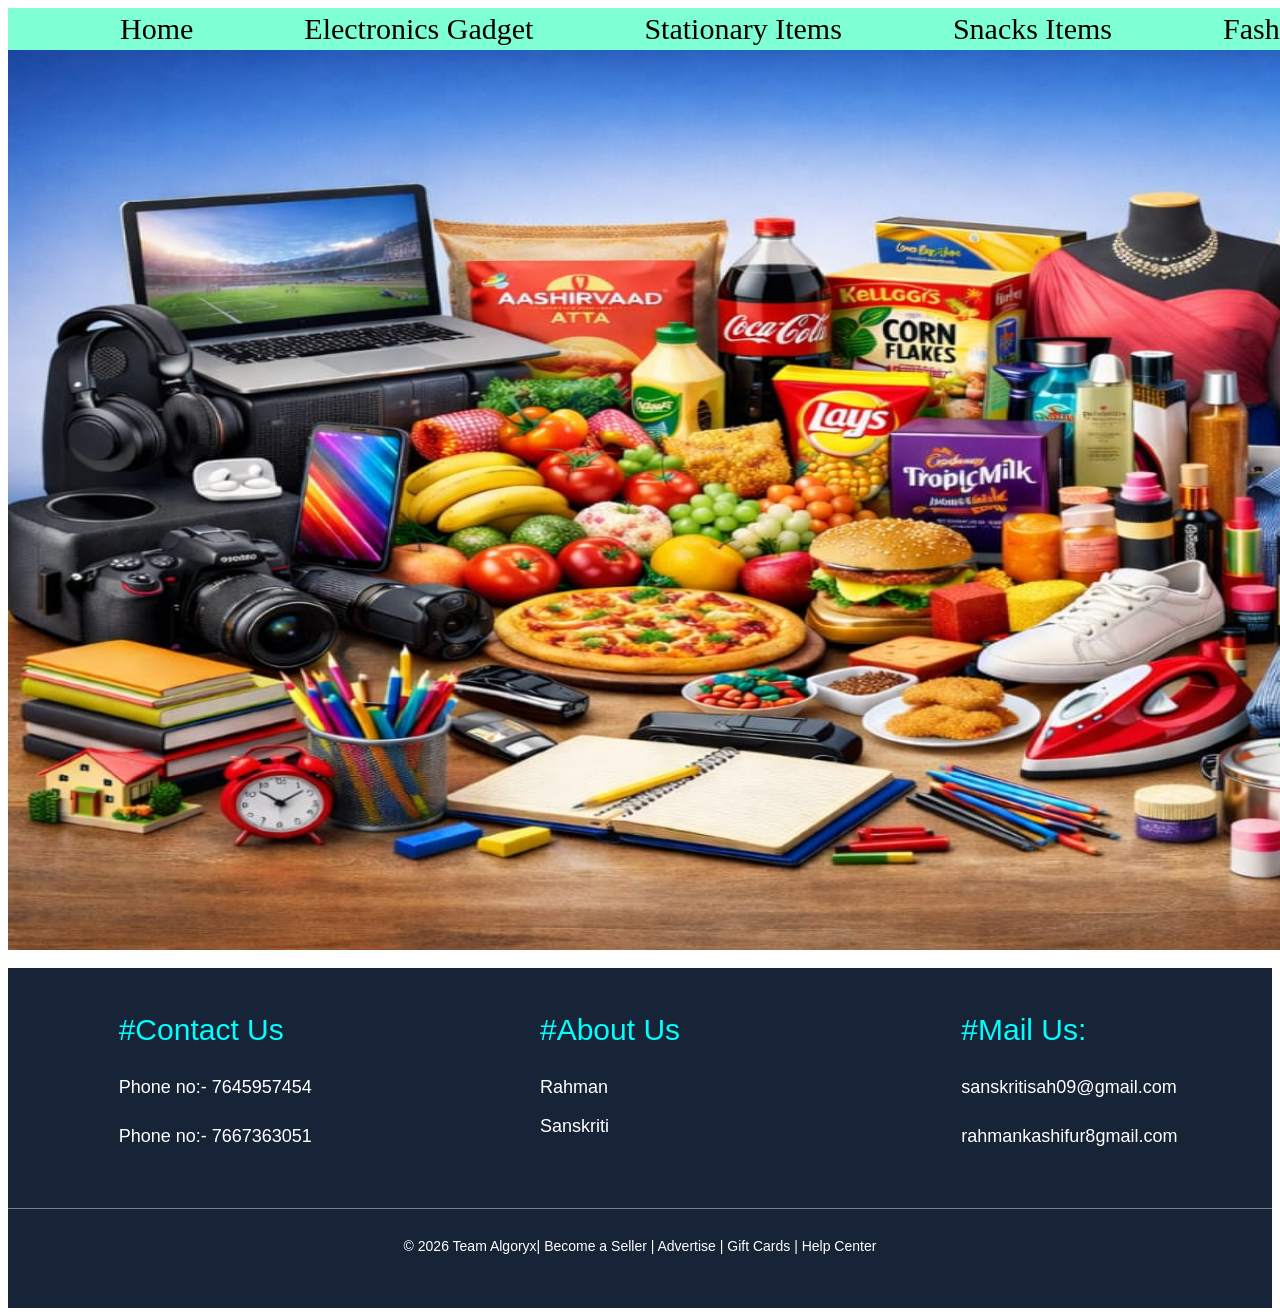
<file: index.html>
<!DOCTYPE html>
<html lang="en">
<head>
    <meta charset="UTF-8">
    <meta name="viewport" content="width=device-width, initial-scale=1.0">
    <title>Ecom Website</title>
    <link rel="stylesheet"href="s.css">
</head>
<body>
    <header>       

<nav class="rahman">
    
    <ul>  
<li><a href ="index.html" id="h">Home</a></li>
<li><a href="electonics.html" >Electronics Gadget</a></li>
<li><a href="stationary.html">Stationary Items</a></li>
<li><a href="Snacks.html">Snacks Items</a></li>
<li><a href="fashion.html">Fashion Items</a></li>
<li><a href="toys.html">Toys</a></li>
<li><a href="phone.html">Phone</a></li>
<li><a href="Laptop.html">Laptop</a></li>
</ul>
   <nav class="ka"><img src="GROCERY.jpg"alt="heading">
</nav></nav>
    </header>
<br>


<footer class="footer">

<div class="footer-container">

<div class="footer-column">
<p id="main">#Contact Us</p>
<p id="r">Phone no:- 7645957454</p>
<br>
<p id="r">Phone no:- 7667363051</p>
</div>
<div class="footer-column">
<p id="main">#About Us</p>
<a href="rahman.html"id="r">Rahman</a>
<br><br>
<a href="Sanskriti.html"id="r">Sanskriti</a>
</div>




<div class="footer-column">
<p id="main">#Mail Us:</p>
<p id="r">
sanskritisah09@gmail.com
</p><br>
<p id="r">
rahmankashifur8gmail.com
</p>
<br><br>
</div>

</div>

<div class="footer-bottom">
<p>© 2026 Team Algoryx| Become a Seller | Advertise | Gift Cards | Help Center</p>
</div>

</footer>





</body>
</html>
</file>
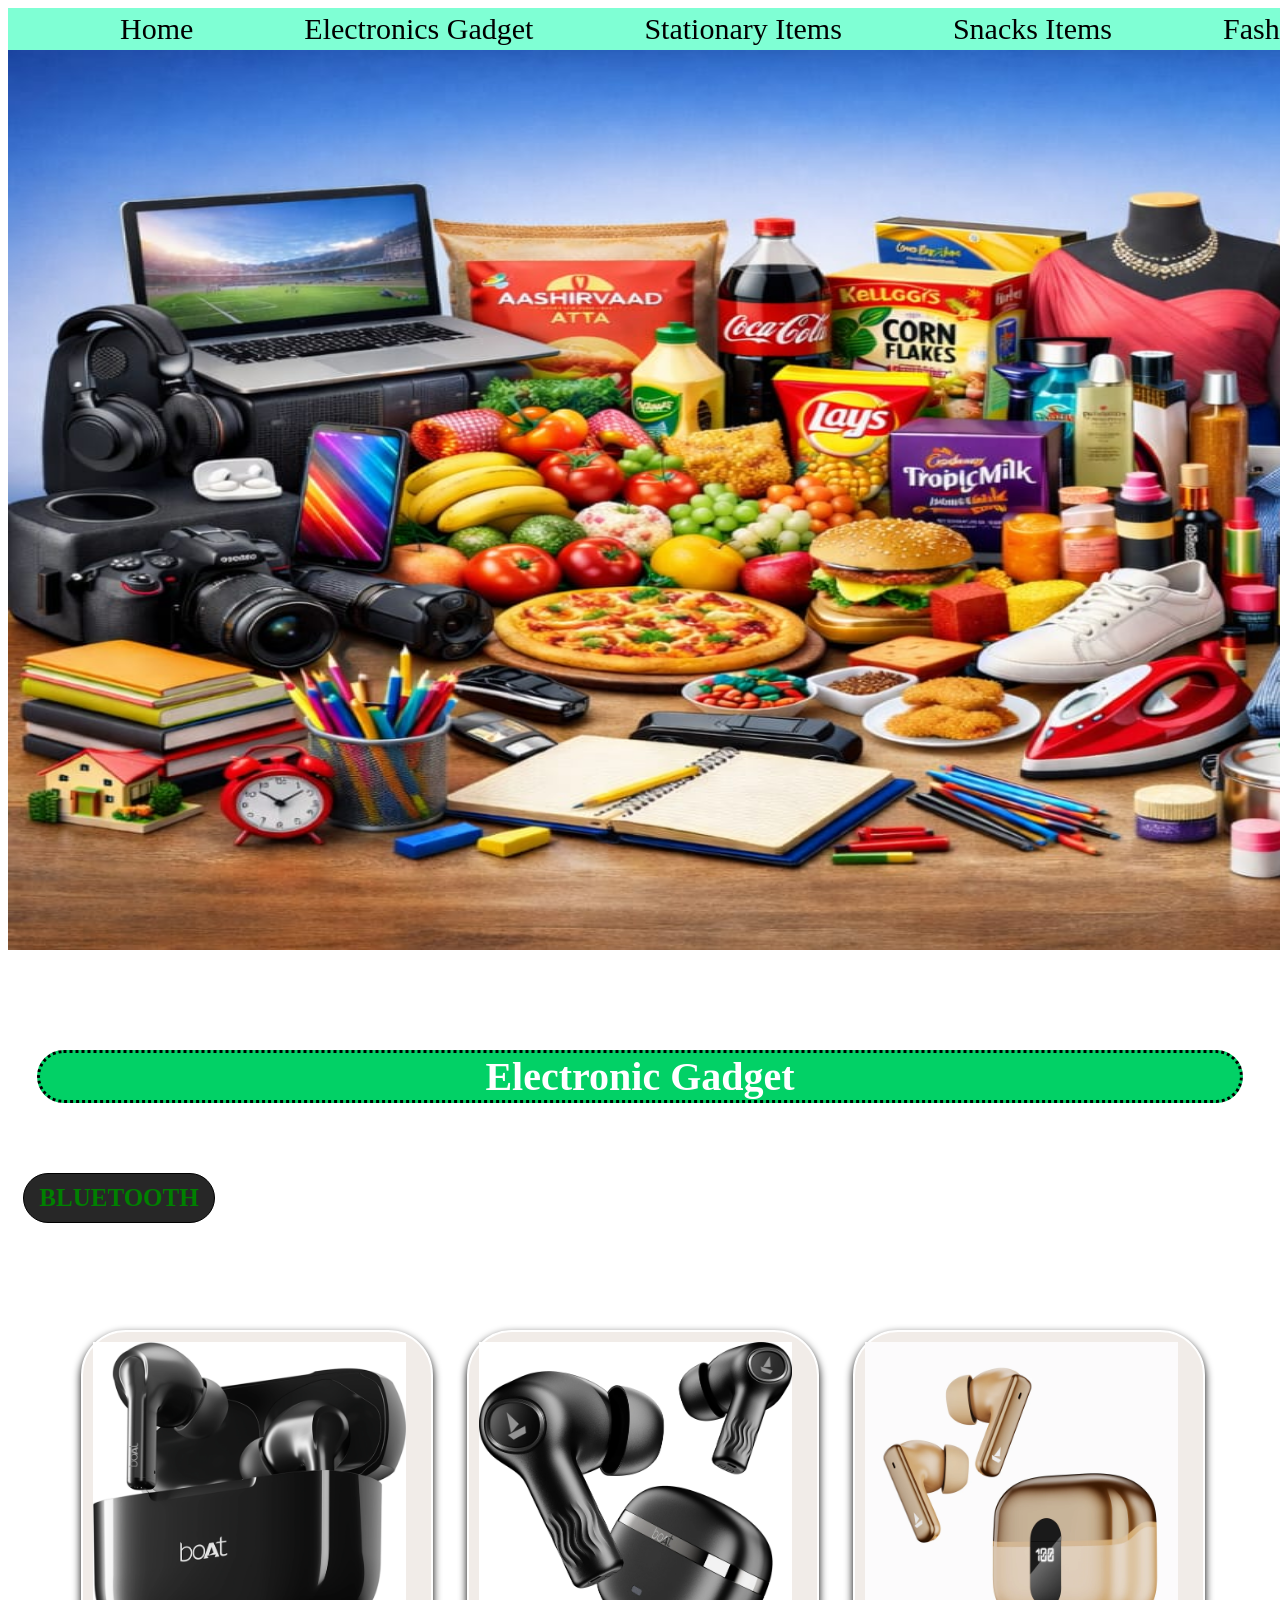
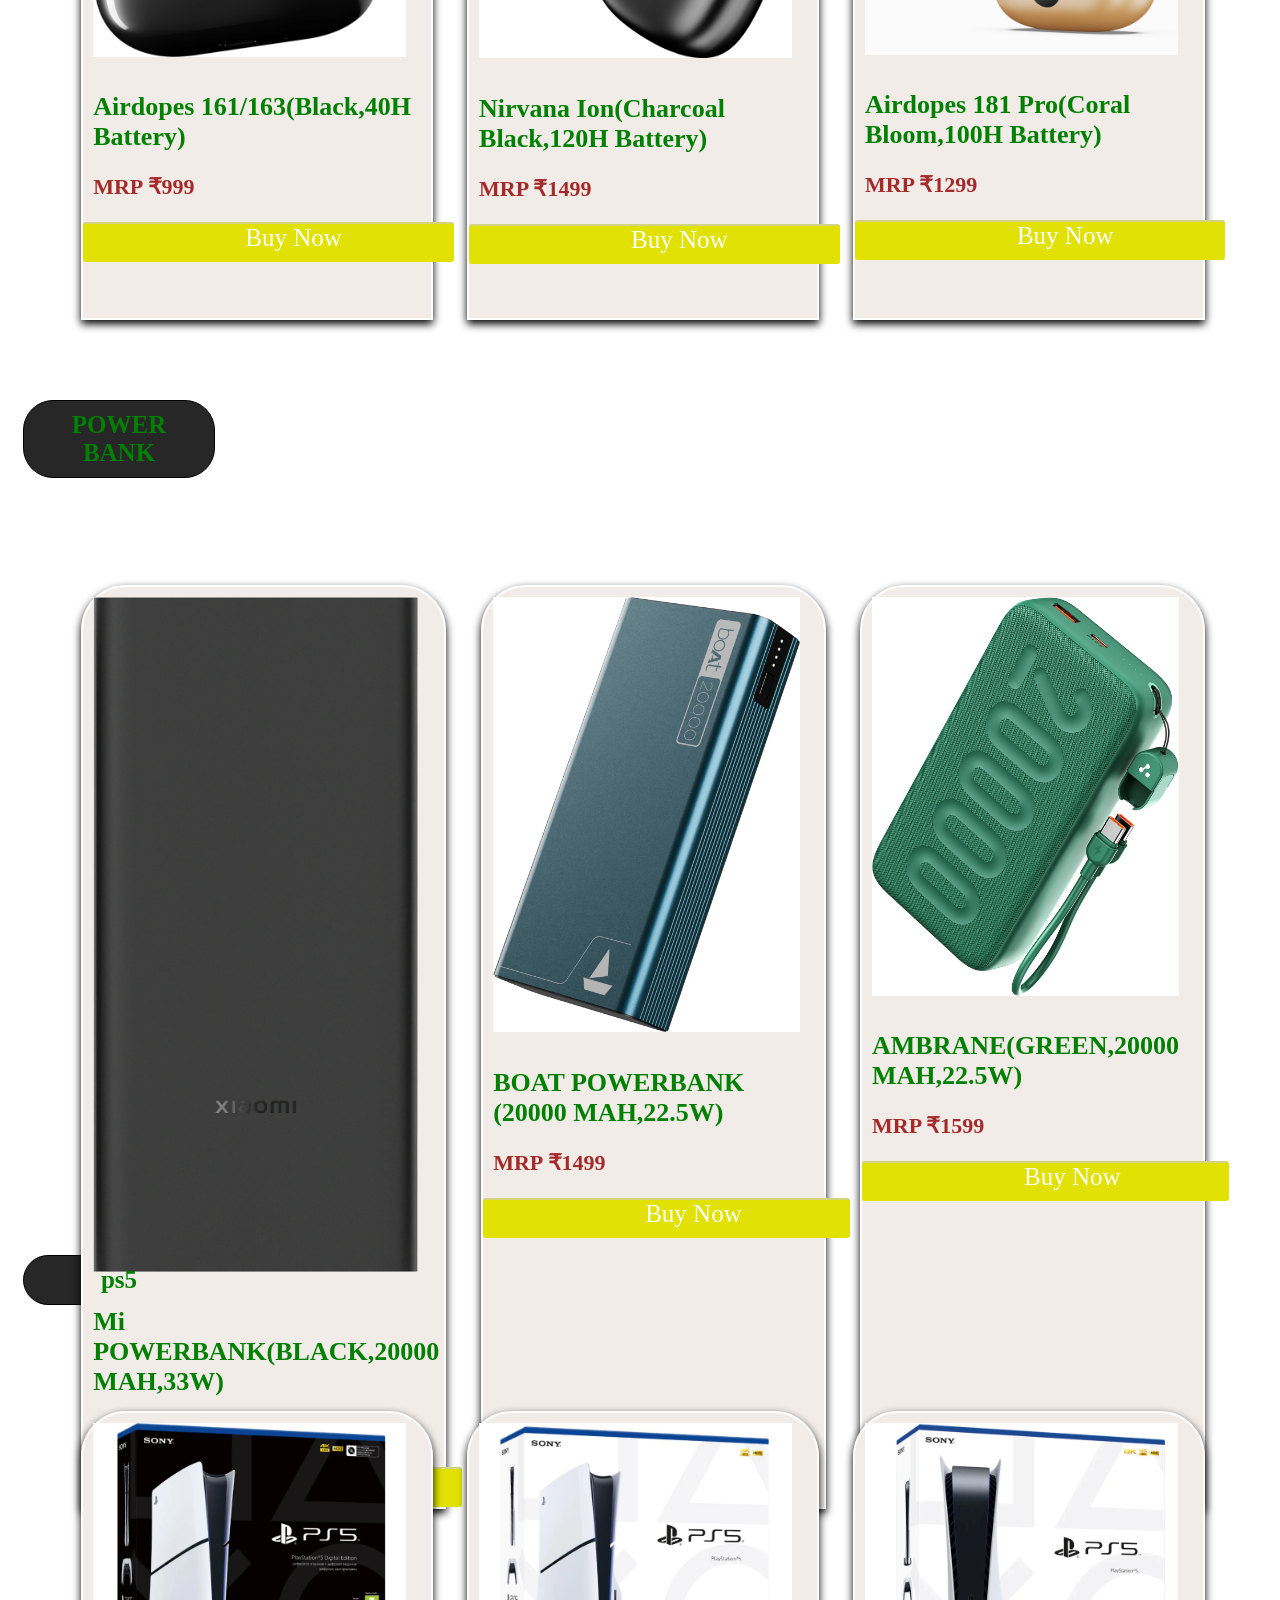
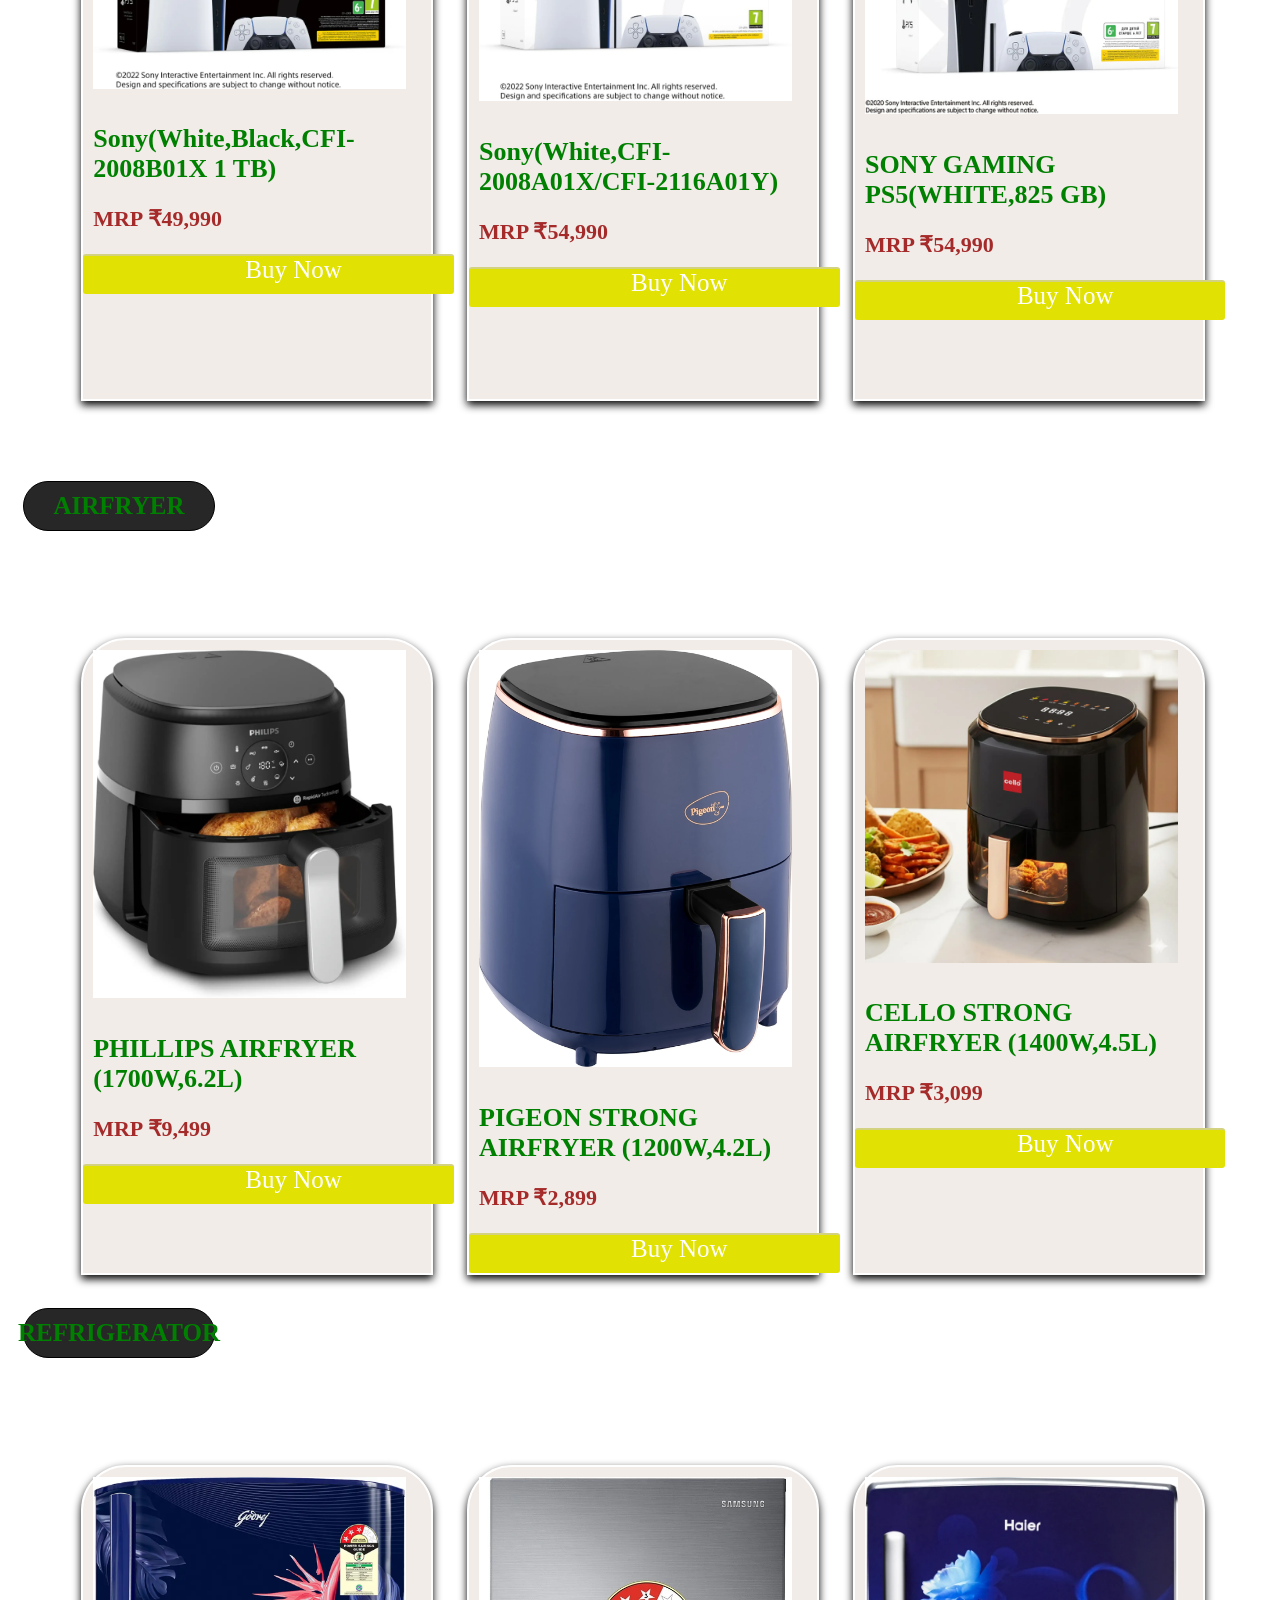
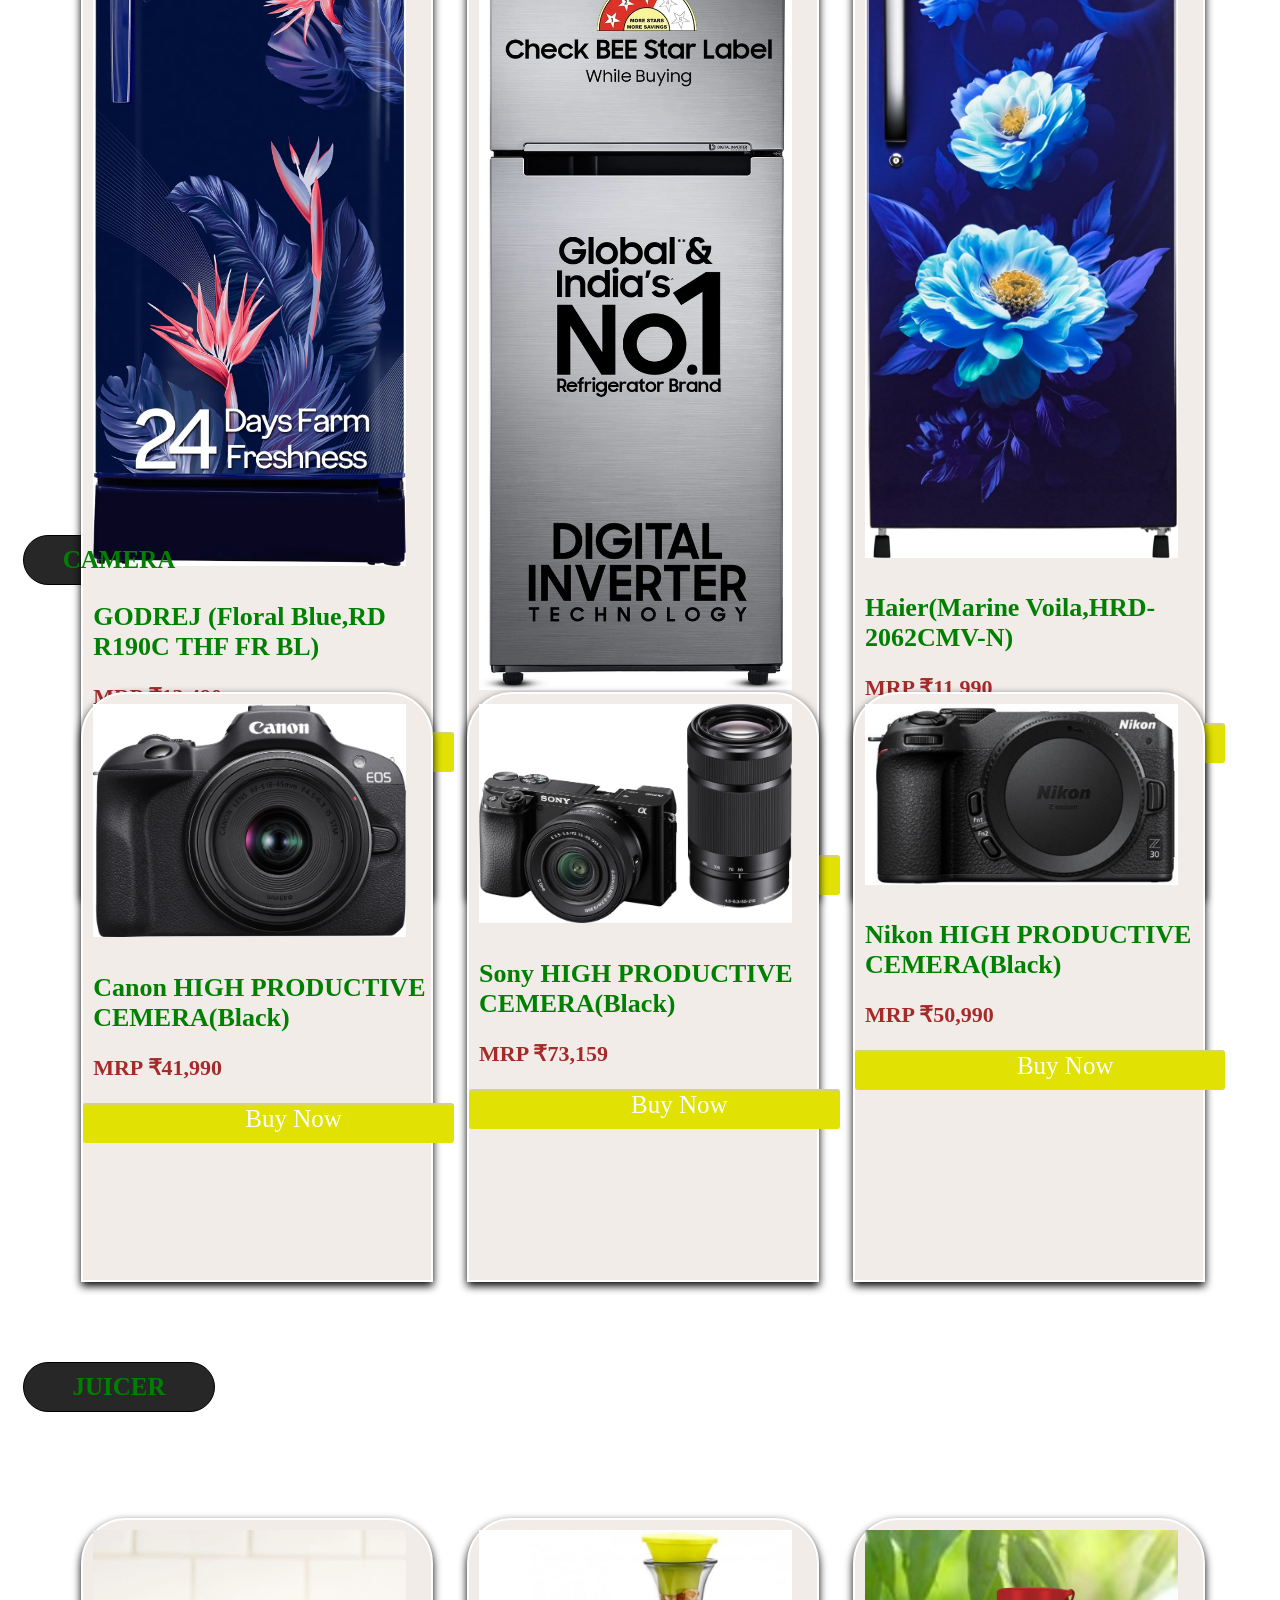
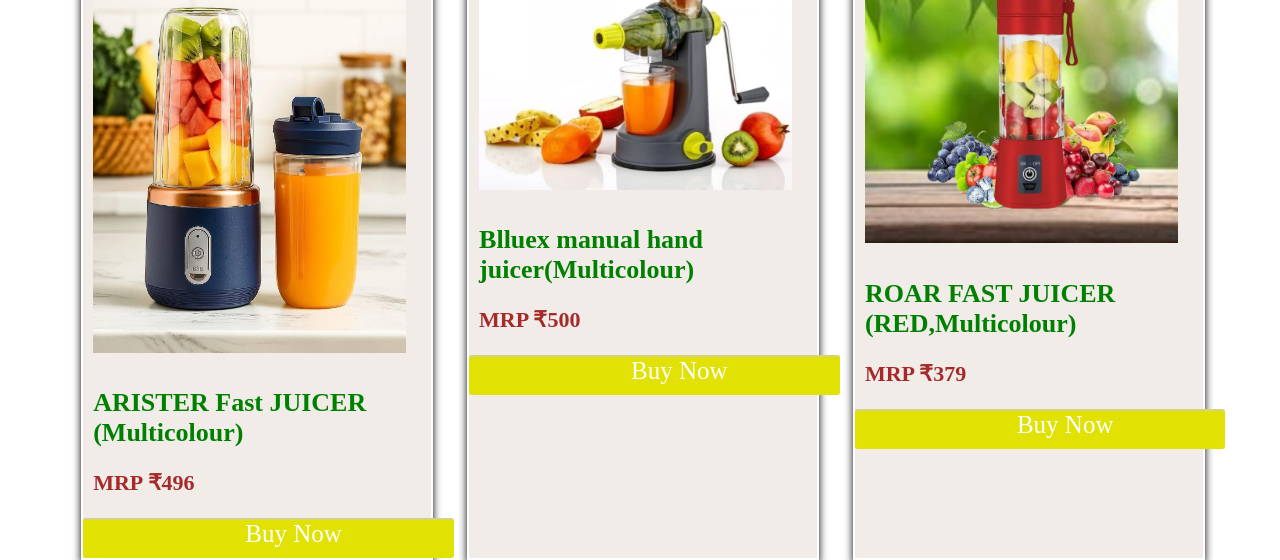
<file: electonics.html>
<!DOCTYPE html>
<html lang="en">
<head>
    <meta charset="UTF-8">
    <meta name="viewport" content="width=device-width, initial-scale=1.0">
    <title>Document</title>
    <link rel="stylesheet"href="s.css">
</head>
<body>
    
    <header>       
    




<nav class="rahman">
    <ul>  
<li><a href ="index.html" id="h">Home</a></li>
<li><a href="electonics.html" >Electronics Gadget</a></li>
<li><a href="stationary.html">Stationary Items</a></li>
<li><a href="Snacks.html">Snacks Items</a></li>
<li><a href="fashion.html">Fashion Items</a></li>
<li><a href="toys.html">Toys</a></li>
<li><a href="phone.html">Phone</a></li>
<li><a href="Laptop.html">Laptop</a></li>
</ul>
   <nav class="ka"><img src="GROCERY.jpg"alt="heading">
</nav></nav>
    </header>
    
<div class="section">
    <h1 id="Electronics">Electronic Gadget
<h2 id="Bluetooth">BLUETOOTH</h2>
<br><br>
<div class="FOLDER2">

<div class="CONTANT1">
<img src="blutooth1.webp"alt="view">
<h2>Airdopes 161/163(Black,40H Battery)</h2>
<h3>MRP ₹999</h3>
<a href="https://www.flipkart.com/boat-airdopes-161-163-asap-charge-40-h-battery-stream-ad-free-music-via-app-support-bluetooth/p/itmee33cb4f8c0b2?pid=ACCG6DS7WDJHGWSH&lid=LSTACCG6DS7WDJHGWSHSTPKJT&marketplace=FLIPKART&q=airdopes+161%2F163&store=0pm%2Ffcn%2F821&spotlightTagId=default_BestsellerId_0pm%2Ffcn%2F821&srno=s_1_3&otracker=search&otracker1=search&fm=Search&iid=b4a8086b-4464-4652-ab74-b43e31a8dd55.ACCG6DS7WDJHGWSH.SEARCH&ppt=sp&ppn=sp&ssid=qvk77ofwe80000001773483424226&qH=f44d36210a3021df&ov_redirect=true&ov_redirect=true">Buy Now</a>
</div>

<div class="CONTANT1">
<img src="BLUTOOTH 2.webp"alt="view">
<h2>Nirvana Ion(Charcoal Black,120H Battery)</h2>
<h3>MRP ₹1499</h3>
<a href="https://www.flipkart.com/boat-nirvana-ion-120-hours-playback-crystal-bionic-sound-hifi-dsp-5-bluetooth/p/itmdae6642f66385?pid=ACCGNFV3VGRBUHTQ&lid=LSTACCGNFV3VGRBUHTQOBQKG7&marketplace=FLIPKART&q=bluetooth+boat+noise&store=0pm%2Ffcn%2F821&srno=s_1_2&otracker=search&otracker1=search&fm=Search&iid=en_gNUQJ1MU302Le4iowhqphmFeAlz81jP-C2YNbYdLguWCIT5_UVjBq5twF-gbLry21AE2-s4DVeMfBrxhxy9AzvUFjCTyOHoHZs-Z5_PS_w0%3D&ppt=sp&ppn=sp&qH=a85261991ad97e08&ov_redirect=true&ov_redirect=true">Buy Now</a>
</div>

<div class="CONTANT1">
<img src="B3.webp"alt="view">
<h2>Airdopes 181 Pro(Coral Bloom,100H Battery)</h2>
<h3>MRP ₹1299</h3>
<a href="https://www.flipkart.com/boat-airdopes-181-pro-100h-battery-enx-led-display-stream-ad-free-music-via-app-bluetooth/p/itma33bead0b5129?pid=ACCHYVEQHZZ35PJ7&lid=LSTACCHYVEQHZZ35PJ7DSTGXU&marketplace=FLIPKART&q=bluetooth+boat+noise&store=0pm%2Ffcn%2F821&srno=s_1_18&otracker=search&otracker1=search&fm=Search&iid=en_gNUQJ1MU302Le4iowhqphmFeAlz81jP-C2YNbYdLguUd8qM5WacnneVNZOVGLdcJohkDdeYkJapioYuPrNZQwcsrgPW5YLzJU0_H6_RHKR0%3D&ppt=sp&ppn=sp&qH=a85261991ad97e08&ov_redirect=true&ov_redirect=true">Buy Now</a>
</div>
</div>

<h2 id="PowerBank">POWER BANK</h2>
<br><br>
<div class="FOLDER2">

<div class="CONTANT1">
<img src="P1.webp"alt="view">
<h2>Mi POWERBANK(BLACK,20000 MAH,33W)</h2>
<h3>MRP ₹1999</h3>
<a href="https://www.flipkart.com/mi-20000-mah-33-w-power-bank/p/itme2dae8e64d942?pid=PWBH3VWYZDWTYBYS&lid=LSTPWBH3VWYZDWTYBYSUBRFWM&marketplace=FLIPKART&q=Power+Bank&store=tyy%2F4mr%2Ffu6&srno=s_1_2&otracker=search&otracker1=search&fm=Search&iid=en_PAI6WLqtcoWtBEl1zgsInzEZjsN3Bz-MytkgtTuxttV8NV5psxyYI2EWqKC7XcQXpNOcS-45eKKJAWeFPldKY4QEIsITtCzc4bHaOMTqL08%3D&ppt=sp&ppn=sp&ssid=ki9ypixlsg0000001773482563836&qH=de84d710c8957c5e&ov_redirect=true&ov_redirect=true">Buy Now</a>
</div>

<div class="CONTANT1">
<img src="P2.webp"alt="view">
<h2>BOAT POWERBANK (20000 MAH,22.5W)</h2>
<h3>MRP ₹1499</h3>
<a href="https://www.flipkart.com/boat-20000-mah-22-5-w-power-bank/p/itmb6c0559ccdab6?pid=PWBGR4KGUMSZQMFZ&lid=LSTPWBGR4KGUMSZQMFZWHXGZE&marketplace=FLIPKART&q=Power+Bank&store=tyy%2F4mr%2Ffu6&srno=s_1_5&otracker=search&otracker1=search&fm=Search&iid=c4259e45-dce7-4c4a-96eb-0dca1f69f541.PWBGR4KGUMSZQMFZ.SEARCH&ppt=sp&ppn=sp&ssid=ki9ypixlsg0000001773482563836&qH=de84d710c8957c5e&ov_redirect=true&ov_redirect=true">Buy Now</a>
</div>

<div class="CONTANT1">
<img src="P3.webp"alt="view">
<h2>AMBRANE(GREEN,20000 MAH,22.5W)</h2>
<h3>MRP ₹1599</h3>
<a href="https://www.flipkart.com/ambrane-20000-mah-22-5-w-power-bank/p/itm1099e5d667635?pid=PWBHAYMGCNB8YTVK&marketplace=FLIPKART&lid=LSTPWBHAYMGCNB8YTVKUHQ8MN&q=power+bank&fm=Search&pageUID=1773484890033">Buy Now</a>
</div>
</div>


<h2 id="ps5">ps5</h2>
<br><br>
<div class="FOLDER2">

<div class="CONTANT1">
<img src="c1.webp"alt="view">
<h2>Sony(White,Black,CFI-2008B01X 1 TB)</h2>
<h3>MRP ₹49,990</h3>
<a href="https://www.flipkart.com/sony-playstation5-digital-edition-slim-cfi-2008b01x-1-tb/p/itm801c70f02f720?pid=GMCHDPYPYV5YWUPZ&lid=LSTGMCHDPYPYV5YWUPZPZ01V9&marketplace=FLIPKART&q=ps5+console&store=4rr%2Fx1m&spotlightTagId=default_BestsellerId_4rr%2Fx1m&srno=s_1_3&otracker=AS_QueryStore_OrganicAutoSuggest_1_3_na_na_na&otracker1=AS_QueryStore_OrganicAutoSuggest_1_3_na_na_na&fm=search-autosuggest&iid=0d42bef9-b5ad-4a7b-9025-7238cf4f050c.GMCHDPYPYV5YWUPZ.SEARCH&ppt=sp&ppn=sp&ssid=47qhjwec5c0000001773483708408&qH=63cbe5d6e6345fd8&ov_redirect=true&ov_redirect=true">Buy Now</a>
</div>

<div class="CONTANT1">
<img src="c2.webp"alt="view">
<h2>Sony(White,CFI-2008A01X/CFI-2116A01Y)</h2>
<h3>MRP ₹54,990</h3>
<a href="https://www.flipkart.com/sony-playstation5-console-slim-cfi-2008a01x-cfi-2116a01y-1024-gb/p/itm89489e2adcd2c?pid=GMCGZCYPAFYBUNAR&lid=LSTGMCGZCYPAFYBUNARLIR5LG&marketplace=FLIPKART&q=ps5+console&store=4rr%2Fx1m&spotlightTagId=default_FkPickId_4rr%2Fx1m&srno=s_1_1&otracker=AS_QueryStore_OrganicAutoSuggest_1_3_na_na_na&otracker1=AS_QueryStore_OrganicAutoSuggest_1_3_na_na_na&fm=search-autosuggest&iid=0d42bef9-b5ad-4a7b-9025-7238cf4f050c.GMCGZCYPAFYBUNAR.SEARCH&ppt=sp&ppn=sp&ssid=47qhjwec5c0000001773483708408&qH=63cbe5d6e6345fd8&ov_redirect=true&ov_redirect=true">Buy Now</a>
</div>

<div class="CONTANT1">
<img src="c3.webp"alt="view">
<h2>SONY GAMING PS5(WHITE,825 GB)</h2>
<h3>MRP ₹54,990</h3>
<a href="https://www.flipkart.com/sony-playstation-5-console-825-gb/p/itm62f0f8b3c0bfb?pid=GMCGHMTYZ8BUBMFB&lid=LSTGMCGHMTYZ8BUBMFBE2W9DE&marketplace=FLIPKART&q=ps5+console&store=4rr%2Fx1m&srno=s_1_4&otracker=AS_QueryStore_OrganicAutoSuggest_1_3_na_na_na&otracker1=AS_QueryStore_OrganicAutoSuggest_1_3_na_na_na&fm=organic&iid=0d42bef9-b5ad-4a7b-9025-7238cf4f050c.GMCGHMTYZ8BUBMFB.SEARCH&ppt=pp&ppn=pp&ssid=47qhjwec5c0000001773483708408&qH=63cbe5d6e6345fd8&ov_redirect=true&ov_redirect=true">Buy Now</a>
</div>
</div>


<h2 id="Airfryer">AIRFRYER</h2>
<br><br>
<div class="FOLDER2">

<div class="CONTANT1">
<img src="a1.webp"alt="view">
<h2>PHILLIPS AIRFRYER (1700W,6.2L)</h2>
<h3>MRP ₹9,499</h3>
<a href="https://www.flipkart.com/philips-na231-00-touch-panel-cooking-window-uses-up-90-less-fat-1700w-rapid-air-technology-fryer/p/itm219580008b7d6?pid=AFRHY864NDANB2M2&lid=LSTAFRHY864NDANB2M2WDQOWZ&marketplace=FLIPKART&q=Airfryer&store=j9e%2Fm38%2Fj1e&srno=s_1_2&otracker=search&otracker1=search&fm=Search&iid=en_59-7wnpmqkdvZLz-YZNiW7A8Z91scBXaz8B0TvsPuIvJ-99jZrbQOdPL25iIxozCdZ1tg3ScYBdzsyjN4mYOGoQEIsITtCzc4bHaOMTqL08%3D&ppt=sp&ppn=sp&ssid=npljbiw0u80000001773485480699&qH=6ccfc72c9d590f01&ov_redirect=true&ov_redirect=true">Buy Now</a>
</div>

<div class="CONTANT1">
<img src="a2.webp"alt="view">
<h2>PIGEON STRONG AIRFRYER (1200W,4.2L)</h2>
<h3>MRP ₹2,899</h3>
<a href="https://www.flipkart.com/pigeon-healthifry-360-high-speed-air-circulation-technology-1200-w-non-stick-basket-blue-fryer/p/itm7295e20480928?pid=AFRHF6RSP5SRBRXT&lid=LSTAFRHF6RSP5SRBRXTHMMQN0&marketplace=FLIPKART&q=Airfryer&store=j9e%2Fm38%2Fj1e&spotlightTagId=default_FkPickId_j9e%2Fm38%2Fj1e&srno=s_1_7&otracker=search&otracker1=search&fm=Search&iid=8703c5c9-361b-4cf9-be63-51a220fa2ccb.AFRHF6RSP5SRBRXT.SEARCH&ppt=sp&ppn=sp&qH=6ccfc72c9d590f01&ov_redirect=true&ov_redirect=true">Buy Now</a>
</div>

<div class="CONTANT1">
<img src="a3.webp"alt="view">
<h2>CELLO STRONG AIRFRYER (1400W,4.5L)</h2>
<h3>MRP ₹3,099</h3>
<a href="https://www.flipkart.com/cello-smart-pro-digital-display-touch-control-panel-uses-up-90-less-fat-1400-w-air-fryer/p/itmdb7bebcb4acd9?pid=AFRHED4FKBDE4NTY&lid=LSTAFRHED4FKBDE4NTYZBVOLV&marketplace=FLIPKART&q=Airfryer&store=j9e%2Fm38%2Fj1e&srno=s_1_9&otracker=search&otracker1=search&fm=Search&iid=8703c5c9-361b-4cf9-be63-51a220fa2ccb.AFRHED4FKBDE4NTY.SEARCH&ppt=sp&ppn=sp&qH=6ccfc72c9d590f01&ov_redirect=true&ov_redirect=true">Buy Now</a>
</div>
</div>





<h2 id="Refrigerator">REFRIGERATOR</h2>
<br><br>
<div class="FOLDER2">

<div class="CONTANT1">
<img src="f1.webp"alt="view">
<h2>GODREJ (Floral Blue,RD R190C THF FR BL)</h2>
<h3>MRP ₹13,490</h3>
<a href="https://www.flipkart.com/godrej-183-l-direct-cool-single-door-3-star-refrigerator-jumbo-vegetable-tray-toughened-glass-shelves/p/itm90f2ef108b3d3?pid=RFRGZNRAW8MFVHDQ&lid=LSTRFRGZNRAW8MFVHDQMPJG6Q&marketplace=FLIPKART&q=refrigerator&store=j9e%2Fabm%2Fhzg&srno=s_1_1&otracker=AS_QueryStore_OrganicAutoSuggest_1_5_na_na_na&otracker1=AS_QueryStore_OrganicAutoSuggest_1_5_na_na_na&fm=organic&iid=en_njWgpWX4d1Xyuszi0xnAA4hjDhF6AZ88fJj8z07ZqLyHaa1OIfrnWhDIPjTjuSQmXChV-r_j2-1VCIRDcwgO-E0Lqp3nUBlQeeazI_xhu1k%3D&ppt=pp&ppn=pp&ssid=4wgxn2378w0000001773488815013&qH=945c050322f005b6&ov_redirect=true">Buy Now</a>
</div>





<div class="CONTANT1">
<img src="f2.webp"alt="view">
<h2>Samsung(Elegant Inox,RT28C3053S8/HL)</h2>
<h3>MRP ₹28,990</h3>
<a href="https://www.flipkart.com/samsung-236-l-frost-free-double-door-3-star-refrigerator-digital-inverter/p/itmebd442b9443a6?pid=RFRGPHMKJCBXQTK7&lid=LSTRFRGPHMKJCBXQTK7SYJOUB&marketplace=FLIPKART&q=refrigerator&store=j9e%2Fabm%2Fhzg&srno=s_1_2&otracker=AS_QueryStore_OrganicAutoSuggest_1_5_na_na_na&otracker1=AS_QueryStore_OrganicAutoSuggest_1_5_na_na_na&fm=organic&iid=en_njWgpWX4d1Xyuszi0xnAA4hjDhF6AZ88fJj8z07ZqLy1003sHTCJWyZ0yvQPNKBKShSanuARvm5zVrHEe47jgoQEIsITtCzc4bHaOMTqL08%3D&ppt=pp&ppn=pp&ssid=4wgxn2378w0000001773488815013&qH=945c050322f005b6&ov_redirect=true">Buy Now</a>
</div>

<div class="CONTANT1">
<img src="f3.webp"alt="view">
<h2>Haier(Marine Voila,HRD-2062CMV-N)</h2>
<h3>MRP ₹11,990</h3>
<a href="https://www.flipkart.com/haier-185-l-direct-cool-single-door-2-star-refrigerator/p/itma956cb6f51440?pid=RFRHJQNW6VBZUPHK&lid=LSTRFRHJQNW6VBZUPHKJFQLXQ&marketplace=FLIPKART&q=refrigerator&store=j9e%2Fabm%2Fhzg&srno=s_1_7&otracker=AS_QueryStore_OrganicAutoSuggest_1_5_na_na_na&otracker1=AS_QueryStore_OrganicAutoSuggest_1_5_na_na_na&fm=organic&iid=fde12942-6302-4337-96c8-932f843d61fe.RFRHJQNW6VBZUPHK.SEARCH&ppt=pp&ppn=pp&ssid=4wgxn2378w0000001773488815013&qH=945c050322f005b6&ov_redirect=true">Buy Now</a>
</div>
</div>

<h2 id="Camera">CAMERA</h2>
<br><br>
<div class="FOLDER2">

<div class="CONTANT1">
<img src="s1.webp"alt="view">
<h2>Canon HIGH PRODUCTIVE CEMERA(Black)</h2>
<h3>MRP ₹41,990</h3>
<a href="https://www.flipkart.com/canon-r100-mirrorless-camera-rf-s-18-45mm-f-4-5-6-3-stm/p/itm3bc65ea11d81b?pid=DLLGQAQYNT39ZJTG&lid=LSTDLLGQAQYNT39ZJTGWF2CZS&marketplace=FLIPKART&q=Camera&store=jek&srno=s_1_1&otracker=search&otracker1=search&fm=Search&iid=en_2S4TipCVVv2A88ZF7cvxMhmPdn39WfHd6JGzmYQXcdtzGn8ABdz4Wvo4sHOJu1YIkCKi0d7uVQco5aUDpYZQ2vUFjCTyOHoHZs-Z5_PS_w0%3D&ppt=sp&ppn=sp&ssid=6lwrgttkmo0000001773495761111&qH=967d35e40f3f95b1&ov_redirect=true&ov_redirect=true">Buy Now</a>
</div>

<div class="CONTANT1">
<img src="s2.webp"alt="view">
<h2>Sony HIGH PRODUCTIVE CEMERA(Black)</h2>
<h3>MRP ₹73,159</h3>
<a href="https://www.flipkart.com/sony-ilce-6100x-mirrorless-camera-body-selp16502-sel55210/p/itm9d07ee972eeb8?pid=DLLH8PFFVWGQ4GYE&lid=LSTDLLH8PFFVWGQ4GYEQB683E&marketplace=FLIPKART&q=camera+sony&store=jek%2Fp31&srno=s_1_2&otracker=AS_QueryStore_OrganicAutoSuggest_1_12_na_na_na&otracker1=AS_QueryStore_OrganicAutoSuggest_1_12_na_na_na&fm=Search&iid=361ad710-3151-42a3-8057-e9176a25966d.DLLH8PFFVWGQ4GYE.SEARCH&ppt=sp&ppn=sp&ssid=il1043zlcw0000001773495950246&qH=769d3df079207a0d&ov_redirect=true">Buy Now</a>
</div>

<div class="CONTANT1">
<img src="s3.webp"alt="view">
<h2>Nikon HIGH PRODUCTIVE CEMERA(Black)</h2>
<h3>MRP ₹50,990</h3>
<a href="https://www.flipkart.com/nikon-z30-mirrorless-camera-body-only/p/itmd3d0d9749e63d?pid=DLLGGYSQZ7ZGD5PA&lid=LSTDLLGGYSQZ7ZGD5PAV6ZHZR&marketplace=FLIPKART&q=camera+dslr&store=jek%2Fp31%2Ftrv&srno=s_1_18&otracker=AS_QueryStore_OrganicAutoSuggest_1_6_na_na_ps&otracker1=AS_QueryStore_OrganicAutoSuggest_1_6_na_na_ps&fm=search-autosuggest&iid=cb237f65-48a4-4247-b588-382b6ecdfb80.DLLGGYSQZ7ZGD5PA.SEARCH&ppt=sp&ppn=sp&ssid=h9l156b0e80000001773496093953&qH=94bbd47d2750ef2c&ov_redirect=true">Buy Now</a>
</div>
</div>

<h2 id="Juicer">JUICER</h2>
<br><br>
<div class="FOLDER2">

<div class="CONTANT1">
<img src="j1.webp"alt="view">
<h2>ARISTER Fast JUICER (Multicolour)</h2>
<h3>MRP ₹496</h3>
<a href="https://www.flipkart.com/arister-steel-plastic-small-portable-juicer-multi-function-hand/p/itmf0e90e40ef0ca?pid=HJRHHBWPHZDH8CVE&lid=LSTHJRHHBWPHZDH8CVEOUHBJF&marketplace=FLIPKART&q=juicer+mixer&store=upp%2Fxim&spotlightTagId=default_BestsellerId_upp%2Fxim&srno=s_1_4&otracker=AS_QueryStore_OrganicAutoSuggest_1_6_na_na_ps&otracker1=AS_QueryStore_OrganicAutoSuggest_1_6_na_na_ps&fm=search-autosuggest&iid=4093c138-bf39-4a3e-80ea-e56b4e0c3eb0.HJRHHBWPHZDH8CVE.SEARCH&ppt=sp&ppn=sp&ssid=86i4bq5xgw0000001773496383671&qH=37dbafa78656fca6&ov_redirect=true&ov_redirect=true">Buy Now</a>
</div>

<div class="CONTANT1">
<img src="j2.webp"alt="view">
<h2>Blluex manual hand juicer(Multicolour)</h2>
<h3>MRP ₹500</h3>
<a href="https://www.flipkart.com/blluex-plastic-enterprises-manual-hand-juicer-mixer-blender-juice-maker/p/itmaa49e8f116492?pid=HJRGSD68XHWKQGEF&lid=LSTHJRGSD68XHWKQGEFZVJSEA&marketplace=FLIPKART&q=juicer+mixer&store=upp%2Fxim&srno=s_1_2&otracker=AS_QueryStore_OrganicAutoSuggest_1_6_na_na_ps&otracker1=AS_QueryStore_OrganicAutoSuggest_1_6_na_na_ps&fm=Search&iid=en_49f6qzBnixLYSAZ8IY4wHDPO2UX7jAlZUejABeEhQtB4gcD_NtoiR489Ln1hYpigfmEubLyKc4dvO3fJa7q2kw%3D%3D&ppt=sp&ppn=sp&ssid=86i4bq5xgw0000001773496383671&qH=37dbafa78656fca6&ov_redirect=true&ov_redirect=true">Buy Now</a>
</div>

<div class="CONTANT1">
<img src="j3.webp"alt="view">
<h2>ROAR FAST JUICER (RED,Multicolour)</h2>
<h3>MRP ₹379</h3>
<a href="https://www.flipkart.com/roar-plastic-electric-fruit-juicer-usb-rechargeable-mini-juicer-grinder-shake-juicea139-hand/p/itmbba9732d5da76?pid=HJRHF9ZRAT7AZFTC&lid=LSTHJRHF9ZRAT7AZFTCPU4TQ7&marketplace=FLIPKART&q=juicer+mixer&store=upp%2Fxim&spotlightTagId=default_BestsellerId_upp%2Fxim&srno=s_1_5&otracker=AS_QueryStore_OrganicAutoSuggest_1_6_na_na_ps&otracker1=AS_QueryStore_OrganicAutoSuggest_1_6_na_na_ps&fm=search-autosuggest&iid=4093c138-bf39-4a3e-80ea-e56b4e0c3eb0.HJRHF9ZRAT7AZFTC.SEARCH&ppt=sp&ppn=sp&qH=37dbafa78656fca6&ov_redirect=true&ov_redirect=true">Buy Now</a>
</div>
</div>





</h1>
</div>
</body>
</html>
</file>
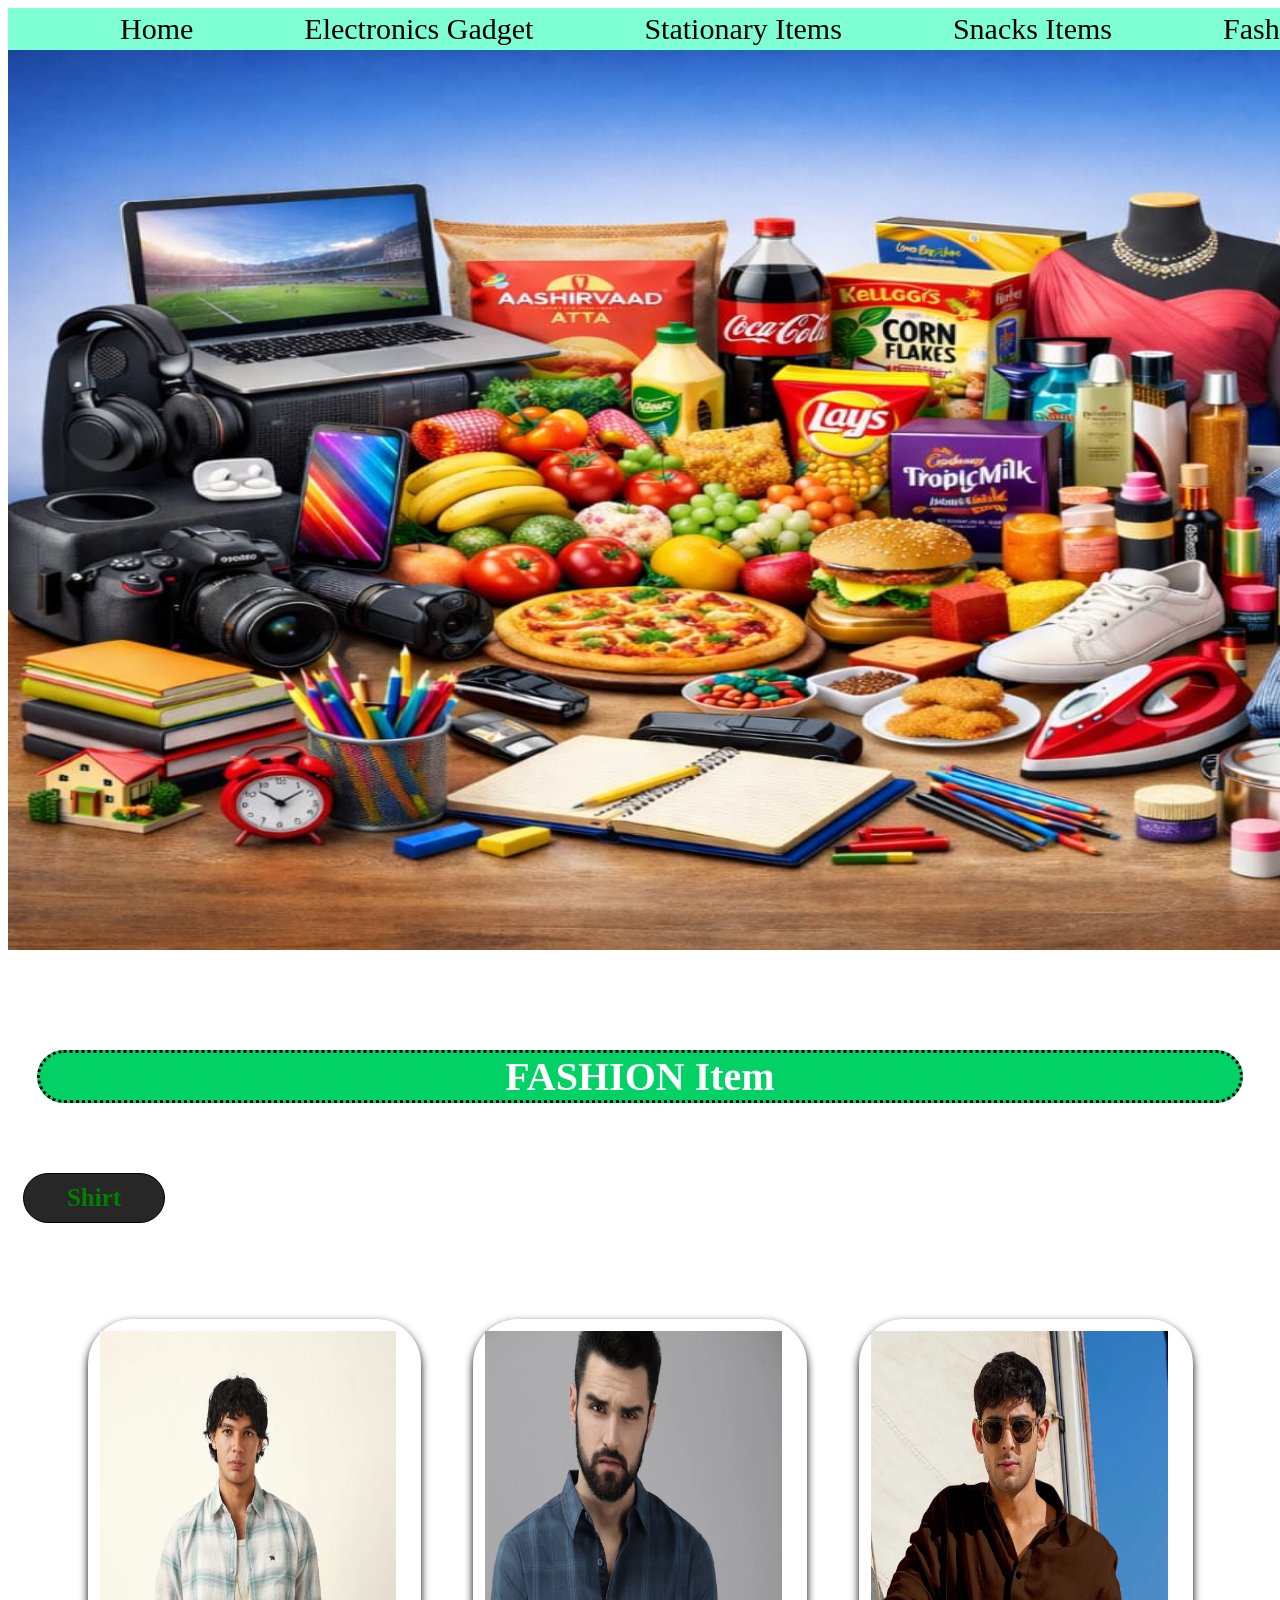
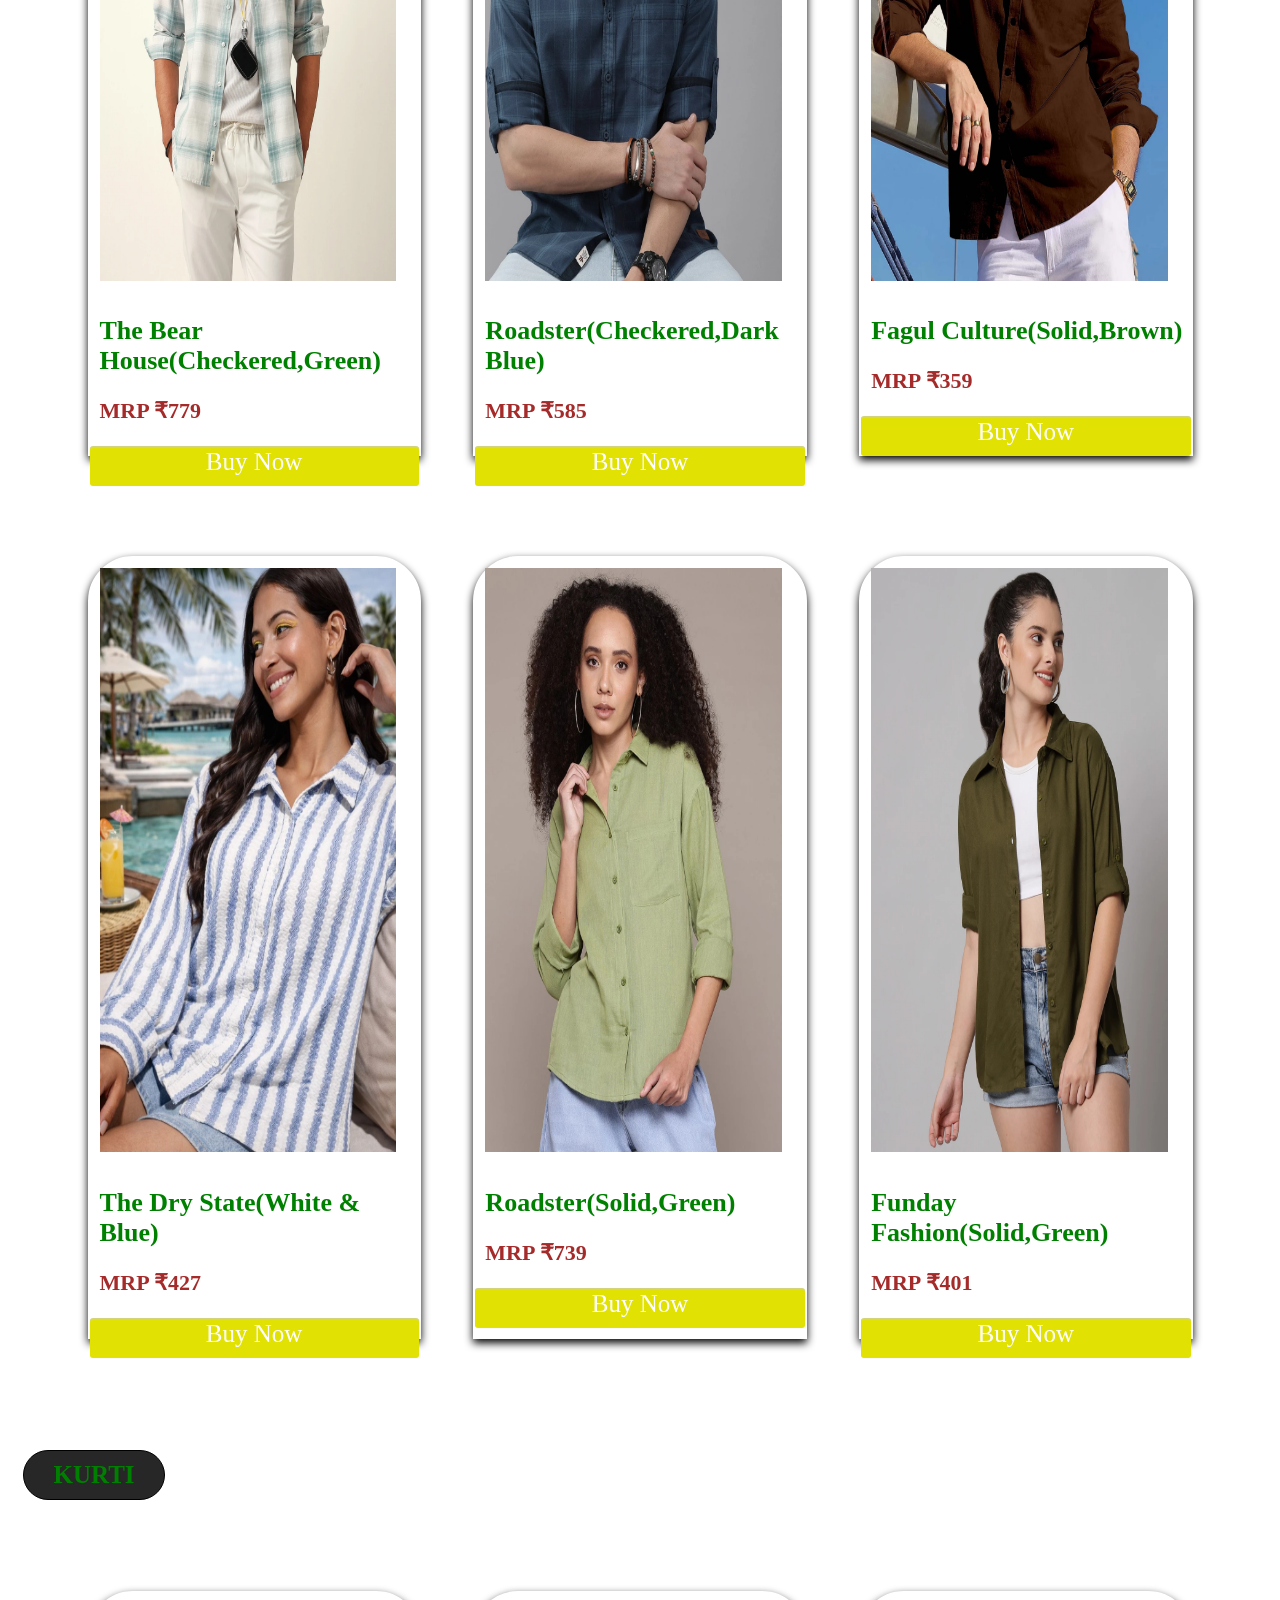
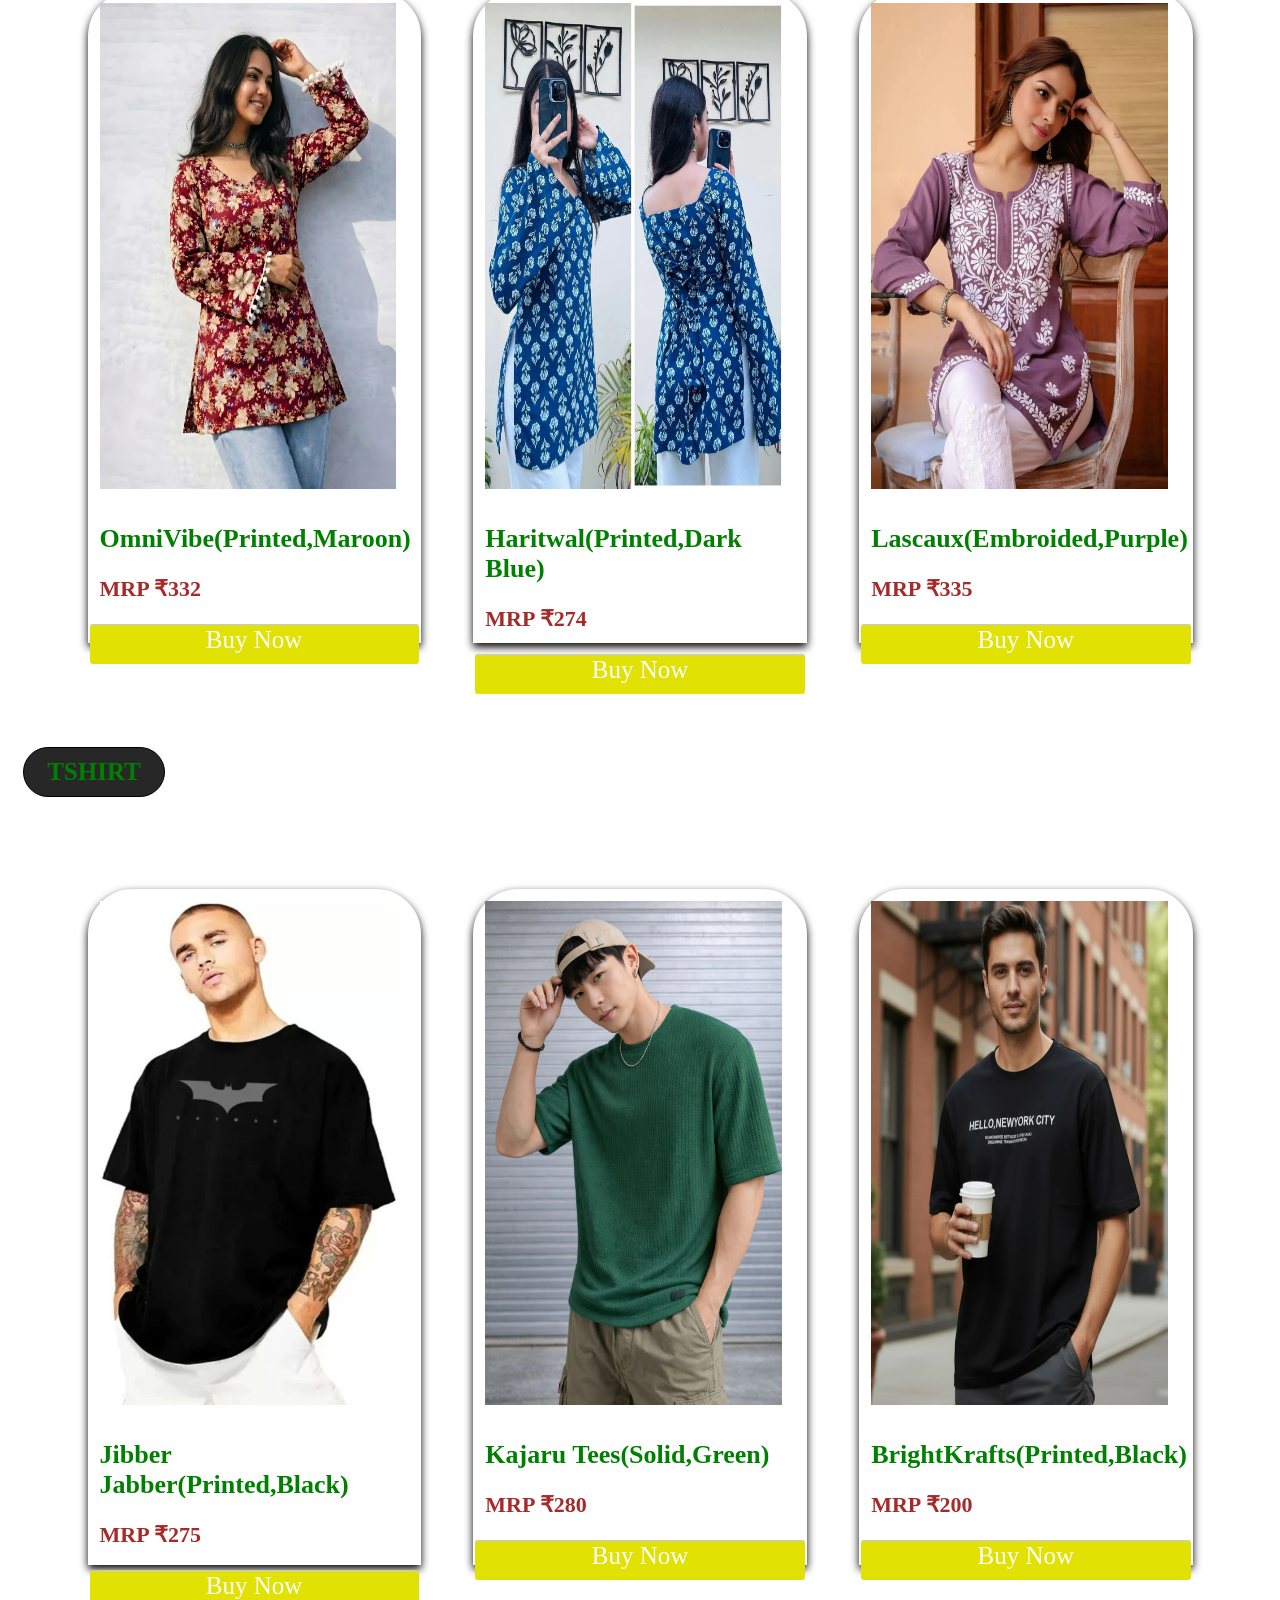
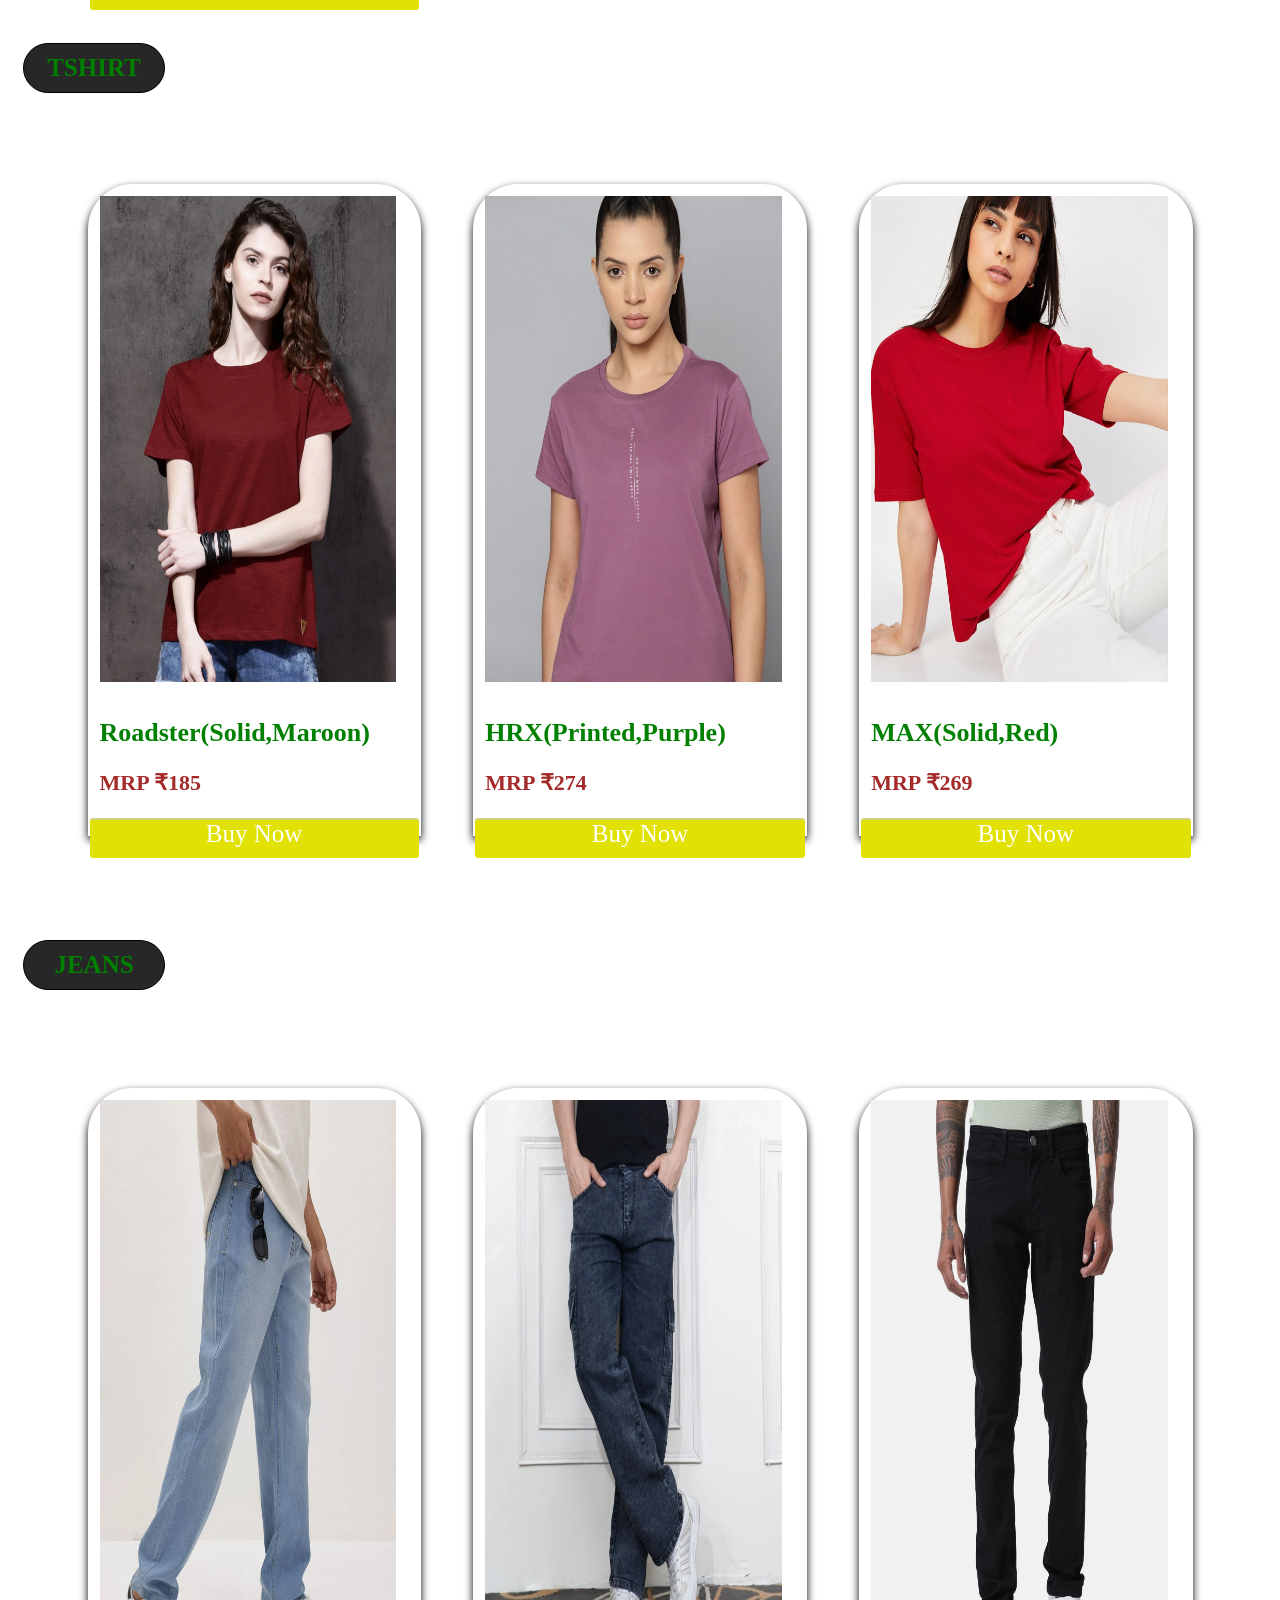
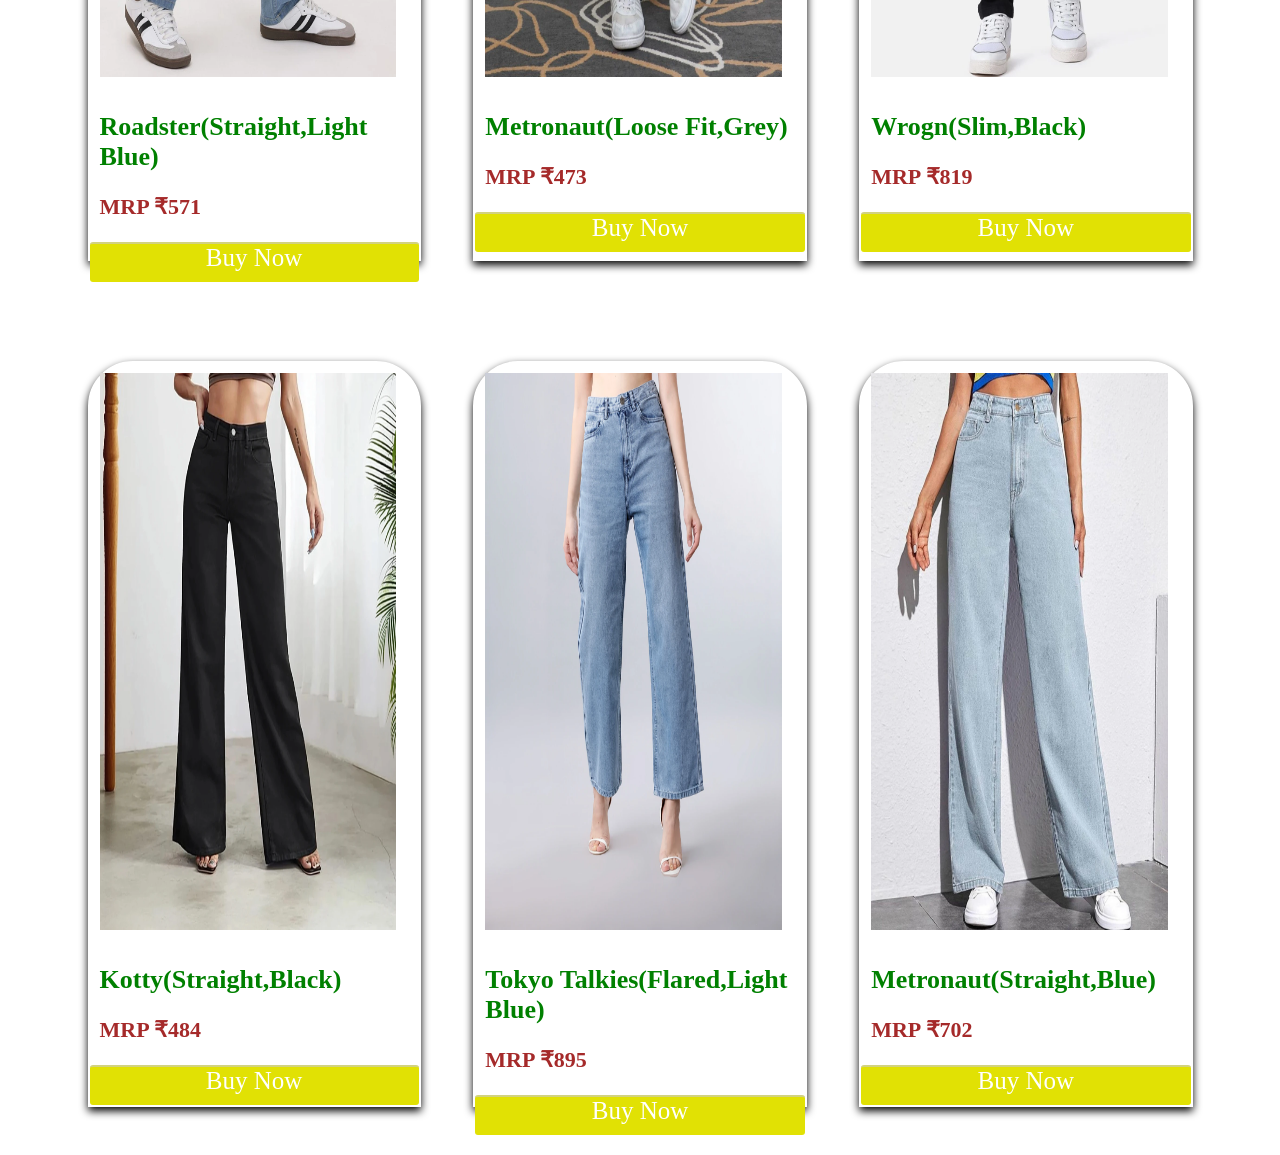
<file: fashion.html>
<!DOCTYPE html>
<html lang="en">
<head>
    <meta charset="UTF-8">
    <meta name="viewport" content="width=device-width, initial-scale=1.0">
    <title>Document</title>
    <link rel="stylesheet"href="s.css">
</head>
<body>
   
    <header>         
<nav class="rahman">
    <ul>  
<li><a href ="index.html" id="h">Home</a></li>
<li><a href="electonics.html" >Electronics Gadget</a></li>
<li><a href="stationary.html">Stationary Items</a></li>
<li><a href="Snacks.html">Snacks Items</a></li>
<li><a href="fashion.html">Fashion Items</a></li>
<li><a href="toys.html">Toys</a></li>
<li><a href="phone.html">Phone</a></li>
<li><a href="Laptop.html">Laptop</a></li>
</ul>
 <nav class="ka"><img src="GROCERY.jpg"alt="heading">
</nav></nav>
    </header>

<div class="section">
    <h1 id="FASHION">FASHION Item
        <h2 id="Shirt">Shirt</h2>
        <br><br>
<div class="NEW9">
<div class="item">
<img src="ss1.webp"alt="view">
<h2>The Bear House(Checkered,Green)</h2>
<h3>MRP ₹779</h3>
<a href="https://www.flipkart.com/bear-house-men-checkered-casual-green-shirt/p/itm46af365ec2aec?pid=SHTHG87CA9YSFKUC&lid=LSTSHTHG87CA9YSFKUCYWMRED&marketplace=FLIPKART&q=shirts+for+men&store=clo%2Fash%2Faxc%2Fmmk%2Fkp7&srno=s_1_5&otracker=AS_QueryStore_OrganicAutoSuggest_1_7_na_na_na&otracker1=AS_QueryStore_OrganicAutoSuggest_1_7_na_na_na&fm=search-autosuggest&iid=en_klDYWqAzQHCA6VcQSfCz8b5g5NcBRvBU34zPsamHH4rCfY_whHCBB_MxkkLL4yLAj3VhIf5n-G5kt7AKuYz6YDRKtQQVWB8eNWYNLe7VuyQ%3D&ppt=sp&ppn=sp&ssid=17376qc8xc0000001773497952265&qH=34a66116dcbc8136&ov_redirect=true">Buy Now</a>
</div>

<div class="item">
<img src="ss2.webp"alt="view">
<h2>Roadster(Checkered,Dark Blue)</h2>
<h3>MRP ₹585</h3>
<a href="https://www.flipkart.com/roadster-men-checkered-casual-dark-blue-shirt/p/itm7816893d776de?pid=SHTGK3EXVQEMXE76&lid=LSTSHTGK3EXVQEMXE766GCYUT&marketplace=FLIPKART&q=shirts+for+men&store=clo%2Fash%2Faxc%2Fmmk%2Fkp7&srno=s_1_27&otracker=AS_QueryStore_OrganicAutoSuggest_1_7_na_na_na&otracker1=AS_QueryStore_OrganicAutoSuggest_1_7_na_na_na&fm=search-autosuggest&iid=en_klDYWqAzQHCA6VcQSfCz8b5g5NcBRvBU34zPsamHH4qRKjxiXfRhMy3j5LvzedpHfINtFXH1i8QhB6zVqOwYf_UFjCTyOHoHZs-Z5_PS_w0%3D&ppt=sp&ppn=sp&qH=34a66116dcbc8136&ov_redirect=true">Buy Now</a>
</div>

<div class="item">
<img src="ss3.webp"alt="view">
<h2>Fagul Culture(Solid,Brown)</h2>
<h3>MRP ₹359</h3>
<a href="https://www.flipkart.com/fagul-culture-men-solid-casual-brown-shirt/p/itmc67350fbb754f?pid=SHTHH3H6M2FYFSFC&lid=LSTSHTHH3H6M2FYFSFC3DFXFD&marketplace=FLIPKART&q=shirts+for+men&store=clo%2Fash%2Faxc%2Fmmk%2Fkp7&srno=s_1_14&otracker=AS_QueryStore_OrganicAutoSuggest_1_7_na_na_na&otracker1=AS_QueryStore_OrganicAutoSuggest_1_7_na_na_na&fm=search-autosuggest&iid=277d1fdb-9d27-4b83-acfe-1c7d6723b7d2.SHTHH3H6M2FYFSFC.SEARCH&ppt=sp&ppn=sp&qH=34a66116dcbc8136&ov_redirect=true">Buy Now</a>
</div>

<div class="item">
<img src="ss4.webp"alt="view">
<h2>The Dry State(White & Blue)</h2>
<h3>MRP ₹427</h3>
<a href="https://www.flipkart.com/dry-state-women-striped-casual-blue-white-shirt/p/itm947b5d4888606?pid=SHTHBSXJTJRHXTXT&lid=LSTSHTHBSXJTJRHXTXTL1ETZ0&marketplace=FLIPKART&q=shirt+women&store=clo%2Fash%2Faxc%2Fvop&srno=s_1_1&otracker=search&otracker1=search&fm=organic&iid=en_hNjxXky0wjs4r2ipf0fMZsombdy67uWQIrDavnjGEtI_HsJJKKkjEWmX6u9kB9oABmkcaxZRewwnFEBe4YNjoQ%3D%3D&ppt=None&ppn=None&ssid=s4bsv38oio0000001773510189365&qH=0a50579c2b398ee6&ov_redirect=true">Buy Now</a>
</div>

<div class="item">
<img src="ss5.webp"alt="view">
<h2>Roadster(Solid,Green)</h2>
<h3>MRP ₹739</h3>
<a href="https://www.flipkart.com/roadster-women-solid-casual-green-shirt/p/itm31c5f26303105?pid=SHTH8NXPPVEJWHGW&lid=LSTSHTH8NXPPVEJWHGWHBZAXH&marketplace=FLIPKART&q=shirt+women&store=clo%2Fash%2Faxc%2Fvop&srno=s_1_21&otracker=search&otracker1=search&fm=Search&iid=en_hNjxXky0wjs4r2ipf0fMZsombdy67uWQIrDavnjGEtLgeg-fbYoSMh9ZlXBB_MkU-hz7lzXsmb9zt0sjA6GUng%3D%3D&ppt=sp&ppn=sp&ssid=guho8prn3k0000001773510194692&qH=0a50579c2b398ee6&ov_redirect=true">Buy Now</a>
</div>

<div class="item">
<img src="ss6.webp"alt="view">
<h2>Funday Fashion(Solid,Green)</h2>
<h3>MRP ₹401</h3>
<a href="https://www.flipkart.com/funday-fashion-women-solid-casual-green-shirt/p/itm8b84aef10b134?pid=SHTGM5ZCHKZB98TD&lid=LSTSHTGM5ZCHKZB98TDTQX60S&marketplace=FLIPKART&q=shirt+women&store=clo%2Fash%2Faxc%2Fvop&srno=s_1_39&otracker=search&otracker1=search&fm=Search&iid=ef71be4e-932d-4b88-8e8d-3d2c07f61312.SHTGM5ZCHKZB98TD.SEARCH&ppt=sp&ppn=sp&qH=0a50579c2b398ee6&ov_redirect=true">Buy Now</a>
</div>
</div>
















<h2 id="Shirt">KURTI</h2>
        <br><br>
<div class="NEW8">


<div class="item">
<img src="kk1.webp"alt="view">
<h2>OmniVibe(Printed,Maroon)</h2>
<h3>MRP ₹332</h3>
<a href="https://www.flipkart.com/omnivibe-women-floral-print-printed-a-line-kurta/p/itm0b7761273bd5b?pid=KTAHH5XS5GGTXZGZ&lid=LSTKTAHH5XS5GGTXZGZBAWLQR&marketplace=FLIPKART&q=short+kurti+for+women&store=clo%2Fcfv%2Fcib%2Frkt&srno=s_1_34&otracker=AS_QueryStore_OrganicAutoSuggest_1_6_na_na_na&otracker1=AS_QueryStore_OrganicAutoSuggest_1_6_na_na_na&fm=search-autosuggest&iid=e345a0f2-a3b9-4019-8b04-0d6234518c12.KTAHH5XS5GGTXZGZ.SEARCH&ppt=sp&ppn=sp&ssid=aqfbq635ts0000001773505024784&qH=c05a509105838047&ov_redirect=true">Buy Now</a>
</div>

<div class="item">
<img src="kk2.webp"alt="view">
<h2>Haritwal(Printed,Dark Blue)</h2>
<h3>MRP ₹274</h3>
<a href="https://www.flipkart.com/haritwal-women-printed-straight-kurta/p/itm5920506a391bf?pid=KTAHKH4QAGZBNKZD&lid=LSTKTAHKH4QAGZBNKZDEVHDEK&marketplace=FLIPKART&q=short+kurti+for+women&store=clo%2Fcfv%2Fcib%2Frkt&srno=s_1_24&otracker=AS_QueryStore_OrganicAutoSuggest_1_6_na_na_na&otracker1=AS_QueryStore_OrganicAutoSuggest_1_6_na_na_na&fm=search-autosuggest&iid=e345a0f2-a3b9-4019-8b04-0d6234518c12.KTAHKH4QAGZBNKZD.SEARCH&ppt=sp&ppn=sp&qH=c05a509105838047&ov_redirect=true">Buy Now</a>
</div>

<div class="item">
<img src="kk3.webp"alt="view">
<h2>Lascaux(Embroided,Purple)</h2>
<h3>MRP ₹335</h3>
<a href="https://www.flipkart.com/lascaux-women-floral-print-embroidered-straight-kurta/p/itm8fc9006825aab?pid=KTAHKGCZKUCFY2BF&lid=LSTKTAHKGCZKUCFY2BFA9ENUS&marketplace=FLIPKART&q=short+kurti+for+women&store=clo%2Fcfv%2Fcib%2Frkt&srno=s_1_10&otracker=AS_QueryStore_OrganicAutoSuggest_1_6_na_na_na&otracker1=AS_QueryStore_OrganicAutoSuggest_1_6_na_na_na&fm=search-autosuggest&iid=e345a0f2-a3b9-4019-8b04-0d6234518c12.KTAHKGCZKUCFY2BF.SEARCH&ppt=sp&ppn=sp&qH=c05a509105838047&ov_redirect=true">Buy Now</a>
</div>
</div>


<h2 id="Shirt">TSHIRT</h2>
<br><br>
<div class="NEW8">

<div class="item">
<img src="tt1.webp"alt="view">
<h2>Jibber Jabber(Printed,Black)</h2>
<h3>MRP ₹275</h3>
<a href="https://www.flipkart.com/jibber-jabber-printed-typography-men-round-neck-black-t-shirt/p/itm4c4a5997cc763?pid=TSHH3FRHXUYDQBFX&lid=LSTTSHH3FRHXUYDQBFX4OI6CR&marketplace=FLIPKART&q=overshirt+men+Tshirt&store=clo%2Fash%2Fank%2Fedy&srno=s_1_10&otracker=search&otracker1=search&fm=Search&iid=71e16b02-0271-49d7-b24e-8deccaaab3ba.TSHH3FRHXUYDQBFX.SEARCH&ppt=sp&ppn=sp&ssid=q3cd8k47hc0000001773505922288&qH=3f5dde1eb9080cd2&ov_redirect=true">Buy Now</a>
</div>

<div class="item">
<img src="tt2.webp"alt="view">
<h2>Kajaru Tees(Solid,Green)</h2>
<h3>MRP ₹280</h3>
<a href="https://www.flipkart.com/kajaru-tees-solid-men-round-neck-green-t-shirt/p/itmbb25ab49596e3?pid=TSHHKZ58CAVVG78E&lid=LSTTSHHKZ58CAVVG78EA7YULN&marketplace=FLIPKART&q=overshirt+men+Tshirt&store=clo%2Fash%2Fank%2Fedy&srno=s_1_15&otracker=search&otracker1=search&fm=search-autosuggest&iid=71e16b02-0271-49d7-b24e-8deccaaab3ba.TSHHKZ58CAVVG78E.SEARCH&ppt=sp&ppn=sp&ssid=q3cd8k47hc0000001773505922288&qH=3f5dde1eb9080cd2&ov_redirect=true">Buy Now</a>
</div>

<div class="item">
<img src="tt3.webp"alt="view">
<h2>BrightKrafts(Printed,Black)</h2>
<h3>MRP ₹200</h3>
<a href="https://www.flipkart.com/brightkrafts-printed-men-round-neck-black-t-shirt/p/itm07cbac05dce71?pid=TSHHGZHNXFCKGRH6&lid=LSTTSHHGZHNXFCKGRH6XOFRT2&marketplace=FLIPKART&q=overshirt+men+Tshirt&store=clo%2Fash%2Fank%2Fedy&srno=s_1_25&otracker=search&otracker1=search&fm=Search&iid=71e16b02-0271-49d7-b24e-8deccaaab3ba.TSHHGZHNXFCKGRH6.SEARCH&ppt=sp&ppn=sp&qH=3f5dde1eb9080cd2&ov_redirect=true">Buy Now</a>
</div>
</div>






<h2 id="Shirt">TSHIRT</h2>
<br><br>
<div class="NEW8">


<div class="item">
<img src="ttt3.webp"alt="view">
<h2>Roadster(Solid,Maroon)</h2>
<h3>MRP ₹185</h3>
<a href="https://www.flipkart.com/roadster-solid-women-round-neck-maroon-t-shirt/p/itmfdwgbzfwhyyng?pid=TSHFDVDVSNG4QR6M&lid=LSTTSHFDVDVSNG4QR6MG1UHO5&marketplace=FLIPKART&q=tshirt+women&store=clo%2Fash%2Fank%2Floi&srno=s_1_2&otracker=search&otracker1=search&fm=Search&iid=en_aaPOQqux91ZxQxwFVtMcxJf7MldF_rPSurC-0q5Qp5vRFsZtLU6g3cnq1CJppHyJ9YwTUi4VpcFVul7yzhJCow%3D%3D&ppt=sp&ppn=sp&ssid=riq87tqx1c0000001773509703368&qH=d8437478ef8e8f98&ov_redirect=true">Buy Now</a>
</div>

<div class="item">
<img src="ttt2.webp"alt="view">
<h2>HRX(Printed,Purple)</h2>
<h3>MRP ₹274</h3>
<a href="https://www.flipkart.com/hrx-hrithik-roshan-printed-women-round-neck-purple-t-shirt/p/itm52971f5694b05?pid=TSHGSW9DRC9APZEN&lid=LSTTSHGSW9DRC9APZEN5JYVTN&marketplace=FLIPKART&q=tshirt+women&store=clo%2Fash%2Fank%2Floi&srno=s_1_11&otracker=search&otracker1=search&fm=Search&iid=en_aaPOQqux91ZxQxwFVtMcxJf7MldF_rPSurC-0q5Qp5v37HdVrUxUq3Sl8mGClMiAm7aM7Ek6iZyicvjuUoilEvUFjCTyOHoHZs-Z5_PS_w0%3D&ppt=sp&ppn=sp&qH=d8437478ef8e8f98&ov_redirect=true">Buy Now</a>
</div>

<div class="item">
<img src="ttt1.webp"alt="view">
<h2>MAX(Solid,Red)</h2>
<h3>MRP ₹269</h3>
<a href="https://www.flipkart.com/max-solid-women-round-neck-red-t-shirt/p/itmf50574a7d3066?pid=TSHHFSF6UV8QUYUU&lid=LSTTSHHFSF6UV8QUYUU8LKBKU&marketplace=FLIPKART&q=tshirt+women&store=clo%2Fash%2Fank%2Floi&spotlightTagId=default_FkPickId_clo%2Fash%2Fank%2Floi&srno=s_1_26&otracker=search&otracker1=search&fm=Search&iid=3f3b7ec3-5e4f-4519-b39e-dd7fcc74a525.TSHHFSF6UV8QUYUU.SEARCH&ppt=sp&ppn=sp&qH=d8437478ef8e8f98&ov_redirect=true">Buy Now</a>
</div>
</div>





















<h2 id="Shirt">JEANS</h2>
<br><br>
<div class="NEW9">

<div class="item">
<img src="jj1.webp"alt="view">
<h2>Roadster(Straight,Light Blue)</h2>
<h3>MRP ₹571</h3>
<a href="https://www.flipkart.com/roadster-straight-fit-men-light-blue-jeans/p/itmd82d7c984ee26?pid=JEAHE2264FDFTGSZ&lid=LSTJEAHE2264FDFTGSZUUWJVF&marketplace=FLIPKART&q=jeans+men&store=clo%2Fvua%2Fk58%2Fi51&srno=s_1_1&otracker=search&otracker1=search&fm=Search&iid=en_HpjzNpv-zevN-RP83K7SR82xk5wFVqp1I_p0KpDKlfp3U6-ResgwoZmYnr8qR099GhR3QpzFjUsJISJODMOHng%3D%3D&ppt=sp&ppn=sp&ssid=7y2dx5dg280000001773508364325&qH=902b38f08e7eb320&ov_redirect=true">Buy Now</a>
</div>

<div class="item">
<img src="jj2.webp"alt="view">
<h2>Metronaut(Loose Fit,Grey)</h2>
<h3>MRP ₹473</h3>
<a href="https://www.flipkart.com/metronaut-loose-fit-men-grey-jeans/p/itm716b1c3783276?pid=JEAHHF4EWQHCKYR2&lid=LSTJEAHHF4EWQHCKYR279VDK7&marketplace=FLIPKART&q=jeans+men&store=clo%2Fvua%2Fk58%2Fi51&srno=s_1_4&otracker=search&otracker1=search&fm=Search&iid=2db6193d-4c55-4fef-bc6f-3798165fb58d.JEAHHF4EWQHCKYR2.SEARCH&ppt=sp&ppn=sp&qH=902b38f08e7eb320&ov_redirect=true">Buy Now</a>
</div>

<div class="item">
<img src="jj3.webp"alt="view">
<h2>Wrogn(Slim,Black)</h2>
<h3>MRP ₹819</h3>
<a href="https://www.flipkart.com/wrogn-slim-men-black-jeans/p/itm21306cb85cd37?pid=JEAHYP8U2NVEP7GJ&lid=LSTJEAHYP8U2NVEP7GJKFK4X8&marketplace=FLIPKART&q=jeans+men&store=clo%2Fvua%2Fk58%2Fi51&srno=s_1_23&otracker=search&otracker1=search&fm=Search&iid=2db6193d-4c55-4fef-bc6f-3798165fb58d.JEAHYP8U2NVEP7GJ.SEARCH&ppt=sp&ppn=sp&qH=902b38f08e7eb320&ov_redirect=true">Buy Now</a>
</div>

<div class="item">
<img src="jj4.webp"alt="view">
<h2>Kotty(Straight,Black)</h2>
<h3>MRP ₹484</h3>
<a href="https://www.flipkart.com/kotty-black-straight-fit-women-jeans/p/itm9c49bb6a7b41c?pid=JEAGGBNFQGZ9FS2Z&lid=LSTJEAGGBNFQGZ9FS2ZZATJYV&marketplace=FLIPKART&q=jeans+women&store=clo%2Fvua%2Fk58%2F4hp&srno=s_1_6&otracker=search&otracker1=search&fm=Search&iid=en_5nD_brkIvHFwKM241nMGyC1qAZh_C2SI7zc-MENPaFMeonN9LLAGYgLrLHysjRf3qVoqu_XR824RYjbpmGbvIPUFjCTyOHoHZs-Z5_PS_w0%3D&ppt=sp&ppn=sp&qH=ecade43fb3a9a819&ov_redirect=true">Buy Now</a>
</div>

<div class="item">
<img src="jj5.webp"alt="view">
<h2>Tokyo Talkies(Flared,Light Blue)</h2>
<h3>MRP ₹895</h3>
<a href="https://www.flipkart.com/tokyo-talkies-flared-women-light-blue-jeans/p/itm2cc158225d1ad?pid=JEAFX3EZA8Q2DVTK&lid=LSTJEAFX3EZA8Q2DVTKSB9ZJP&marketplace=FLIPKART&q=jeans+women&store=clo%2Fvua%2Fk58%2F4hp&spotlightTagId=default_TrendingId_clo%2Fvua%2Fk58%2F4hp&srno=s_1_13&otracker=search&otracker1=search&fm=Search&iid=aca1a3f8-c16c-43a9-8f6c-b81ece627d11.JEAFX3EZA8Q2DVTK.SEARCH&ppt=sp&ppn=sp&qH=ecade43fb3a9a819&ov_redirect=true">Buy Now</a>
</div>

<div class="item">
<img src="jj6.webp"alt="view">
<h2>Metronaut(Straight,Blue)</h2>
<h3>MRP ₹702</h3>
<a href="https://www.flipkart.com/metronaut-straight-fit-women-blue-jeans/p/itm86c7e70eeca6d?pid=JEAHJWDHJNMCK6TZ&lid=LSTJEAHJWDHJNMCK6TZFWRRK3&marketplace=FLIPKART&q=jeans+women&store=clo%2Fvua%2Fk58%2F4hp&srno=s_1_20&otracker=search&otracker1=search&fm=Search&iid=aca1a3f8-c16c-43a9-8f6c-b81ece627d11.JEAHJWDHJNMCK6TZ.SEARCH&ppt=sp&ppn=sp&ssid=say56w5agw0000001773508954419&qH=ecade43fb3a9a819&ov_redirect=true">Buy Now</a>
</div>
</div>

























</h1>
</div>
</body>
</html>
</file>
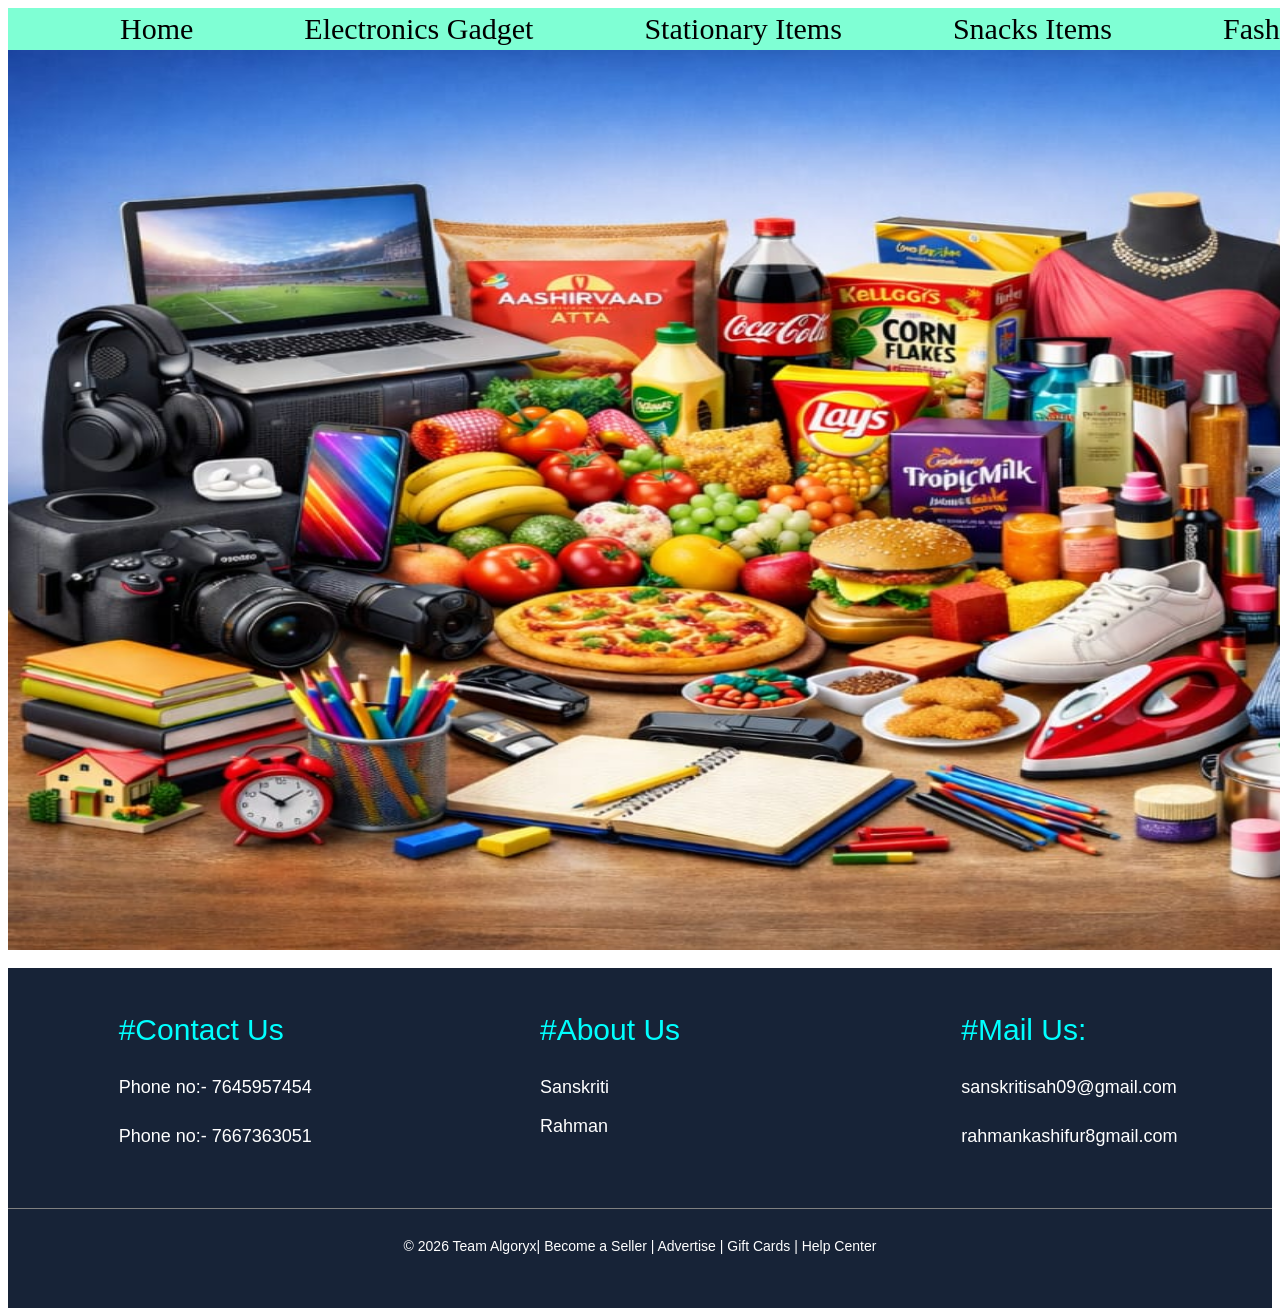
<file: index .html>
<!DOCTYPE html>
<html lang="en">
<head>
    <meta charset="UTF-8">
    <meta name="viewport" content="width=device-width, initial-scale=1.0">
    <title>Document</title>
    <link rel="stylesheet"href="s.css">
</head>
<body>
    <header>       

<nav class="rahman">
    
    <ul>  
<li><a href ="index .html" id="h">Home</a></li>
<li><a href="electonics.html" >Electronics Gadget</a></li>
<li><a href="stationary.html">Stationary Items</a></li>
<li><a href="Snacks.html">Snacks Items</a></li>
<li><a href="fashion.html">Fashion Items</a></li>
<li><a href="toys.html">Toys</a></li>
<li><a href="phone.html">Phone</a></li>
<li><a href="Laptop.html">Laptop</a></li>
</ul>
   <nav class="ka"><img src="GROCERY.jpg"alt="heading">
</nav></nav>
    </header>
<br>


<footer class="footer">

<div class="footer-container">

<div class="footer-column">
<p id="main">#Contact Us</p>
<p id="r">Phone no:- 7645957454</p>
<br>
<p id="r">Phone no:- 7667363051</p>
</div>
<div class="footer-column">
<p id="main">#About Us</p>
<a href="Sanskriti.html"id="r">Sanskriti</a>
<br><br>
<a href="rahman.html"id="r">Rahman</a>
</div>




<div class="footer-column">
<p id="main">#Mail Us:</p>
<p id="r">
sanskritisah09@gmail.com
</p><br>
<p id="r">
rahmankashifur8gmail.com
</p>
<br><br>
</div>

</div>

<div class="footer-bottom">
<p>© 2026 Team Algoryx| Become a Seller | Advertise | Gift Cards | Help Center</p>
</div>

</footer>





</body>
</html>
</file>
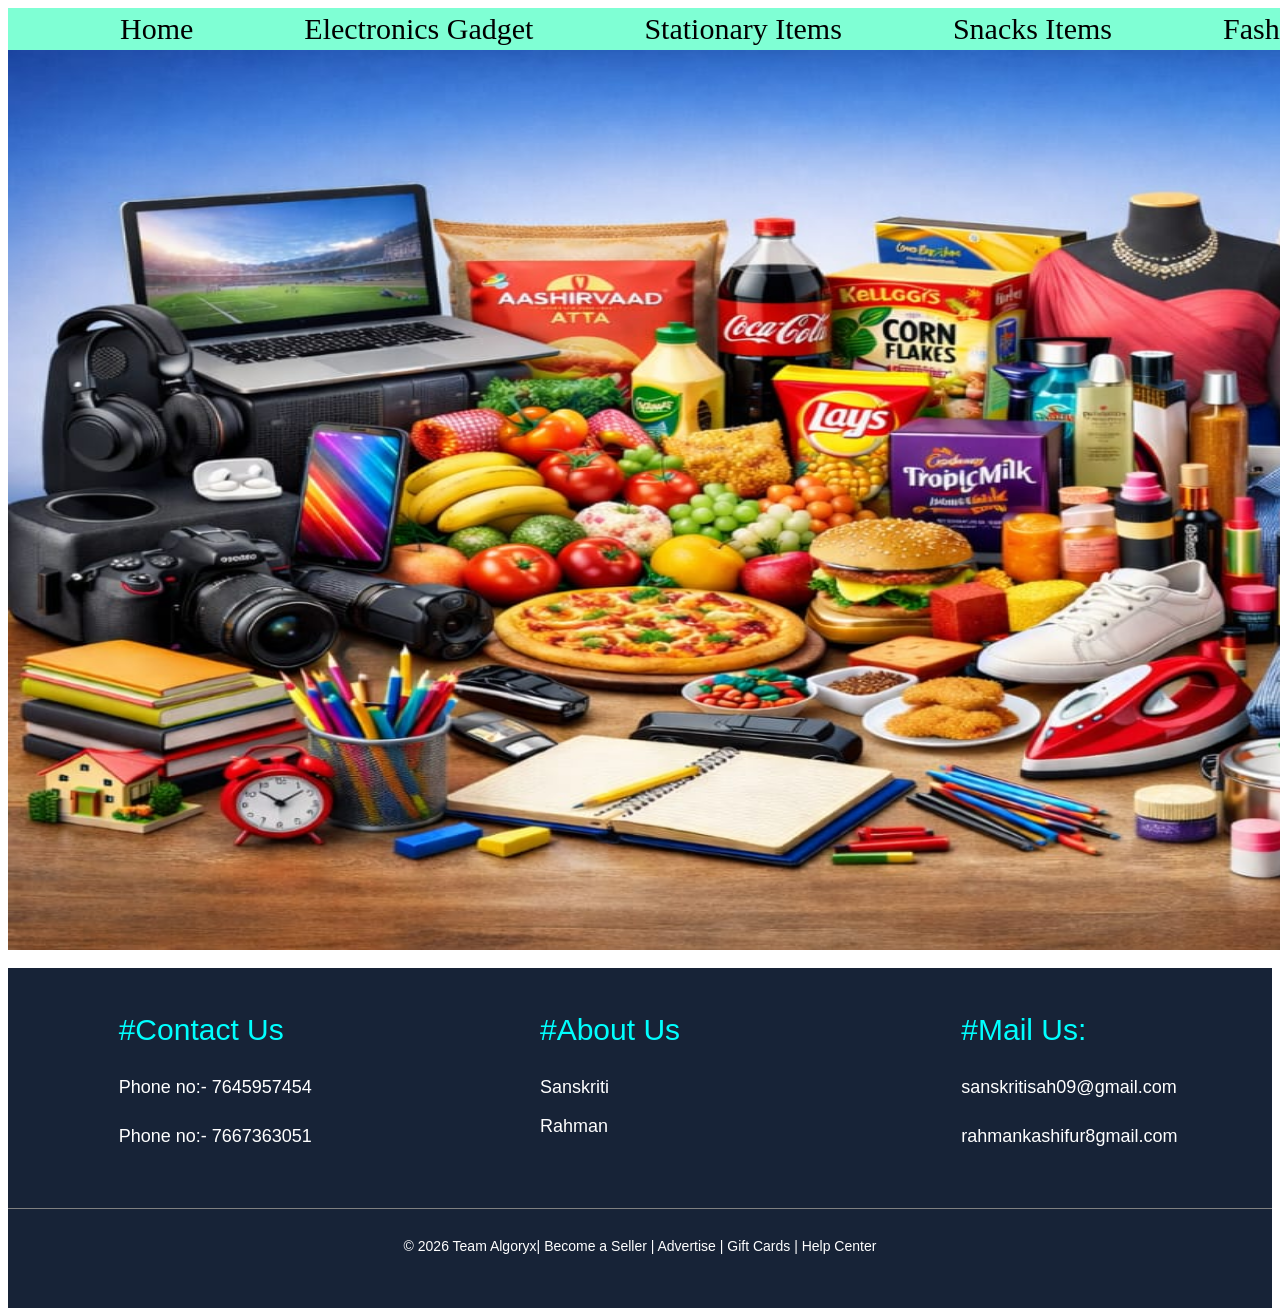
<file: index1.html>
<!DOCTYPE html>
<html lang="en">
<head>
    <meta charset="UTF-8">
    <meta name="viewport" content="width=device-width, initial-scale=1.0">
    <title>Ecom Website</title>
    <link rel="stylesheet"href="s.css">
</head>
<body>
    <header>       

<nav class="rahman">
    
    <ul>  
<li><a href ="index .html" id="h">Home</a></li>
<li><a href="electonics.html" >Electronics Gadget</a></li>
<li><a href="stationary.html">Stationary Items</a></li>
<li><a href="Snacks.html">Snacks Items</a></li>
<li><a href="fashion.html">Fashion Items</a></li>
<li><a href="toys.html">Toys</a></li>
<li><a href="phone.html">Phone</a></li>
<li><a href="Laptop.html">Laptop</a></li>
</ul>
   <nav class="ka"><img src="GROCERY.jpg"alt="heading">
</nav></nav>
    </header>
<br>


<footer class="footer">

<div class="footer-container">

<div class="footer-column">
<p id="main">#Contact Us</p>
<p id="r">Phone no:- 7645957454</p>
<br>
<p id="r">Phone no:- 7667363051</p>
</div>
<div class="footer-column">
<p id="main">#About Us</p>
<a href="Sanskriti.html"id="r">Sanskriti</a>
<br><br>
<a href="rahman.html"id="r">Rahman</a>
</div>




<div class="footer-column">
<p id="main">#Mail Us:</p>
<p id="r">
sanskritisah09@gmail.com
</p><br>
<p id="r">
rahmankashifur8gmail.com
</p>
<br><br>
</div>

</div>

<div class="footer-bottom">
<p>© 2026 Team Algoryx| Become a Seller | Advertise | Gift Cards | Help Center</p>
</div>

</footer>





</body>
</html>
</file>
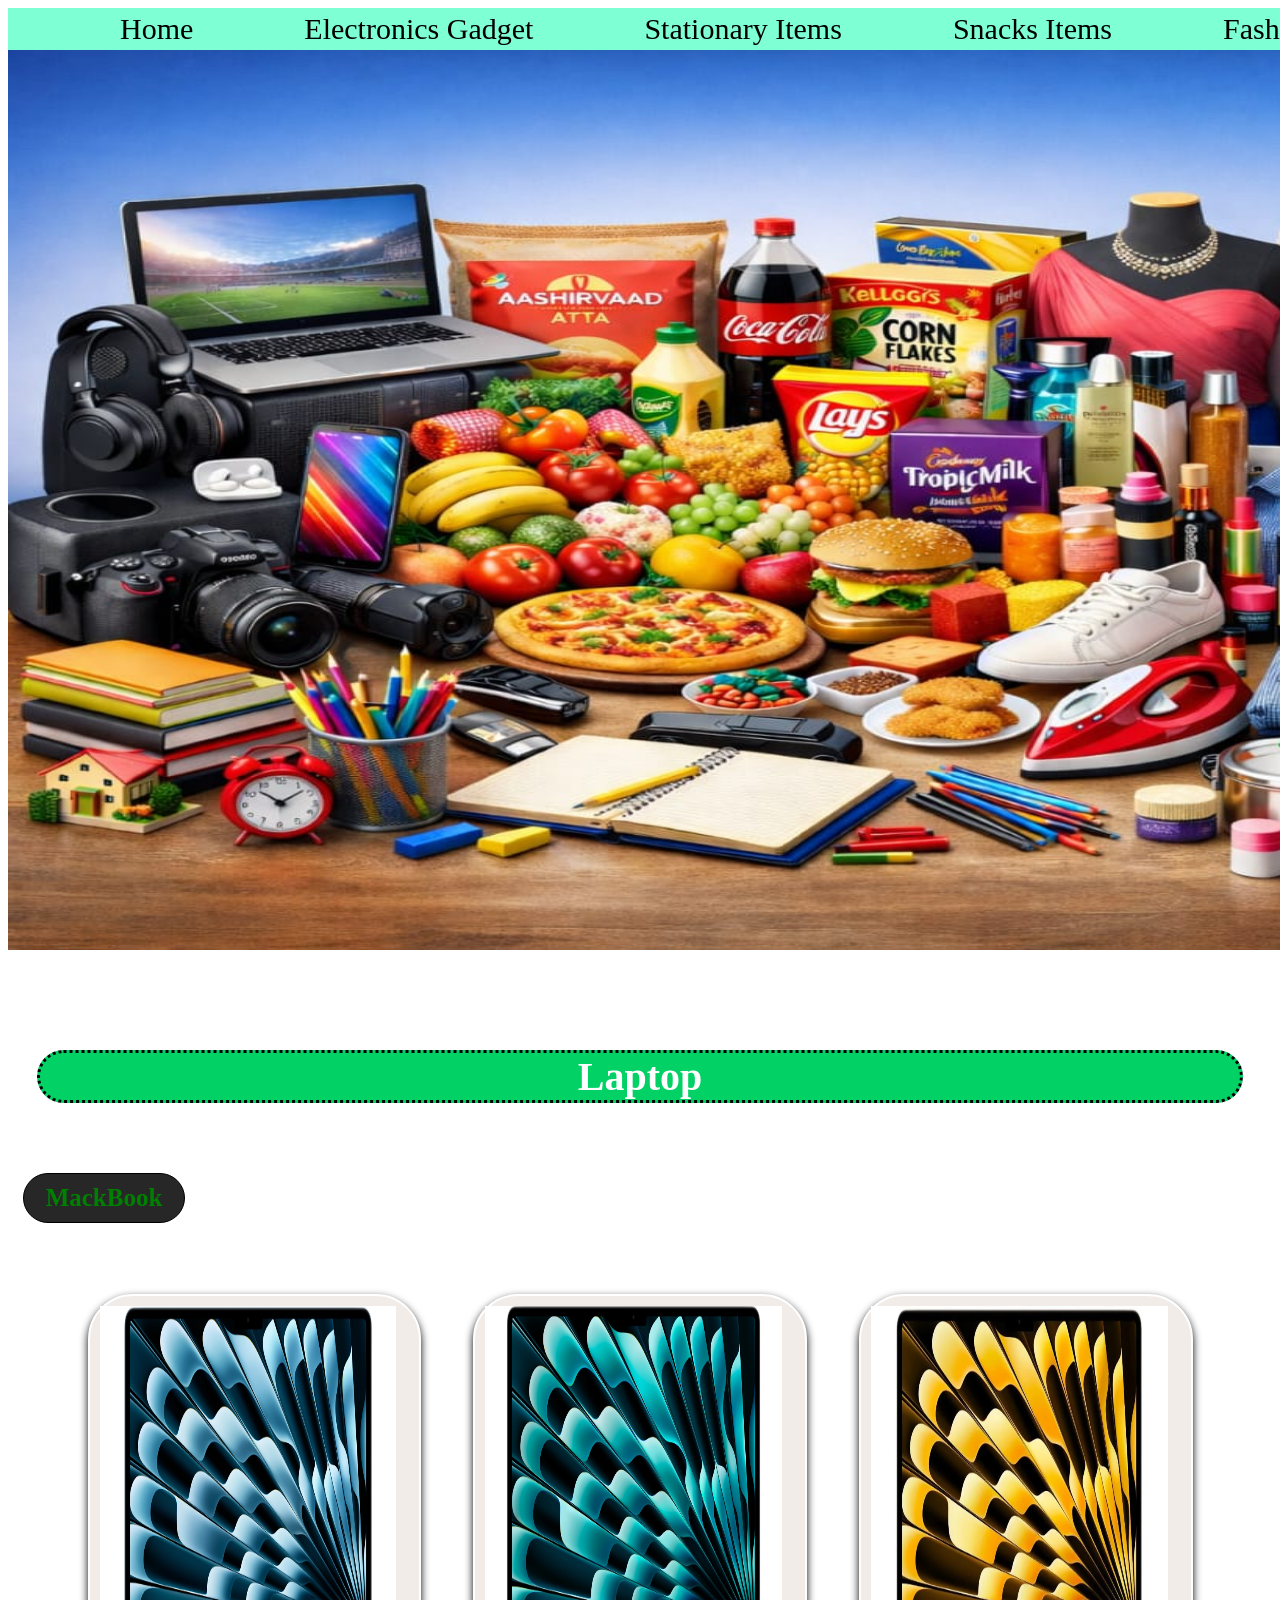
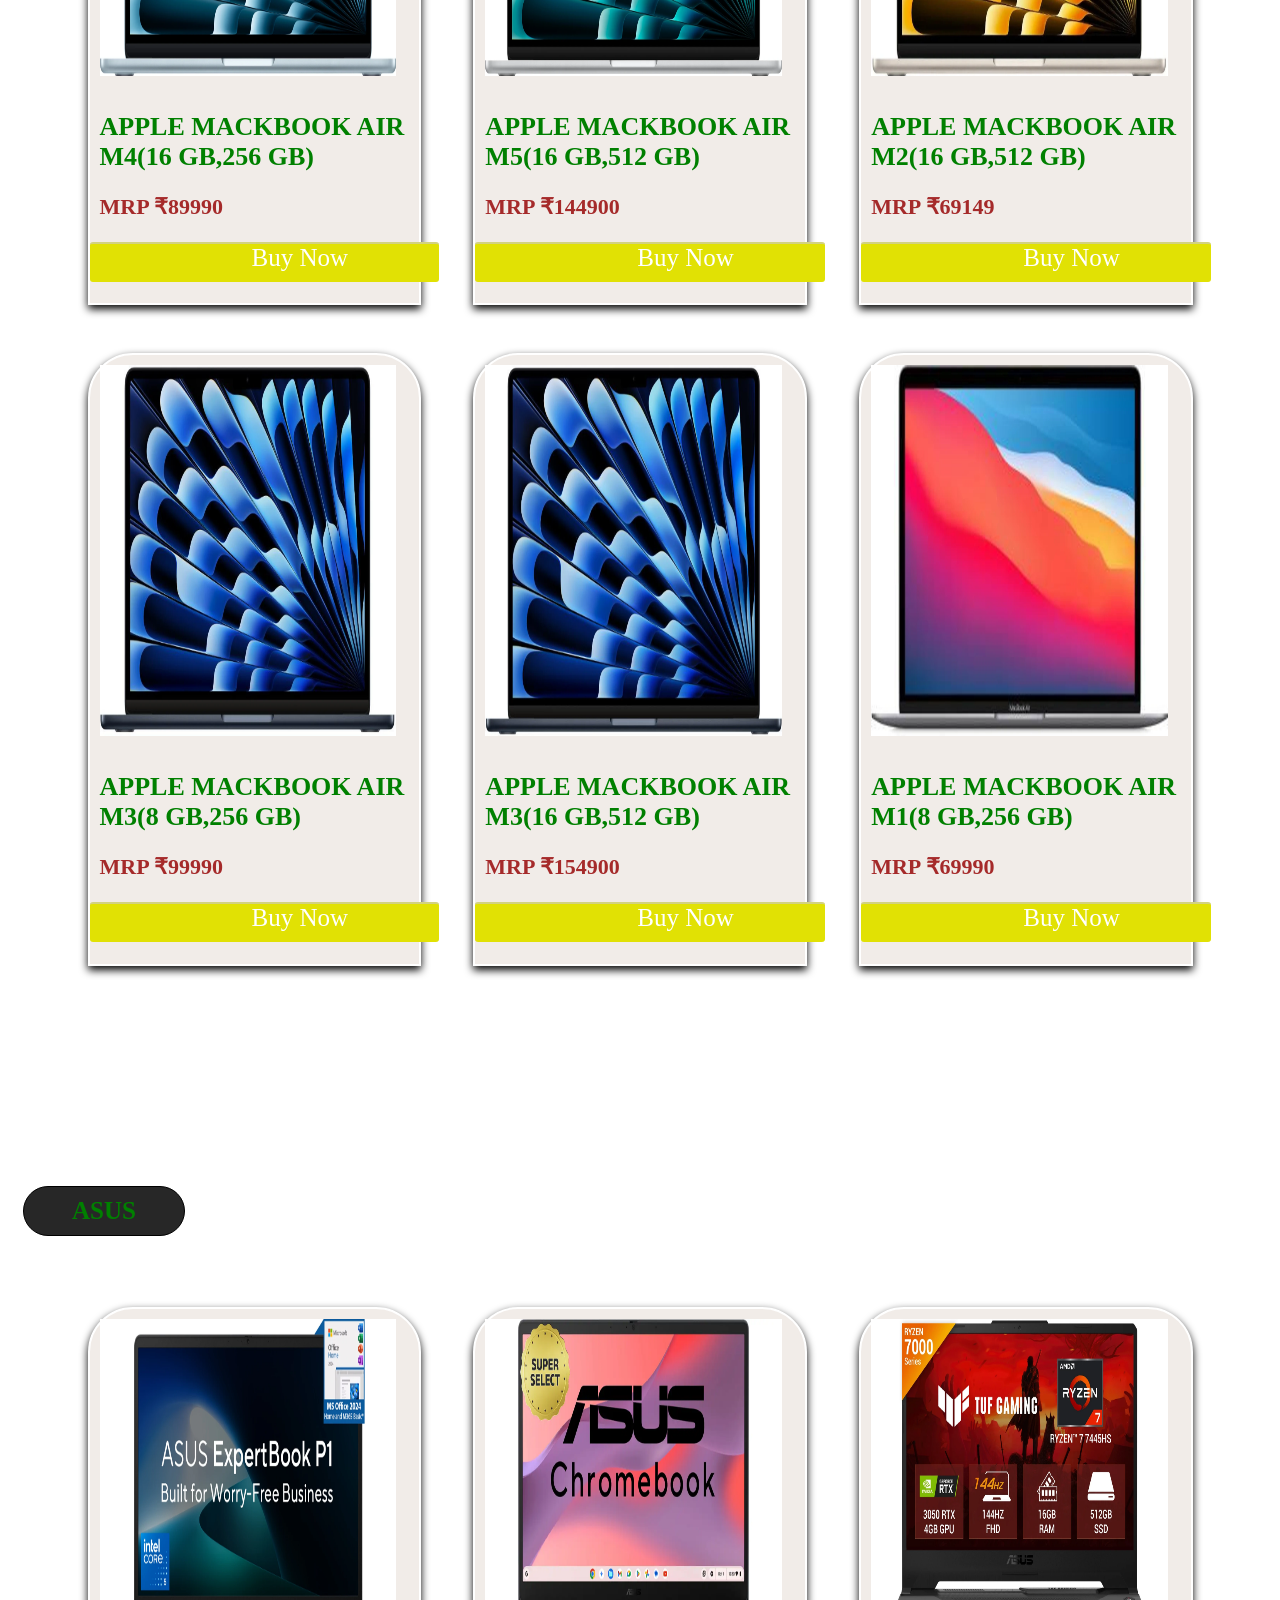
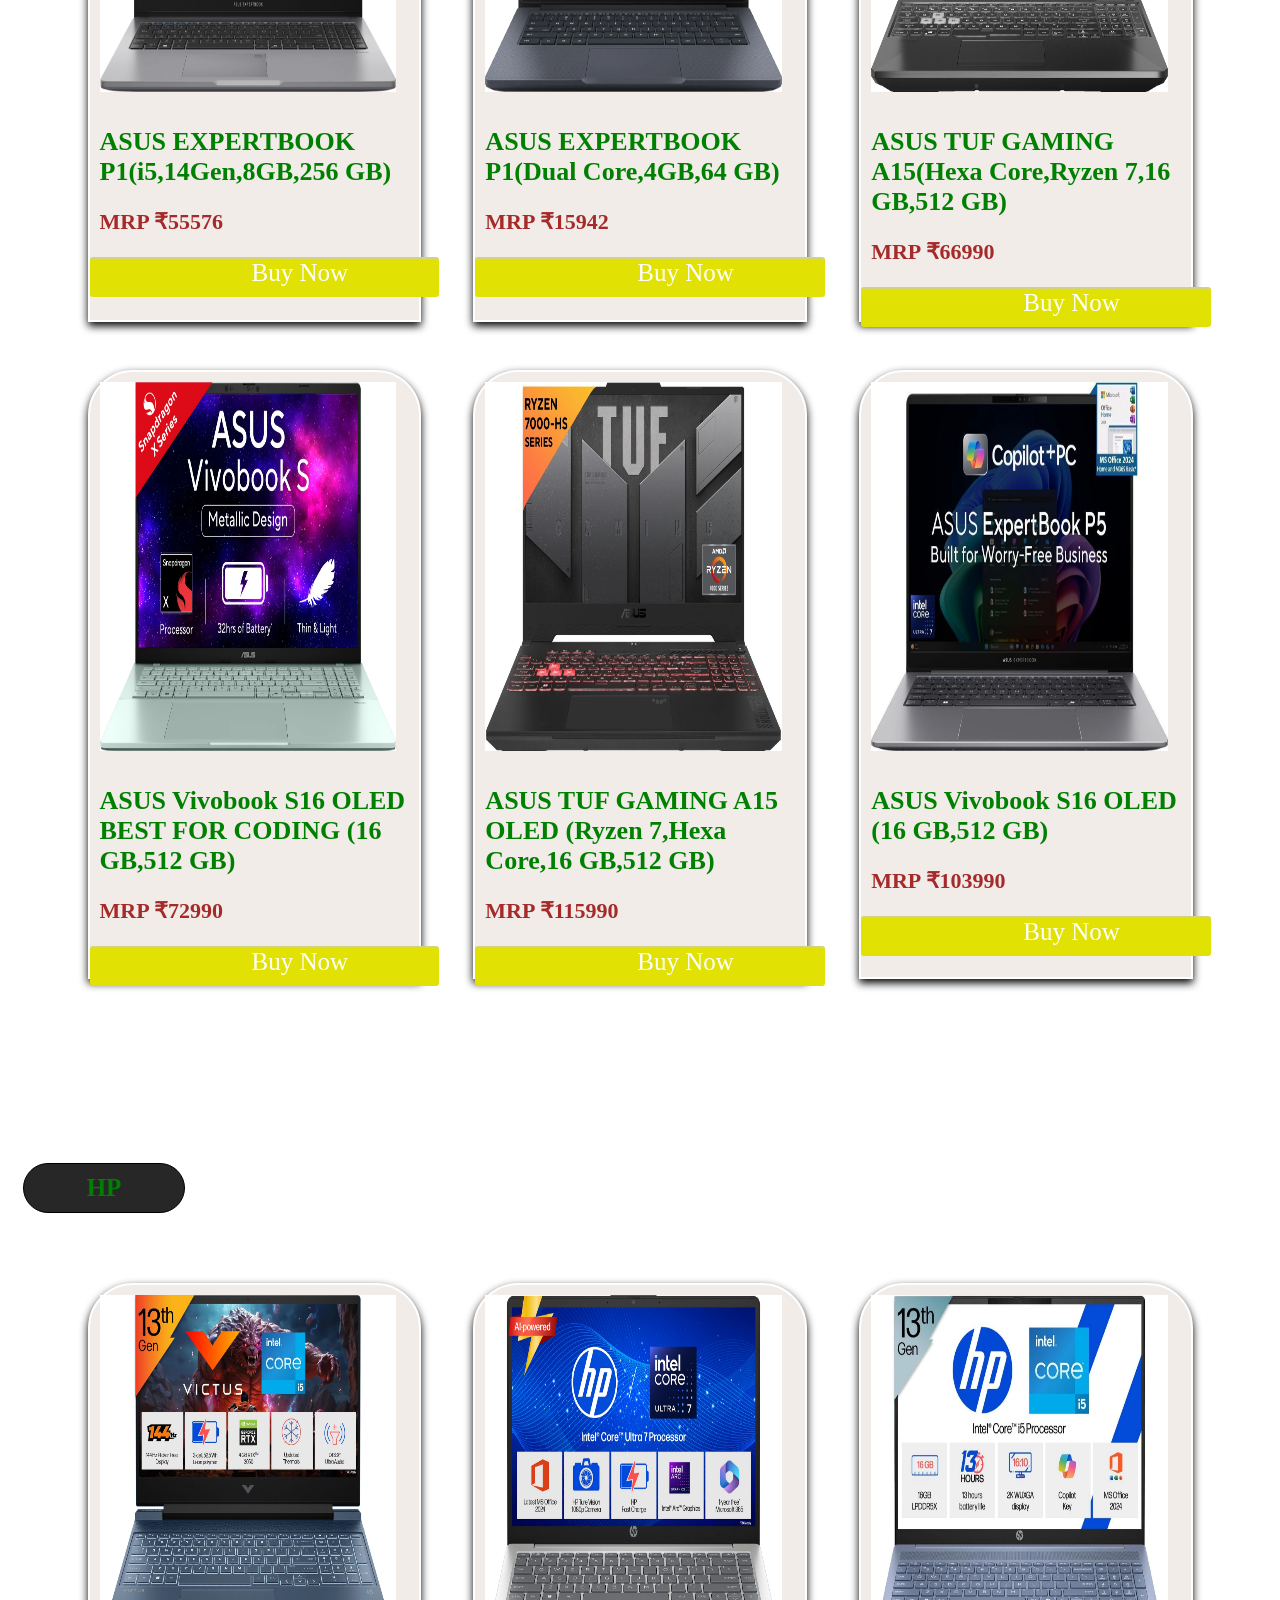
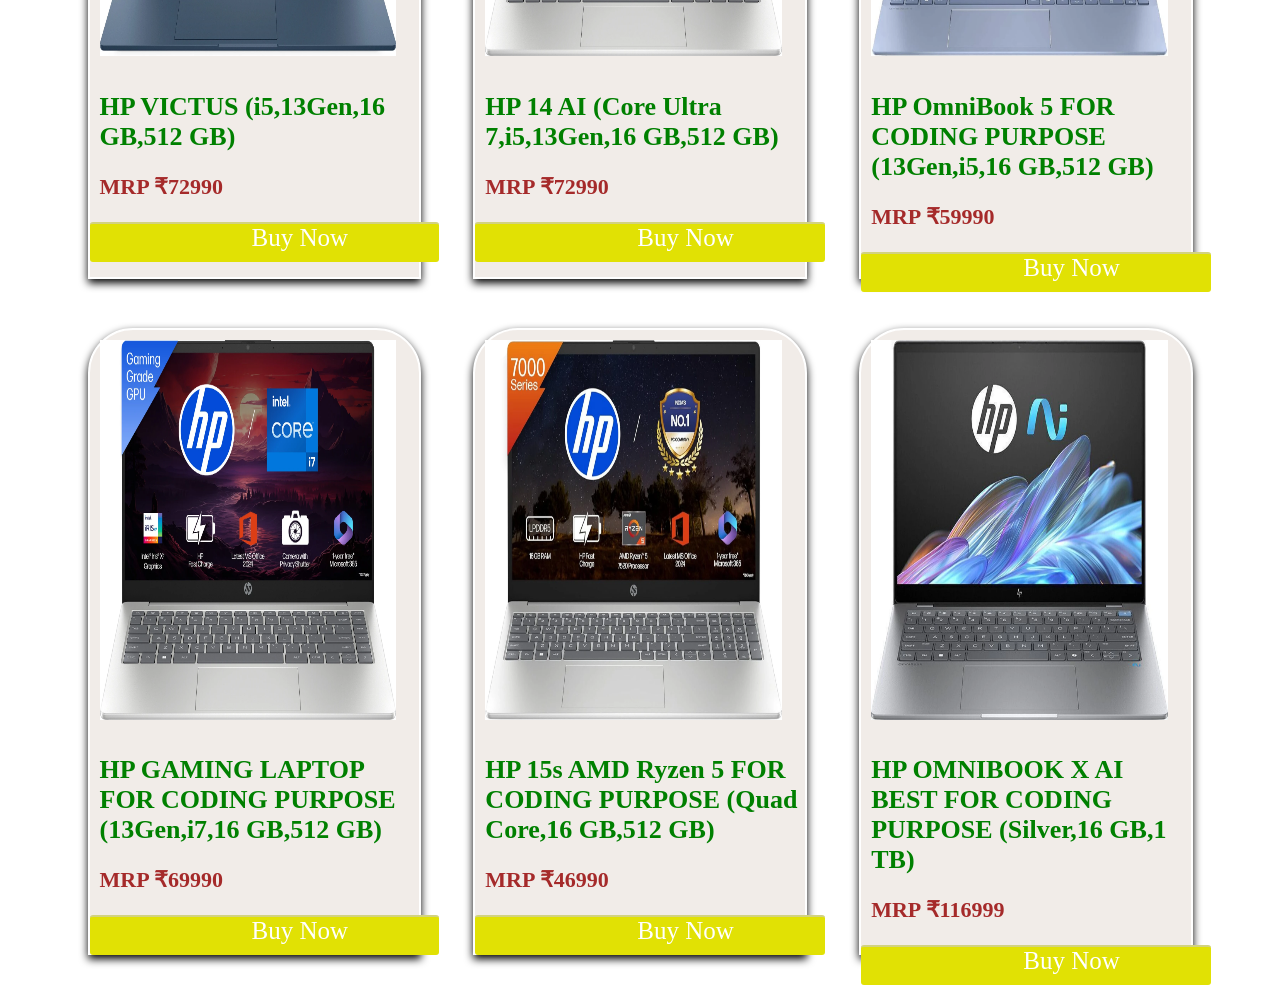
<file: Laptop.html>
<!DOCTYPE html>
<html lang="en">
<head>
    <meta charset="UTF-8">
    <meta name="viewport" content="width=device-width, initial-scale=1.0">
    <title>Document</title>
    <link rel="stylesheet"href="s.css">
</head>
<body>
    
<header>       
    
<nav class="rahman">
    <ul>  
<li><a href ="index.html" id="h">Home</a></li>
<li><a href="electonics.html" >Electronics Gadget</a></li>
<li><a href="stationary.html">Stationary Items</a></li>
<li><a href="Snacks.html">Snacks Items</a></li>
<li><a href="fashion.html">Fashion Items</a></li>
<li><a href="toys.html">Toys</a></li>
<li><a href="phone.html">Phone</a></li>
<li><a href="Laptop.html">Laptop</a></li>
</ul>
   <nav class="ka"><img src="GROCERY.jpg"alt="heading">
</nav></nav>
    </header>



<div class="section">
    <h1 id="Laptop">Laptop
    
<h2 id="MackBook">MackBook</h2>
<br><br>
<div class="FOLDER">




<div class="CONTANT">
<img src="mackbook neo m4.webp"alt="view">
<h2>APPLE MACKBOOK AIR M4(16 GB,256 GB)</h2>
<h3>MRP ₹89990</h3>
<a href="https://www.flipkart.com/apple-macbook-air-m4-16-gb-256-gb-ssd-macos-sequoia-mc6t4hn-a/p/itm7c1831ce25509?pid=COMH9ZWQCJGMZGXE&lid=LSTCOMH9ZWQCJGMZGXEBSSIQU&marketplace=FLIPKART&q=macbook+air+m4&store=6bo%2Fb5g&srno=s_1_1&otracker=AS_QueryStore_OrganicAutoSuggest_2_9_na_na_na&otracker1=AS_QueryStore_OrganicAutoSuggest_2_9_na_na_na&fm=organic&iid=99fe362f-0e4b-4127-841c-2b3e726a5ce6.COMH9ZWQCJGMZGXE.SEARCH&ppt=hp&ppn=homepage&ssid=66n3cfbxao0000001773323068247&qH=a3dc101ea3bce06d&ov_redirect=true">Buy Now</a>
</div>




<div class="CONTANT">
<img src="mackbook m5.webp"alt="view">
<h2>APPLE MACKBOOK AIR M5(16 GB,512 GB)</h2>
<h3>MRP ₹144900</h3>
<a href="https://www.flipkart.com/apple-macbook-air-m5-2026-m5-16-gb-512-gb-ssd-tahoe-mdv94hn-a/p/itma445731fd6860?pid=COMHH78YYHZHHUJP&lid=LSTCOMHH78YYHZHHUJP4XDSJM&marketplace=FLIPKART&q=mackbook+m5&store=6bo%2Fb5g&srno=s_1_1&otracker=search&otracker1=search&fm=organic&iid=49ce5c4d-83ea-4cdd-b77a-6459c0d6a58c.COMHH78YYHZHHUJP.SEARCH&ppt=hp&ppn=homepage&ssid=ja2xpd256o0000001773344720498&qH=1e6542965410031d&ov_redirect=true">Buy Now</a>
</div>




<div class="CONTANT">
<img src="macbook m2.webp"alt="view">
<h2>APPLE MACKBOOK AIR M2(16 GB,512 GB)</h2>
<h3>MRP ₹69149</h3>
<a href="https://www.flipkart.com/apple-macbook-air-m2-16-gb-256-gb-ssd-macos-sequoia-mc7w4hn-a/p/itm2ea42dec44bca?pid=COMH64PYZU4ZZR79&lid=LSTCOMH64PYZU4ZZR79AHLYXY&marketplace=FLIPKART&q=mackbook+&store=6bo%2Fb5g&srno=s_1_6&otracker=search&otracker1=search&fm=organic&iid=d4b73a9c-21ae-4d94-990a-4ee7923251e5.COMH64PYZU4ZZR79.SEARCH&ppt=pp&ppn=pp&ssid=g8v86cka1s0000001773345060897&qH=1b1d0a3890a621d5&ov_redirect=true">Buy Now</a>
</div>




<div class="CONTANT">
<img src="mackbook m3.webp"alt="view">
<h2>APPLE MACKBOOK AIR M3(8 GB,256 GB)</h2>
<h3>MRP ₹99990</h3>
<a href="https://www.flipkart.com/apple-macbook-air-m3-8-gb-256-gb-ssd-macos-sonoma-mrxv3hn-a/p/itmb1aa0cc739560?pid=COMGYP5GQYWH6WWS&lid=LSTCOMGYP5GQYWH6WWSQ9NBIL&marketplace=FLIPKART&q=mackbook+&store=6bo%2Fb5g&srno=s_1_9&otracker=search&otracker1=search&fm=organic&iid=d4b73a9c-21ae-4d94-990a-4ee7923251e5.COMGYP5GQYWH6WWS.SEARCH&ppt=pp&ppn=pp&ssid=g8v86cka1s0000001773345060897&qH=1b1d0a3890a621d5&ov_redirect=true">Buy Now</a>
</div>





<div class="CONTANT">
<img src="m3 new.webp"alt="view">
<h2>APPLE MACKBOOK AIR M3(16 GB,512 GB)</h2>
<h3>MRP ₹154900</h3>
<a href="https://www.flipkart.com/apple-macbook-air-m3-16-gb-512-gb-ssd-macos-sonoma-mxd43hn-a/p/itmb1aa0cc739560?pid=COMGYP5GSZFWRXCE&lid=LSTCOMGYP5GSZFWRXCEJGOJUL&marketplace=FLIPKART&q=mackbook+&store=6bo%2Fb5g&srno=s_1_12&otracker=search&otracker1=search&fm=organic&iid=9a8a897e-5f2c-49f0-8c4b-ee8818159bfe.COMGYP5GSZFWRXCE.SEARCH&ppt=pp&ppn=pp&ssid=4oau7idk6o0000001773345627268&qH=1b1d0a3890a621d5&ov_redirect=true">Buy Now</a>
</div>



<div class="CONTANT">
<img src="mackbook m1.webp"alt="view">
<h2>APPLE MACKBOOK AIR M1(8 GB,256 GB)</h2>
<h3>MRP ₹69990</h3>
<a href="https://www.flipkart.com/apple-2020-macbook-air-m1-8-gb-256-gb-ssd-mac-os-big-sur-mgn63hn-a/p/itmec35accf62a2f?pid=COMFXEKMGNHZYFH9&lid=LSTCOMFXEKMGNHZYFH9HDJ1AV&marketplace=FLIPKART&q=mackbook+m1&store=6bo%2Fb5g&srno=s_1_1&otracker=search&otracker1=search&fm=Search&iid=fdcf525f-184e-428f-8c6b-f1989fb80e8d.COMFXEKMGNHZYFH9.SEARCH&ppt=sp&ppn=sp&ssid=lzuwl2eu4g0000001773345975435&qH=5f7ae9f7bd2a3636&ov_redirect=true">Buy Now</a>
</div></div>
<br><br>


<h2 id="ASUS">ASUS</h2>
<br><br>
<div class="FOLDER">


<div class="CONTANT">
<img src="asus expertbook p1.webp"alt="view">
<h2>ASUS EXPERTBOOK P1(i5,14Gen,8GB,256 GB)</h2>
<h3>MRP ₹55576</h3>
<a href="https://www.flipkart.com/asus-expertbook-p1-i5-14th-gen-intel-core-5-210h-16-gb-512-gb-ssd-windows-11-home-p1503cva-s72222ws-laptop/p/itm729cd00980e6a?pid=COMHGYAFCZG8YRYS&lid=LSTCOMHGYAFCZG8YRYSWDI8LO&marketplace=FLIPKART&q=asus+laptop&store=6bo%2Fb5g&srno=s_1_1&otracker=AS_QueryStore_OrganicAutoSuggest_1_3_na_na_na&otracker1=AS_QueryStore_OrganicAutoSuggest_1_3_na_na_na&fm=organic&iid=en_WE8mgoBsuGpLze_ytfhJsmXUrUxWdB8Lb2KMz3cOwWBY6GKp3s69MU5D3SAp8_Ce7X1KklzT6JlhTylJ5H_cq00Lqp3nUBlQeeazI_xhu1k%3D&ppt=hp&ppn=homepage&ssid=m6rn6ti7ao0000001773348498903&qH=cda2435f700c2043&ov_redirect=true">Buy Now</a>
</div>


<div class="CONTANT">
<img src="Asus chromebook.webp"alt="view">
<h2>ASUS EXPERTBOOK P1(Dual Core,4GB,64 GB)</h2>
<h3>MRP ₹15942</h3>
<a href="https://www.flipkart.com/asus-chromebook-cx14-intel-celeron-dual-core-n4500-4-gb-64-gb-emmc-storage-chrome-os-cx1405cka-nk0154-cx1405cka-s60342/p/itm076cdd51ac69a?pid=COMHDDZ7PYJZSGUZ&lid=LSTCOMHDDZ7PYJZSGUZKERLBX&marketplace=FLIPKART&q=asus+laptop&store=6bo%2Fb5g&srno=s_1_2&otracker=AS_QueryStore_OrganicAutoSuggest_1_3_na_na_na&otracker1=AS_QueryStore_OrganicAutoSuggest_1_3_na_na_na&fm=organic&iid=en_WE8mgoBsuGpLze_ytfhJsmXUrUxWdB8Lb2KMz3cOwWCob-XHYM45CnIb1FnXraLkeLlGwxULRlLraH8abtLOaYQEIsITtCzc4bHaOMTqL08%3D&ppt=hp&ppn=homepage&ssid=m6rn6ti7ao0000001773348498903&qH=cda2435f700c2043&ov_redirect=true">Buy Now</a>
</div>





<div class="CONTANT">
<img src="asus tuf gaming.webp"alt="view">
<h2>ASUS TUF GAMING A15(Hexa Core,Ryzen 7,16 GB,512 GB)</h2>
<h3>MRP ₹66990</h3>
<a href="https://www.flipkart.com/asus-tuf-gaming-a15-2025-amd-ryzen-7-hexa-core-7445hs-16-gb-512-gb-ssd-windows-11-home-4-graphics-nvidia-geforce-rtx-3050-144-hz-fa506ncg-hn199w-laptop/p/itmca7ce1e457d2f?pid=COMHEDHRYUAEEEJG&lid=LSTCOMHEDHRYUAEEEJGWOPSSC&marketplace=FLIPKART&q=asus+laptop&store=6bo%2Fb5g&spotlightTagId=default_BestsellerId_6bo%2Fb5g&srno=s_1_3&otracker=AS_QueryStore_OrganicAutoSuggest_1_3_na_na_na&otracker1=AS_QueryStore_OrganicAutoSuggest_1_3_na_na_na&fm=search-autosuggest&iid=d3e5565b-93ad-4fd3-b8dc-1d29c420090c.COMHEDHRYUAEEEJG.SEARCH&ppt=sp&ppn=sp&qH=cda2435f700c2043&ov_redirect=true">Buy Now</a>
</div>



<div class="CONTANT">
<img src="asus vivobook s16.webp"alt="view">
<h2>ASUS Vivobook S16 OLED BEST FOR CODING (16 GB,512 GB)</h2>
<h3>MRP ₹72990</h3>
<a href="https://www.flipkart.com/asus-vivobook-s16-oled-2025-backlit-keyboard-metal-body-snapdragon-x-16-gb-512-gb-ssd-windows-11-home-s3607qa-sh079ws-thin-light-laptop/p/itma802a754ee9ca?pid=COMHCQ5EYFADM4PZ&lid=LSTCOMHCQ5EYFADM4PZEX9VZJ&marketplace=FLIPKART&q=asus+laptop&store=6bo%2Fb5g&srno=s_1_6&otracker=AS_QueryStore_OrganicAutoSuggest_1_3_na_na_na&otracker1=AS_QueryStore_OrganicAutoSuggest_1_3_na_na_na&fm=organic&iid=en_WE8mgoBsuGpLze_ytfhJsmXUrUxWdB8Lb2KMz3cOwWBCXKbFVoqhA-_eB1EfKQloXgJyclgJdNzvPCUT4RorY0CFyRSAVr7y739q8cZQgLE%3D&ppt=hp&ppn=homepage&ssid=m6rn6ti7ao0000001773348498903&qH=cda2435f700c2043&ov_redirect=true">Buy Now</a>
</div>




<div class="CONTANT">
<img src="asus expensive.webp"alt="view">
<h2>ASUS TUF GAMING A15 OLED (Ryzen 7,Hexa Core,16 GB,512 GB)</h2>
<h3>MRP ₹115990</h3>
<a href="https://www.flipkart.com/asus-tuf-gaming-a15-amd-ryzen-7-hexa-core-7435hs-16-gb-512-gb-ssd-windows-11-home-6-graphics-nvidia-geforce-rtx-4050-fa507nur-lp082w-laptop/p/itmc6ca6f861b082?pid=COMH2XBQSRKDXZMC&lid=LSTCOMH2XBQSRKDXZMC38JOCM&marketplace=FLIPKART&q=asus+laptop+most+expensive&store=6bo%2Fb5g&srno=s_2_35&otracker=AS_Query_OnlineSuffix_3_17_na_na_na&otracker1=AS_Query_OnlineSuffix_3_17_na_na_na&fm=search-autosuggest&iid=2a0937e2-761e-408a-b5d6-6d54056c1843.COMH2XBQSRKDXZMC.SEARCH&ppt=sp&ppn=sp&ssid=jstbhzbcv40000001773350767914&qH=42723369f4edc090&ov_redirect=true">Buy Now</a>
</div>




<div class="CONTANT">
<img src="asus expert expensive.webp"alt="view">
<h2>ASUS Vivobook S16 OLED (16 GB,512 GB)</h2>
<h3>MRP ₹103990</h3>
<a href="https://www.flipkart.com/asus-expertbook-p5-full-metal-ai-pc-intel-core-ultra-7-258v-32-gb-1-tb-ssd-windows-11-home-p5405csa-nz0215ws-thin-light-laptop/p/itm9a04cfff0490d?pid=COMH9C7XMARA4WWW&lid=LSTCOMH9C7XMARA4WWWXRSYM4&hl_lid=&marketplace=FLIPKART&fm=eyJ3dHAiOiJyZWNvIiwicHJwdCI6InBwIiwibWlkIjoicHJvZHVjdFJlY29tbWVuZGF0aW9uL3NpbWlsYXIifQ%3D%3D&pageUID=1773351148799">Buy Now</a>
</div></div>


<h2 id="HP">HP</h2>
<br><br>
<div class="FOLDER">

<div class="CONTANT">
<img src="Hp victus.webp"alt="view">
<h2>HP VICTUS (i5,13Gen,16 GB,512 GB)</h2>
<h3>MRP ₹72990</h3>
<a href="https://www.flipkart.com/hp-victus-intel-core-i5-13th-gen-13420h-16-gb-512-gb-ssd-windows-11-home-4-graphics-nvidia-geforce-rtx-3050-a-15-fa2191tx-gaming-laptop/p/itm1a1eca07d4e23?pid=COMHEHHXEGMAFYCK&lid=LSTCOMHEHHXEGMAFYCKBEVMBC&marketplace=FLIPKART&q=hp+laptop&store=6bo%2Fb5g&srno=s_1_1&otracker=search&otracker1=search&fm=search-autosuggest&iid=en_NY46n6seCTXKSIn48IAEZFoPYeW3Sz-6zL8tRUxxaCNFN3WNarM6Y1cHVPxtKT-bUQgGmvib46stS8WMq_yORE4IsYyWu-Pj9cxFjFAoaLk%3D&ppt=sp&ppn=sp&ssid=x7lah96uts0000001773398783173&qH=9d1edd3d0f6d1b3c&ov_redirect=true">Buy Now</a>
</div>



<div class="CONTANT">
<img src="Hp 14 ai.webp"alt="view">
<h2>HP 14 AI (Core Ultra 7,i5,13Gen,16 GB,512 GB)</h2>
<h3>MRP ₹72990</h3>
<a href="https://www.flipkart.com/hp-14-ai-pc-intel-core-ultra-7-155h-16-gb-512-gb-ssd-windows-11-home-14-ep1151tu-14-gr1036tu-14-ep1151tu-thin-light-laptop/p/itm4c681812b88bf?pid=COMHF8G932EYZAJF&lid=LSTCOMHF8G932EYZAJFOUI9CA&marketplace=FLIPKART&q=hp+laptop&store=6bo%2Fb5g&srno=s_1_2&otracker=search&otracker1=search&fm=organic&iid=en_A7GCjzlUm9pghtKRt8xkKpi_UPImYrdEDHVC_9fKQl8xXWtn-f5Xpz5KjF98rix-l_oJYybEl9p_xiSmqZRzCInfEY2D5bWfIUmTlXs_oiU%3D&ppt=pp&ppn=pp&ssid=2af1qcz1a80000001773399144173&qH=9d1edd3d0f6d1b3c&ov_redirect=true">Buy Now</a>
</div>






<div class="CONTANT">
<img src="Hp ominibook.webp"alt="view">
<h2>HP OmniBook 5 FOR CODING PURPOSE (13Gen,i5,16 GB,512 GB)</h2>
<h3>MRP ₹59990</h3>
<a href="https://www.flipkart.com/hp-omnibook-5-previously-pavilion-intel-core-i5-13th-gen-1334u-16-gb-512-gb-ssd-windows-11-home-16-ba1123tu-thin-light-laptop/p/itm17c7ddcf83e55?pid=COMHA9GUP3FPVRJ2&lid=LSTCOMHA9GUP3FPVRJ2SKNIPP&marketplace=FLIPKART&q=hp+laptop&store=6bo%2Fb5g&srno=s_1_3&otracker=search&otracker1=search&fm=organic&iid=dbf87311-3076-4aff-af75-c05bf1f2ea90.COMHA9GUP3FPVRJ2.SEARCH&ppt=None&ppn=None&ssid=iplt8sjm800000001773400013475&qH=9d1edd3d0f6d1b3c&ov_redirect=true">Buy Now</a>
</div>




<div class="CONTANT">
<img src="Hp i7.webp"alt="view">
<h2>HP GAMING LAPTOP FOR CODING PURPOSE (13Gen,i7,16 GB,512 GB)</h2>
<h3>MRP ₹69990</h3>
<a href="https://www.flipkart.com/hp-intel-core-i7-13th-gen-13620h-16-gb-512-gb-ssd-windows-11-home-15-fr0046tu-thin-light-laptop/p/itmc255f42578e1e?pid=COMHDFUWWFF77NQC&lid=LSTCOMHDFUWWFF77NQCREKA4R&marketplace=FLIPKART&q=hp+laptop&store=6bo%2Fb5g&srno=s_1_4&otracker=search&otracker1=search&fm=organic&iid=988d1087-0914-4693-a2fa-a9aa86cd1762.COMHDFUWWFF77NQC.SEARCH&ppt=pp&ppn=pp&ssid=t6ak2c17zk0000001773400326118&qH=9d1edd3d0f6d1b3c&ov_redirect=true">Buy Now</a>
</div>





<div class="CONTANT">
<img src="hP 15.webp"alt="view">
<h2>HP 15s AMD Ryzen 5 FOR CODING PURPOSE (Quad Core,16 GB,512 GB)</h2>
<h3>MRP ₹46990</h3>
<a href="https://www.flipkart.com/hp-15s-amd-ryzen-5-quad-core-7520u-16-gb-512-gb-ssd-windows-11-home-15-fc0030au-15-fc0690au-thin-light-laptop/p/itm6ce58d3e95838?pid=COMGZNSBGP8AGWVF&lid=LSTCOMGZNSBGP8AGWVFFLW3FB&marketplace=FLIPKART&q=hp+laptop&store=6bo%2Fb5g&srno=s_1_8&otracker=search&otracker1=search&fm=organic&iid=cb74b488-282c-49b3-bb43-02bb616c0e57.COMGZNSBGP8AGWVF.SEARCH&ppt=pp&ppn=pp&ssid=qqmzyqm4o00000001773400734429&qH=9d1edd3d0f6d1b3c&ov_redirect=true">Buy Now</a>
</div>


<div class="CONTANT">
<img src="Hp OmniBook X.webp"alt="view">
<h2>HP OMNIBOOK X AI BEST FOR CODING PURPOSE (Silver,16 GB,1 TB)</h2>
<h3>MRP ₹116999</h3>
<a href="https://www.flipkart.com/hp-omnibook-x-ai-pc-snapdragon-elite-16-gb-1-tb-ssd-windows-11-home-14-fe0121qu-thin-light-laptop/p/itm4f0ec97e25d36?pid=COMH2D4GZZK4JEDS&lid=LSTCOMH2D4GZZK4JEDSIWIIRU&marketplace=FLIPKART&q=hp+laptop&store=6bo%2Fb5g&srno=s_1_18&otracker=search&otracker1=search&fm=organic&iid=en_WCRW8PfDZWWLSpDTKUJdbRedObCg7TkcqWY_yq3rgL6xXULajKhS1k14n5_34X-uDkY_1IoIpcKCPgcubIUvFFm5PQa7p0GC1beYoDJPx2s%3D&ppt=pp&ppn=pp&ssid=c47otvxacw0000001773401239786&qH=9d1edd3d0f6d1b3c&ov_redirect=true">Buy Now</a>
</div>
</div>










</h1>
</div>
</body>
</html>
</file>
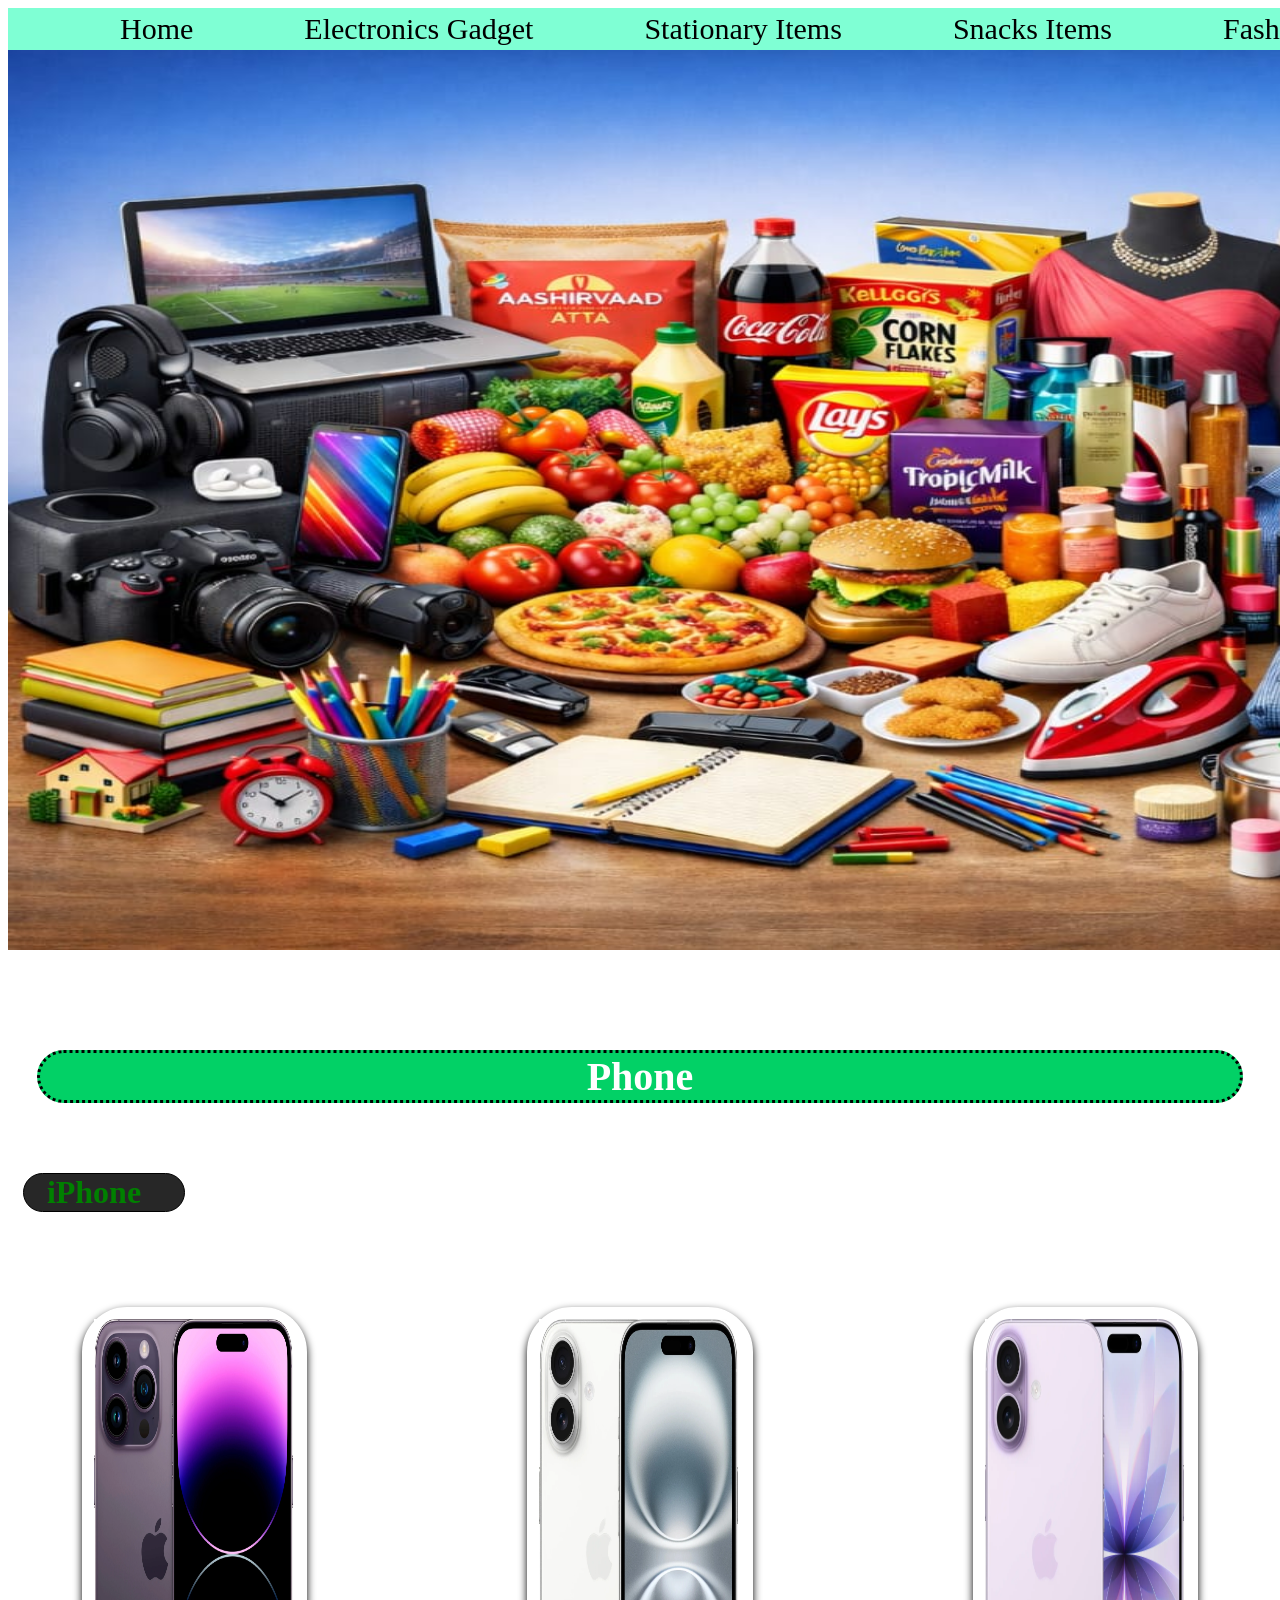
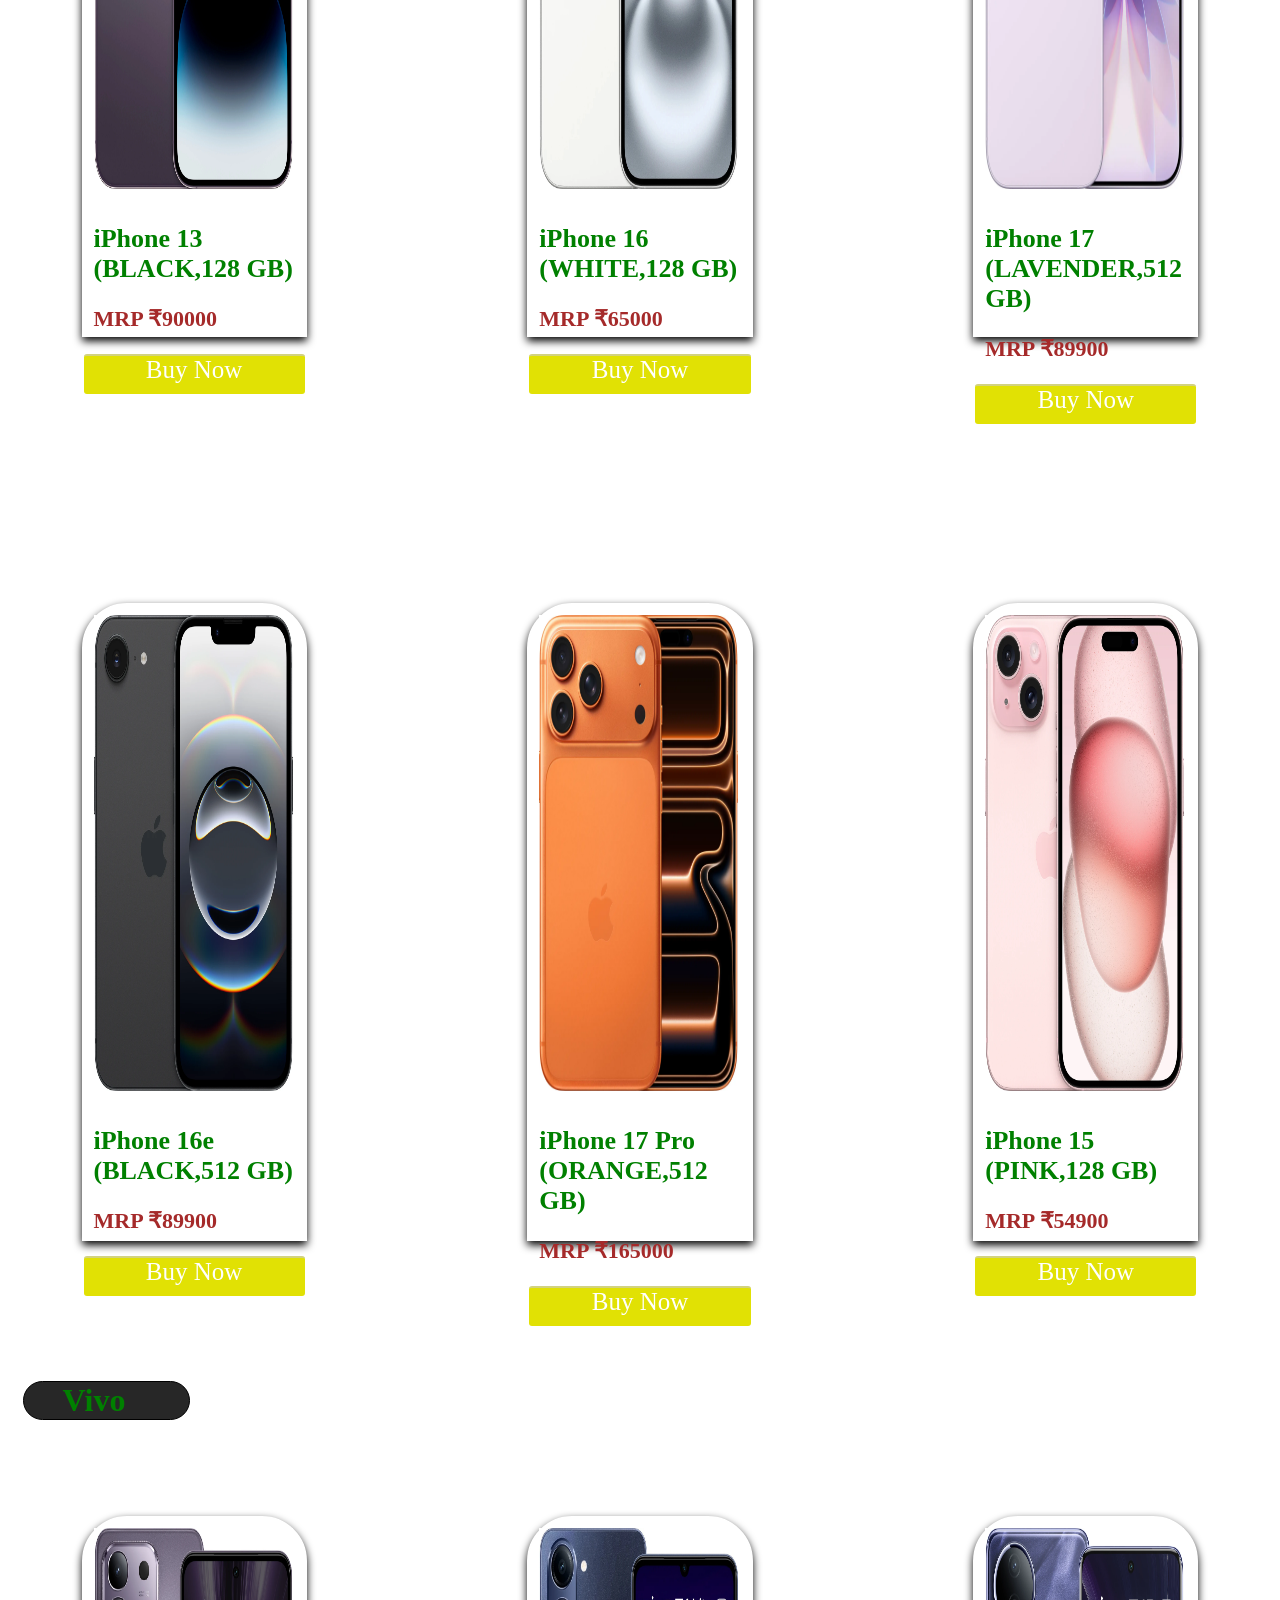
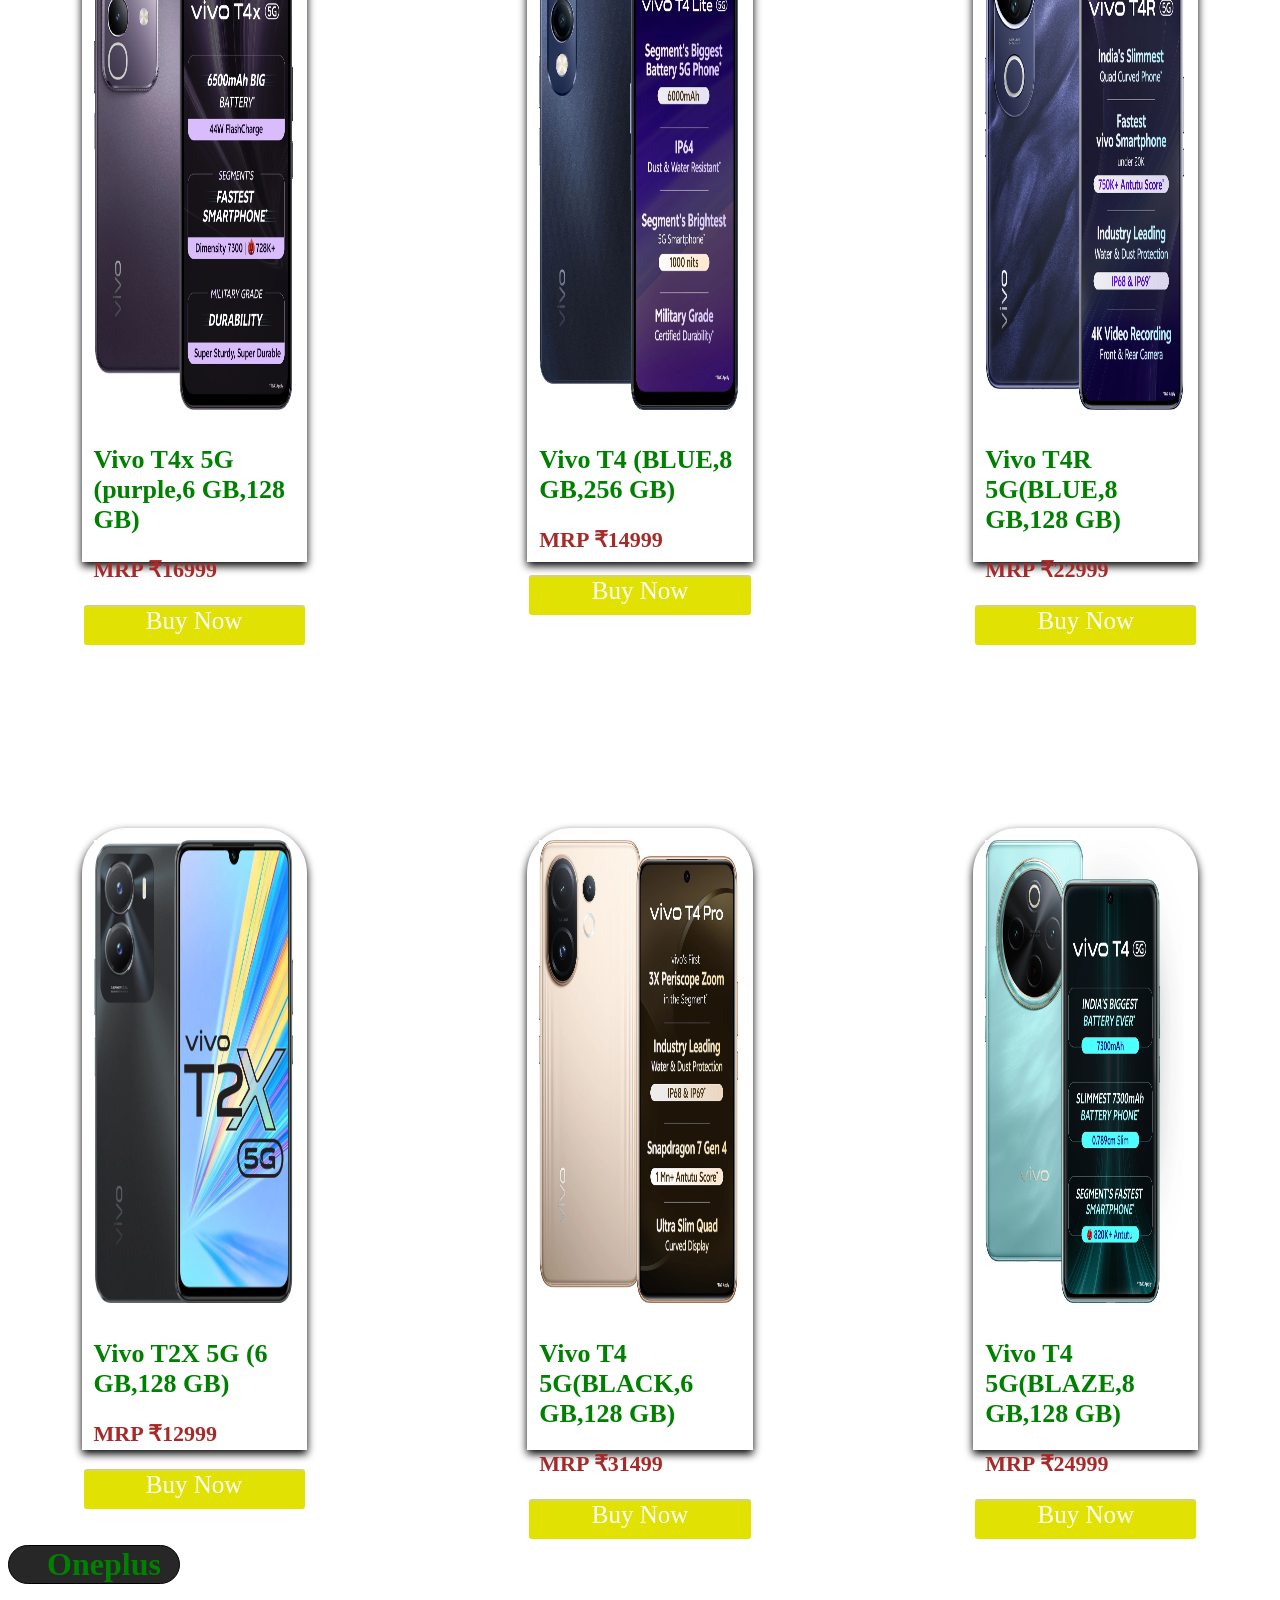
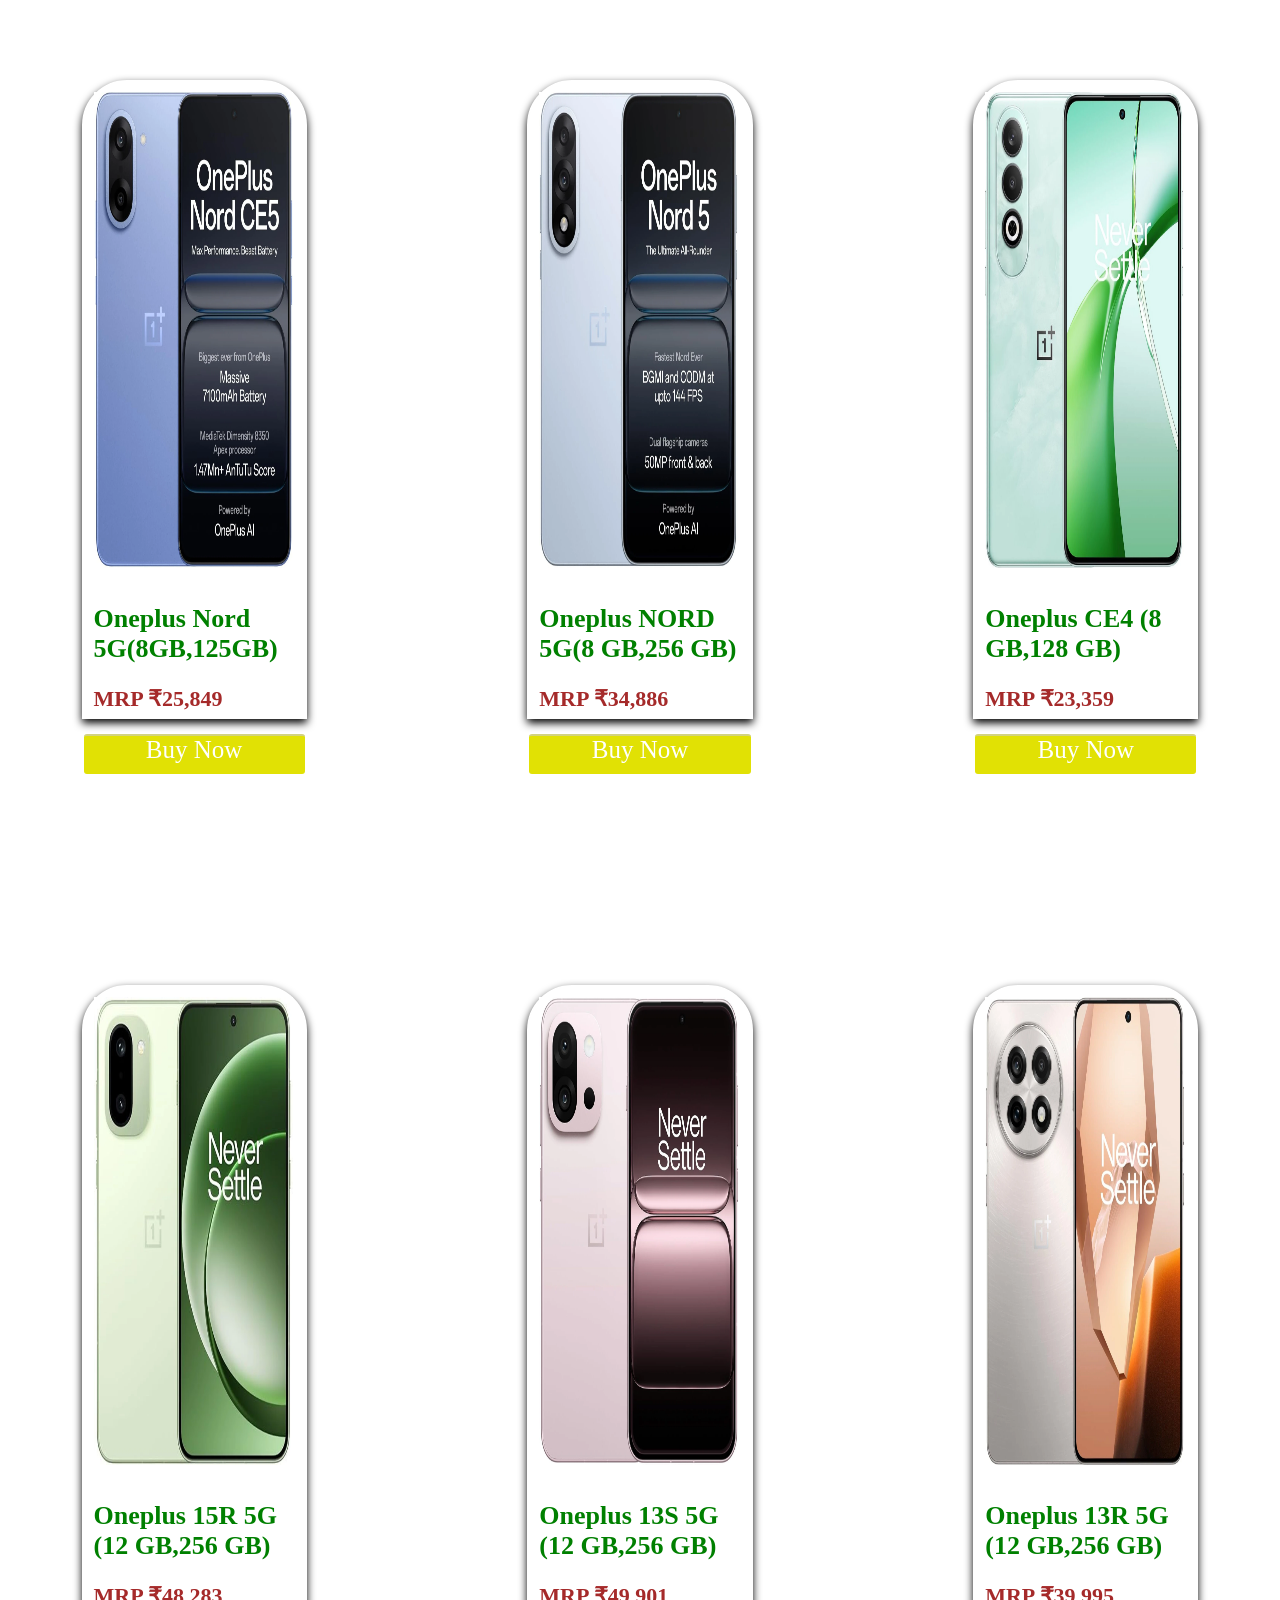
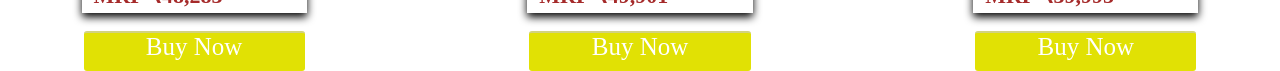
<file: phone.html>
<!DOCTYPE html>
<html lang="en">
<head>
    <meta charset="UTF-8">
    <meta name="viewport" content="width=device-width, initial-scale=1.0">
    <title>Document</title>
    <link rel="stylesheet"href="s.css">
</head>
<body>
    
<header>       
    
<nav class="rahman">
    <ul>  
<li><a href ="index.html" id="h">Home</a></li>
<li><a href="electonics.html" >Electronics Gadget</a></li>
<li><a href="stationary.html">Stationary Items</a></li>
<li><a href="Snacks.html">Snacks Items</a></li>
<li><a href="fashion.html">Fashion Items</a></li>
<li><a href="toys.html">Toys</a></li>
<li><a href="phone.html">Phone</a></li>
<li><a href="Laptop.html">Laptop</a></li>
</ul>
   <nav class="ka"><img src="GROCERY.jpg"alt="heading">
</nav></nav>
    </header>



<div class="section">
    <h1 id="Phone">Phone


<h2 id="iphone">iPhone</h2>
<br><br>
<div class="container">


<div class="item">
<img src="iphone 13.webp"alt="view">
<h2> iPhone 13 (BLACK,128 GB)</h2>
<h3>MRP ₹90000</h3>
<a href="https://www.flipkart.com/apple-iphone-13-midnight-128-gb/p/itmca361aab1c5b0?pid=MOBG6VF5Q82T3XRS&lid=LSTMOBG6VF5Q82T3XRSOXJLM9&marketplace=FLIPKART&q=iphone+13&store=tyy%2F4io&srno=s_1_4&otracker=search&otracker1=search&fm=organic&iid=eea846d6-0350-45c0-a5f7-82b379656df4.MOBG6VF5Q82T3XRS.SEARCH&ppt=hp&ppn=homepage&ssid=dh87c4lr1c0000001773269094551&qH=c68a3b83214bb235&ov_redirect=true">Buy Now</a>
</div>

<div class="item">
<img src="iphone16.webp"alt="view">
<h2> iPhone 16 (WHITE,128 GB)</h2>
<h3>MRP ₹65000</h3>
<a href="https://www.flipkart.com/apple-iphone-16-white-128-gb/p/itm7c0281cd247be?pid=MOBH4DQF849HCG6G&lid=LSTMOBH4DQF849HCG6GXHBPXY&marketplace=FLIPKART&q=iphone+16&store=tyy%2F4io&spotlightTagId=default_BestsellerId_tyy%2F4io&srno=s_1_4&otracker=search&otracker1=search&fm=Search&iid=ab00d072-6a92-472b-879d-8a326feeda38.MOBH4DQF849HCG6G.SEARCH&ppt=sp&ppn=sp&ssid=mw1d7jomnk0000001773271574250&qH=9ea15d2374058112&ov_redirect=true">Buy Now</a>
</div>


<div class="item">
<img src="iphone 17 256gb.webp"alt="view">
<h2> iPhone 17 (LAVENDER,512 GB)</h2>
<h3>MRP ₹89900</h3>
<a href="https://www.flipkart.com/apple-iphone-17-lavender-256-gb/p/itmf37c8dffa4165?pid=MOBHFN6YKGBPYJZD&lid=LSTMOBHFN6YKGBPYJZDEZPBYP&marketplace=FLIPKART&q=iphone+17+128gb&store=tyy%2F4io&srno=s_1_1&otracker=AS_QueryStore_OrganicAutoSuggest_1_13_na_na_ps&otracker1=AS_QueryStore_OrganicAutoSuggest_1_13_na_na_ps&fm=organic&iid=5c57c920-07bc-4b96-8521-fb27f69541e5.MOBHFN6YKGBPYJZD.SEARCH&ppt=None&ppn=None&ssid=8v37zvb8dc0000001773315103182&qH=b5594e87f30d7be8&ov_redirect=true">Buy Now</a>
</div>


<div class="item">
<img src="iphone 16 512gb.webp"alt="view">
<h2> iPhone 16e (BLACK,512 GB)</h2>
<h3>MRP ₹89900</h3>
<a href="https://www.flipkart.com/apple-iphone-16e-black-512-gb/p/itm193b2ff15d0ea?pid=MOBH9JVHVAB6JHTE&lid=LSTMOBH9JVHVAB6JHTESGFMI8&marketplace=FLIPKART&q=iphone+16+512Gb&store=tyy%2F4io&srno=s_1_15&otracker=search&otracker1=search&fm=organic&iid=0505ff1a-0f8f-49b0-b9cd-ed56c08991be.MOBH9JVHVAB6JHTE.SEARCH&ppt=hp&ppn=homepage&ssid=rqq9zk887k0000001773314308795&qH=2046b022926272ab&ov_redirect=true">Buy Now</a>
</div>



<div class="item">
<img src="iphone17.webp"alt="view">
<h2> iPhone 17 Pro (ORANGE,512 GB)</h2>
<h3>MRP ₹165000</h3>
<a href="https://www.flipkart.com/apple-iphone-17-pro-max-cosmic-orange-512-gb/p/itm9610ba7d9c887?pid=MOBHFN6YGCTS2WGA&lid=LSTMOBHFN6YGCTS2WGAMEXV4L&marketplace=FLIPKART&q=iphone+17+512Gb&store=tyy%2F4io&srno=s_1_3&otracker=search&otracker1=search&fm=organic&iid=4e7b867e-4f0a-415a-a87f-82c2f5c48fe7.MOBHFN6YGCTS2WGA.SEARCH&ppt=pp&ppn=pp&ssid=n2h4bzu8hc0000001773314971752&qH=3fa08cd343ca0d22&ov_redirect=true">Buy Now</a>
</div>



<div class="item">
<img src="iphone 15.webp"alt="view">
<h2> iPhone 15 (PINK,128 GB)</h2>
<h3>MRP ₹54900</h3>
<a href="https://www.flipkart.com/apple-iphone-15-pink-128-gb/p/itm7579ed94ca647?pid=MOBGTAGPNMZA5PU5&marketplace=FLIPKART&lid=LSTMOBGTAGPNMZA5PU5AVZNIR&q=iphone+15+512gb+5g&fm=organic&pageUID=1773316063658">Buy Now</a>
</div>
</div>
<br><br>




<h2 id="Vivo">Vivo</h2>
<br><br>
<div class="container">


<div class="item">
<img src="vivo t4x.webp"alt="view">
<h2> Vivo T4x 5G (purple,6 GB,128 GB)</h2>
<h3>MRP ₹16999</h3>
<a href="https://www.flipkart.com/vivo-t4x-5g-pronto-purple-128-gb/p/itm017656bdd097b?pid=MOBH9JUSZFBNVDXM&lid=LSTMOBH9JUSZFBNVDXMZM1RXR&marketplace=FLIPKART&q=vivo+phone&store=tyy%2F4io&spotlightTagId=default_BestsellerId_tyy%2F4io&srno=s_1_1&otracker=search&otracker1=search&fm=organic&iid=92c8c2bb-e864-4667-a0b9-7831f5e180d2.MOBH9JUSZFBNVDXM.SEARCH&ppt=pp&ppn=pp&ssid=c0tmnl8x3k0000001773317106198&qH=e11b37cd14c14964&ov_redirect=true">Buy Now</a>
</div>


<div class="item">
<img src="Vivo T4.webp"alt="view">
<h2> Vivo T4 (BLUE,8 GB,256 GB)</h2>
<h3>MRP ₹14999</h3>
<a href="https://www.flipkart.com/vivo-t4-lite-5g-charger-box-prism-blue-256-gb/p/itm9886d6e522c4b?pid=MOBHDY9FPSBK8D4E&lid=LSTMOBHDY9FPSBK8D4EYRPEEB&marketplace=FLIPKART&q=vivo+phone&store=tyy%2F4io&srno=s_1_2&otracker=search&otracker1=search&fm=organic&iid=92c8c2bb-e864-4667-a0b9-7831f5e180d2.MOBHDY9FPSBK8D4E.SEARCH&ppt=pp&ppn=pp&ssid=c0tmnl8x3k0000001773317106198&qH=e11b37cd14c14964&ov_redirect=true">Buy Now</a>
</div>



<div class="item">
<img src="Viv0 T4R.webp"alt="view">
<h2> Vivo T4R 5G(BLUE,8 GB,128 GB)</h2>
<h3>MRP ₹22999</h3>
<a href="https://www.flipkart.com/vivo-t4r-5g-twilight-blue-128-gb/p/itm3a5653667cb9c?pid=MOBHE49GBV6UYFZ5&lid=LSTMOBHE49GBV6UYFZ5KZZ7IG&marketplace=FLIPKART&q=vivo+phone&store=tyy%2F4io&srno=s_1_6&otracker=search&otracker1=search&fm=organic&iid=92c8c2bb-e864-4667-a0b9-7831f5e180d2.MOBHE49GBV6UYFZ5.SEARCH&ppt=pp&ppn=pp&ssid=c0tmnl8x3k0000001773317106198&qH=e11b37cd14c14964&ov_redirect=true">Buy Now</a>
</div>



<div class="item">
<img src="vivo T2x 5g.webp"alt="view">
<h2> Vivo T2X 5G (6 GB,128 GB)</h2>
<h3>MRP ₹12999</h3>
<a href="https://www.flipkart.com/vivo-t2x-5g-black-128-gb/p/itmcb8f0f6a85d5d?pid=MOBGZBFUF389GDMP&lid=LSTMOBGZBFUF389GDMPKCQWJ4&marketplace=FLIPKART&q=vivo+t2x+5g&store=tyy%2F4io&srno=s_1_2&otracker=AS_QueryStore_OrganicAutoSuggest_1_8_na_na_ps&otracker1=AS_QueryStore_OrganicAutoSuggest_1_8_na_na_ps&fm=organic&iid=c9069ca2-e554-4e3f-909d-414d1546cee5.MOBGZBFUF389GDMP.SEARCH&ppt=None&ppn=None&ssid=lc0uttiki80000001773318577164&qH=1216f04d340c767d&ov_redirect=true">Buy Now</a>
</div>



<div class="item">
<img src="vivo T4 pro.webp"alt="view">
<h2>Vivo T4 5G(BLACK,6 GB,128 GB)</h2>
<h3>MRP ₹31499</h3>
<a href="https://www.flipkart.com/vivo-t4-pro-5g-blaze-gold-256-gb/p/itm4da1824b696d9?pid=MOBHF4F9HCBYSGQH&lid=LSTMOBHF4F9HCBYSGQHJ6CUVR&marketplace=FLIPKART&q=vivo+phone+5g&store=tyy%2F4io&srno=s_1_22&otracker=AS_QueryStore_OrganicAutoSuggest_1_7_na_na_ps&otracker1=AS_QueryStore_OrganicAutoSuggest_1_7_na_na_ps&fm=search-autosuggest&iid=8f326ded-755c-4988-87e7-7225e8061699.MOBHF4F9HCBYSGQH.SEARCH&ppt=sp&ppn=sp&ssid=vd8n9kmhj40000001773318601749&qH=d054f8dca2867b15&ov_redirect=true">Buy Now</a>
</div>




<div class="item">
<img src="Vivo T4 5G New.webp"alt="view">
<h2>Vivo T4 5G(BLAZE,8 GB,128 GB)</h2>
<h3>MRP ₹24999</h3>
<a href="https://www.flipkart.com/vivo-t4-5g-emerald-blaze-128-gb/p/itmc2634fd4daeb9?pid=MOBHATXZYSHYH6ZP&lid=LSTMOBHATXZYSHYH6ZPRDXNR0&marketplace=FLIPKART&q=vivo+phone+5g&store=tyy%2F4io&srno=s_1_23&otracker=AS_QueryStore_OrganicAutoSuggest_1_7_na_na_ps&otracker1=AS_QueryStore_OrganicAutoSuggest_1_7_na_na_ps&fm=search-autosuggest&iid=8f326ded-755c-4988-87e7-7225e8061699.MOBHATXZYSHYH6ZP.SEARCH&ppt=sp&ppn=sp&ssid=vd8n9kmhj40000001773318601749&qH=d054f8dca2867b15&ov_redirect=true">Buy Now</a>
</div>
</div>





<br><br>
<h2 id="Oneplus">Oneplus</h2>
<br><br>
<div class="container">


<div class="item">
<img src="one plus 1.webp"alt="view">
<h2>Oneplus Nord 5G(8GB,125GB)</h2>
<h3>MRP ₹25,849</h3>
<a href="https://www.flipkart.com/oneplus-nord-ce5-5g-nexus-blue-128-gb/p/itm9259708fe4e3c?pid=MOBHEYWZJTSYPHBM&lid=LSTMOBHEYWZJTSYPHBMZCBSWY&marketplace=FLIPKART&q=oneplus&store=search.flipkart.com&srno=s_1_4&otracker=AS_Query_OrganicAutoSuggest_5_5_na_na_na&otracker1=AS_Query_OrganicAutoSuggest_5_5_na_na_na&fm=search-autosuggest&iid=0ca8d1b4-2e36-44e2-872a-e16a4ccb9943.MOBHEYWZJTSYPHBM.SEARCH&ppt=sp&ppn=sp&ssid=k0c6peuacg0000001773322706242&qH=43780d550576947f&ov_redirect=true&ov_redirect=true">Buy Now</a>
</div>



<div class="item">
<img src="one plus 2.webp"alt="view">
<h2>Oneplus NORD 5G(8 GB,256 GB)</h2>
<h3>MRP ₹34,886</h3>
<a href="https://www.flipkart.com/oneplus-nord-5-5g-dry-ice-256-gb/p/itme333f56ade583?pid=MOBHDVQDPMYUHZRE&lid=LSTMOBHDVQDPMYUHZREBM2HG1&marketplace=FLIPKART&q=oneplus&store=search.flipkart.com&srno=s_1_31&otracker=AS_Query_OrganicAutoSuggest_5_5_na_na_na&otracker1=AS_Query_OrganicAutoSuggest_5_5_na_na_na&fm=search-autosuggest&iid=0ca8d1b4-2e36-44e2-872a-e16a4ccb9943.MOBHDVQDPMYUHZRE.SEARCH&ppt=sp&ppn=sp&qH=43780d550576947f&ov_redirect=true&ov_redirect=true">Buy Now</a>
</div>



<div class="item">
<img src="one plus 3.webp"alt="view">
<h2>Oneplus CE4 (8 GB,128 GB)</h2>
<h3>MRP ₹23,359</h3>
<a href="https://www.flipkart.com/oneplus-nord-ce4-celadon-marble-128-gb/p/itm5a09089114afb?pid=MOBGZN8YJ4KZ2KNH&lid=LSTMOBGZN8YJ4KZ2KNHEGXWLQ&marketplace=FLIPKART&q=oneplus&store=search.flipkart.com&srno=s_1_33&otracker=AS_Query_OrganicAutoSuggest_5_5_na_na_na&otracker1=AS_Query_OrganicAutoSuggest_5_5_na_na_na&fm=search-autosuggest&iid=0ca8d1b4-2e36-44e2-872a-e16a4ccb9943.MOBGZN8YJ4KZ2KNH.SEARCH&ppt=sp&ppn=sp&qH=43780d550576947f&ov_redirect=true&ov_redirect=true">Buy Now</a>
</div>


<div class="item">
<img src="one plus 4.webp"alt="view">
<h2>Oneplus 15R 5G (12 GB,256 GB)</h2>
<h3>MRP ₹48,283</h3>
<a href="https://www.flipkart.com/oneplus-15r-5g-mint-breeze-256-gb/p/itmc1c624041ba6c?pid=MOBHGUTYS9R3NQRT&lid=LSTMOBHGUTYS9R3NQRTZWO8HS&marketplace=FLIPKART&q=oneplus&store=search.flipkart.com&srno=s_1_37&otracker=AS_Query_OrganicAutoSuggest_5_5_na_na_na&otracker1=AS_Query_OrganicAutoSuggest_5_5_na_na_na&fm=search-autosuggest&iid=0ca8d1b4-2e36-44e2-872a-e16a4ccb9943.MOBHGUTYS9R3NQRT.SEARCH&ppt=sp&ppn=sp&qH=43780d550576947f&ov_redirect=true&ov_redirect=true">Buy Now</a>
</div>



<div class="item">
<img src="one plus 5.webp"alt="view">
<h2>Oneplus 13S 5G (12 GB,256 GB)</h2>
<h3>MRP ₹49,901</h3>
<a href="https://www.flipkart.com/oneplus-13s-5g-pink-satin-256-gb/p/itmb6d10cf953b5d?pid=MOBHCY89MXCYXQ3B&lid=LSTMOBHCY89MXCYXQ3BWRRXIW&marketplace=FLIPKART&q=oneplus&store=search.flipkart.com&srno=s_1_39&otracker=AS_Query_OrganicAutoSuggest_5_5_na_na_na&otracker1=AS_Query_OrganicAutoSuggest_5_5_na_na_na&fm=search-autosuggest&iid=0ca8d1b4-2e36-44e2-872a-e16a4ccb9943.MOBHCY89MXCYXQ3B.SEARCH&ppt=sp&ppn=sp&qH=43780d550576947f&ov_redirect=true&ov_redirect=true">Buy Now</a>
</div>



<div class="item">
<img src="one plus 6.webp"alt="view">
<h2>Oneplus 13R 5G (12 GB,256 GB)</h2>
<h3>MRP ₹39,995</h3>
<a href="https://www.flipkart.com/oneplus-13r-5g-astral-trail-256-gb/p/itmff6561809fab8?pid=MOBH8EVKZHTE7A32&lid=LSTMOBH8EVKZHTE7A32OG7L2K&marketplace=FLIPKART&q=oneplus&store=search.flipkart.com&srno=s_1_26&otracker=AS_Query_OrganicAutoSuggest_5_5_na_na_na&otracker1=AS_Query_OrganicAutoSuggest_5_5_na_na_na&fm=search-autosuggest&iid=0ca8d1b4-2e36-44e2-872a-e16a4ccb9943.MOBH8EVKZHTE7A32.SEARCH&ppt=sp&ppn=sp&qH=43780d550576947f&ov_redirect=true&ov_redirect=true">Buy Now</a>
</div>



</div>
</h1>
</div>
</body>
</html>
</file>
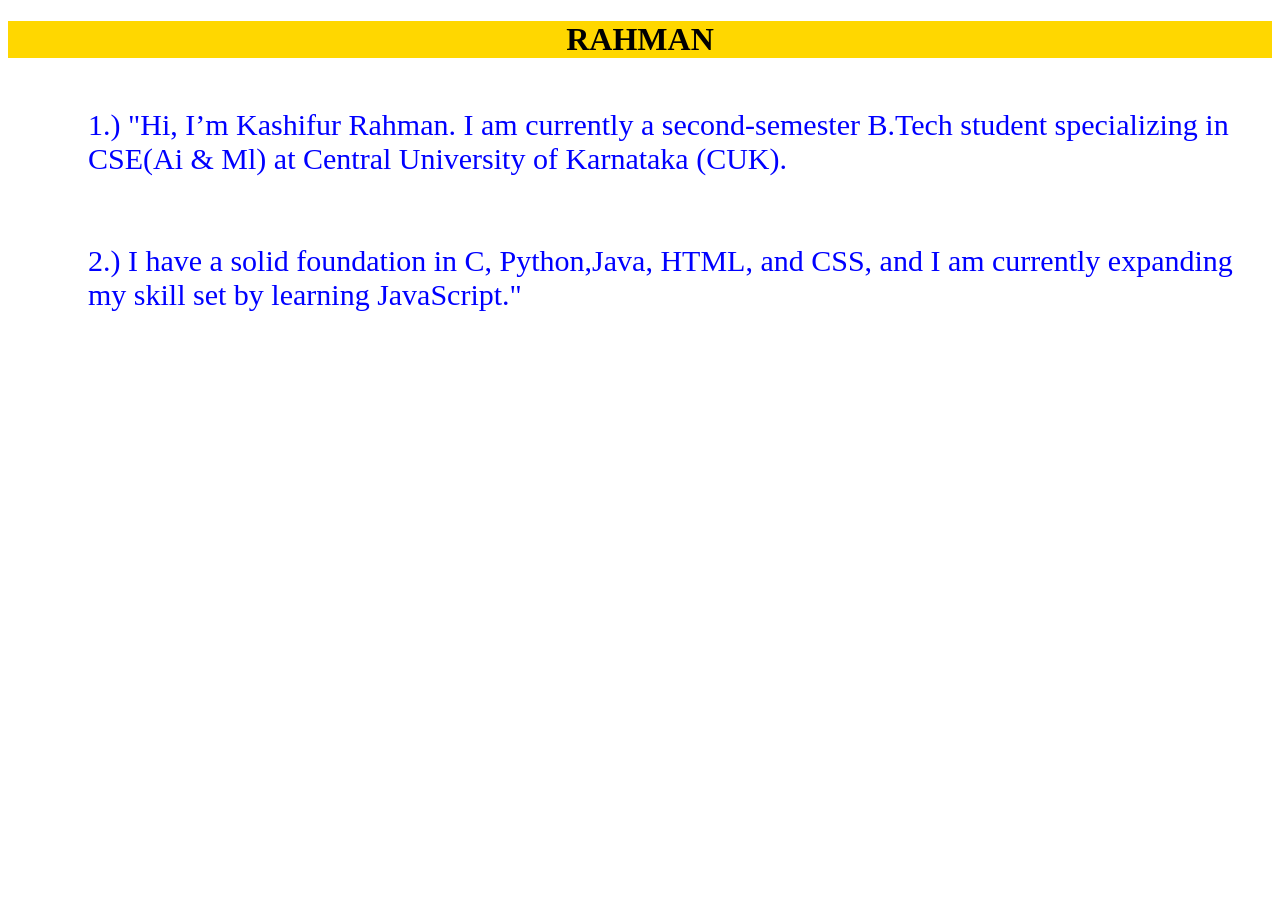
<file: rahman.html>
<!DOCTYPE html>
<html lang="en">
<head>
    <meta charset="UTF-8">
    <meta name="viewport" content="width=device-width, initial-scale=1.0">
    <title>Document</title>
    <link rel="stylesheet"href="s.css">
</head>
<body>
    <h1 id="sa">RAHMAN</h1>
<P id="ra">1.) "Hi, I’m Kashifur Rahman. I am currently a second-semester B.Tech student specializing in CSE(Ai & Ml) at Central University of Karnataka (CUK). <br> <br><br>2.) I have a solid foundation in C,  Python,Java, HTML, and CSS, and I am currently expanding my skill set by learning JavaScript."</P>
</body>
</html>
</file>
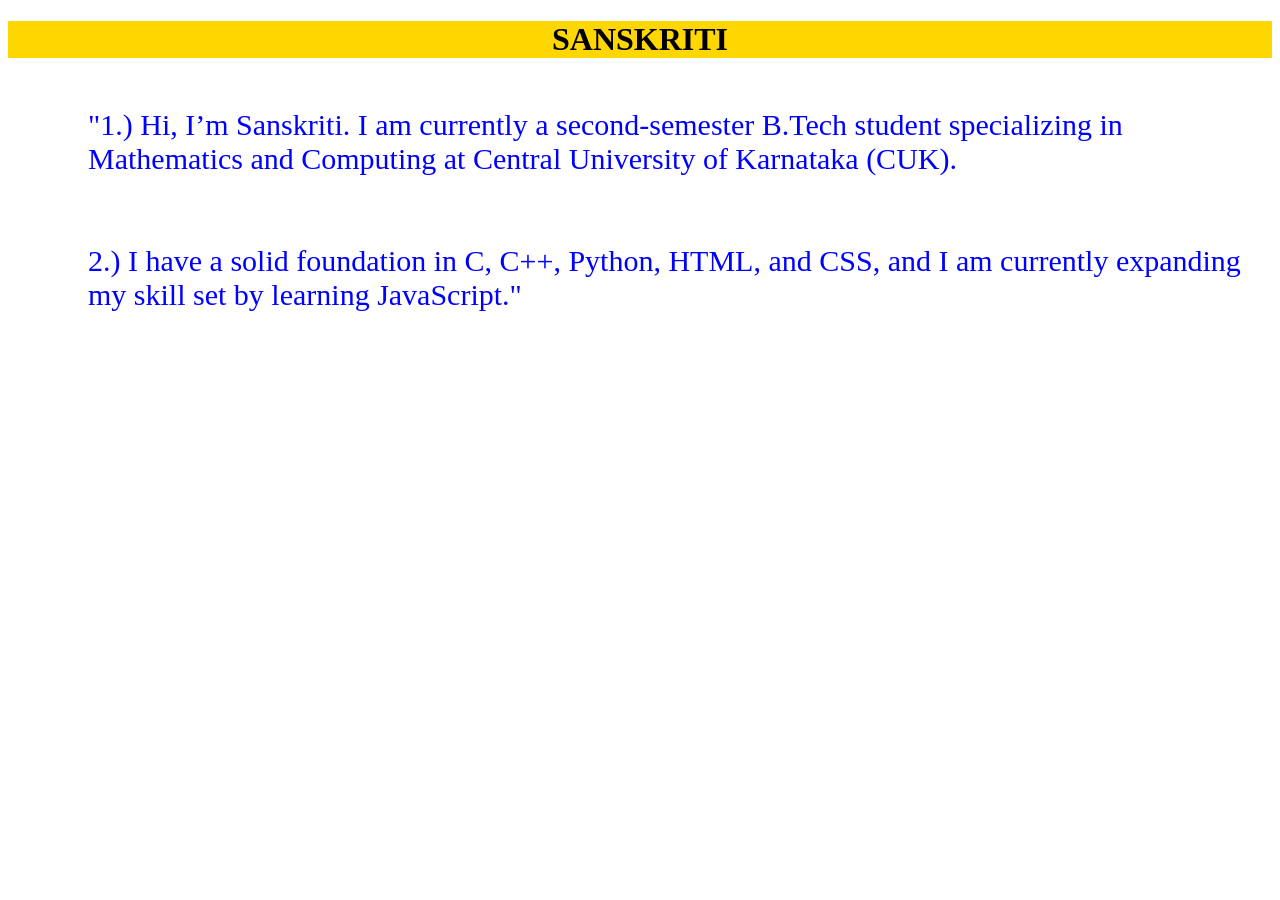
<file: Sanskriti.html>
<!DOCTYPE html>
<html lang="en">
<head>
    <meta charset="UTF-8">
    <meta name="viewport" content="width=device-width, initial-scale=1.0">
    <title>Document</title>
    <link rel="stylesheet"href="s.css">
</head>
<body>
    <h1 id="sa">SANSKRITI</h1>
<p id="ra">"1.) Hi, I’m Sanskriti. I am currently a second-semester B.Tech student specializing in Mathematics and Computing at Central University of Karnataka (CUK). <br><br> <br>2.) I have a solid foundation in C, C++, Python, HTML, and CSS, and I am currently expanding my skill set by learning JavaScript."</p>
</body>
</html>
</file>
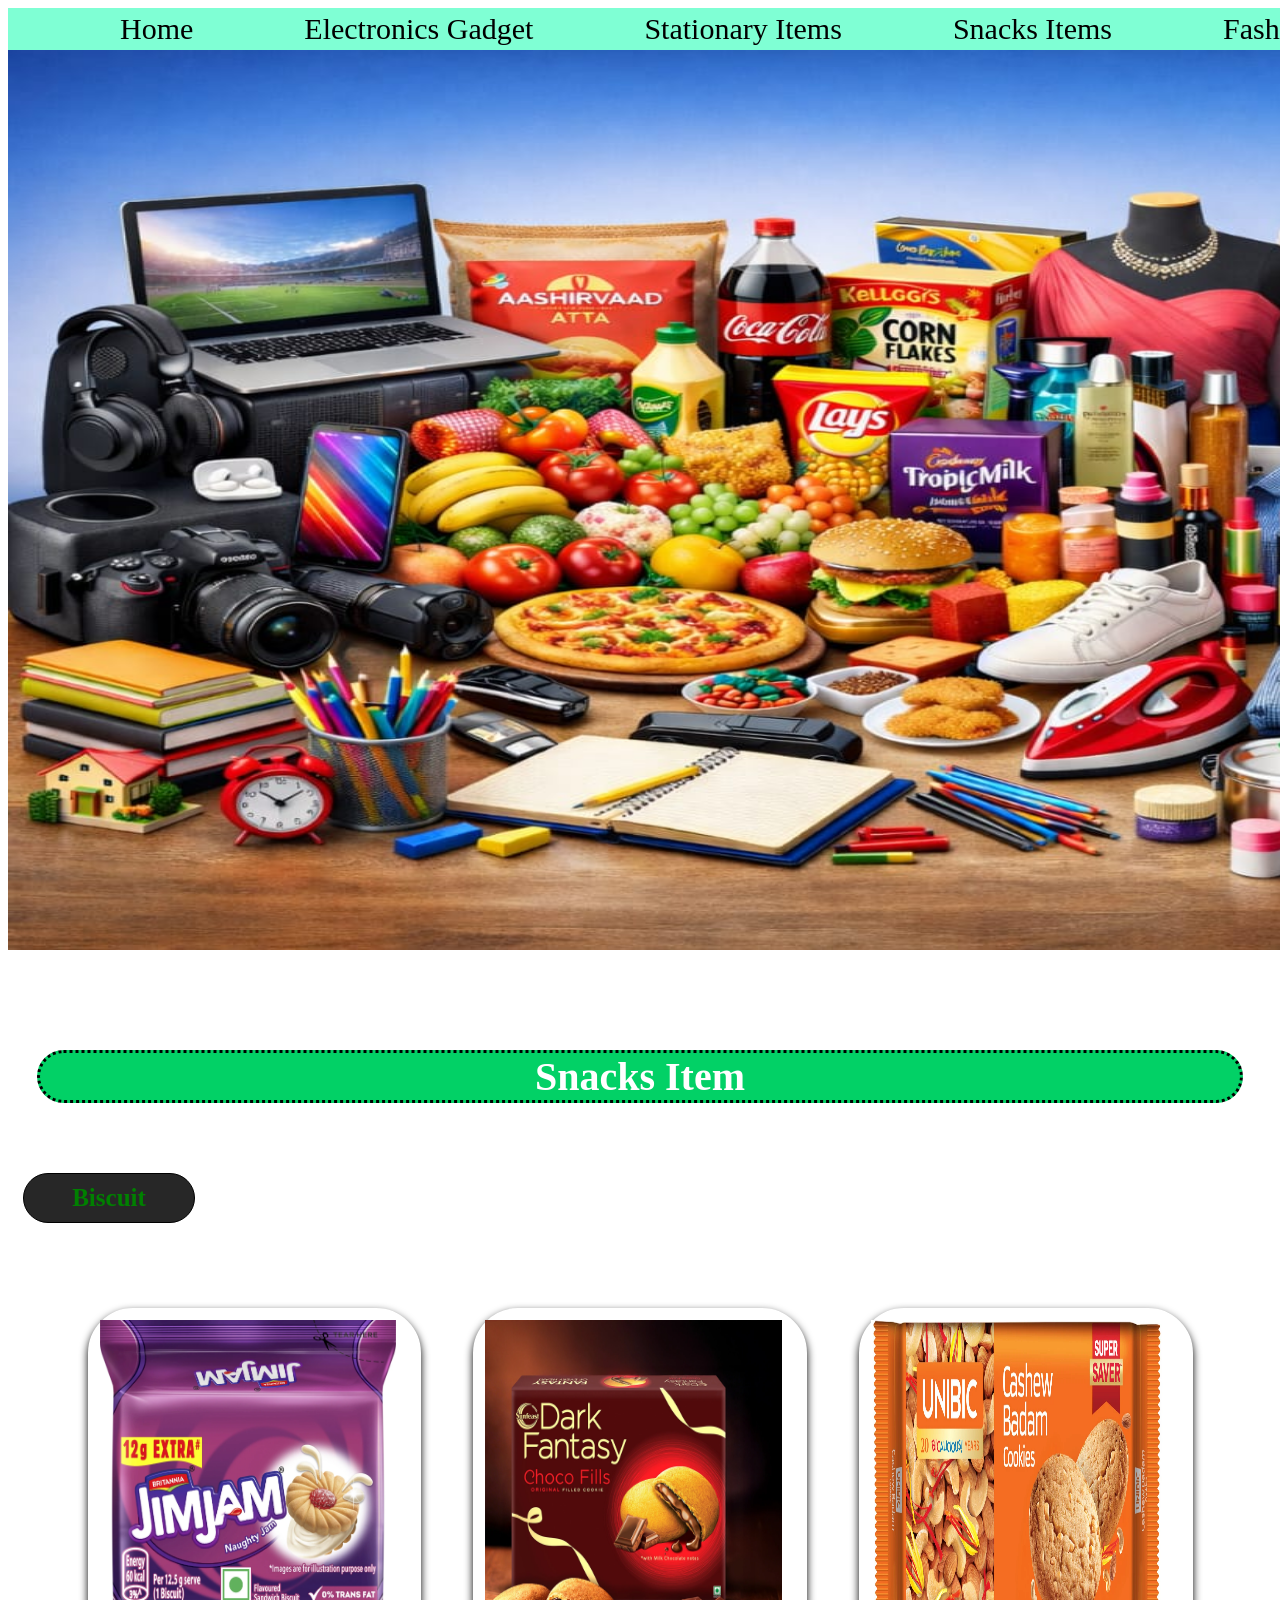
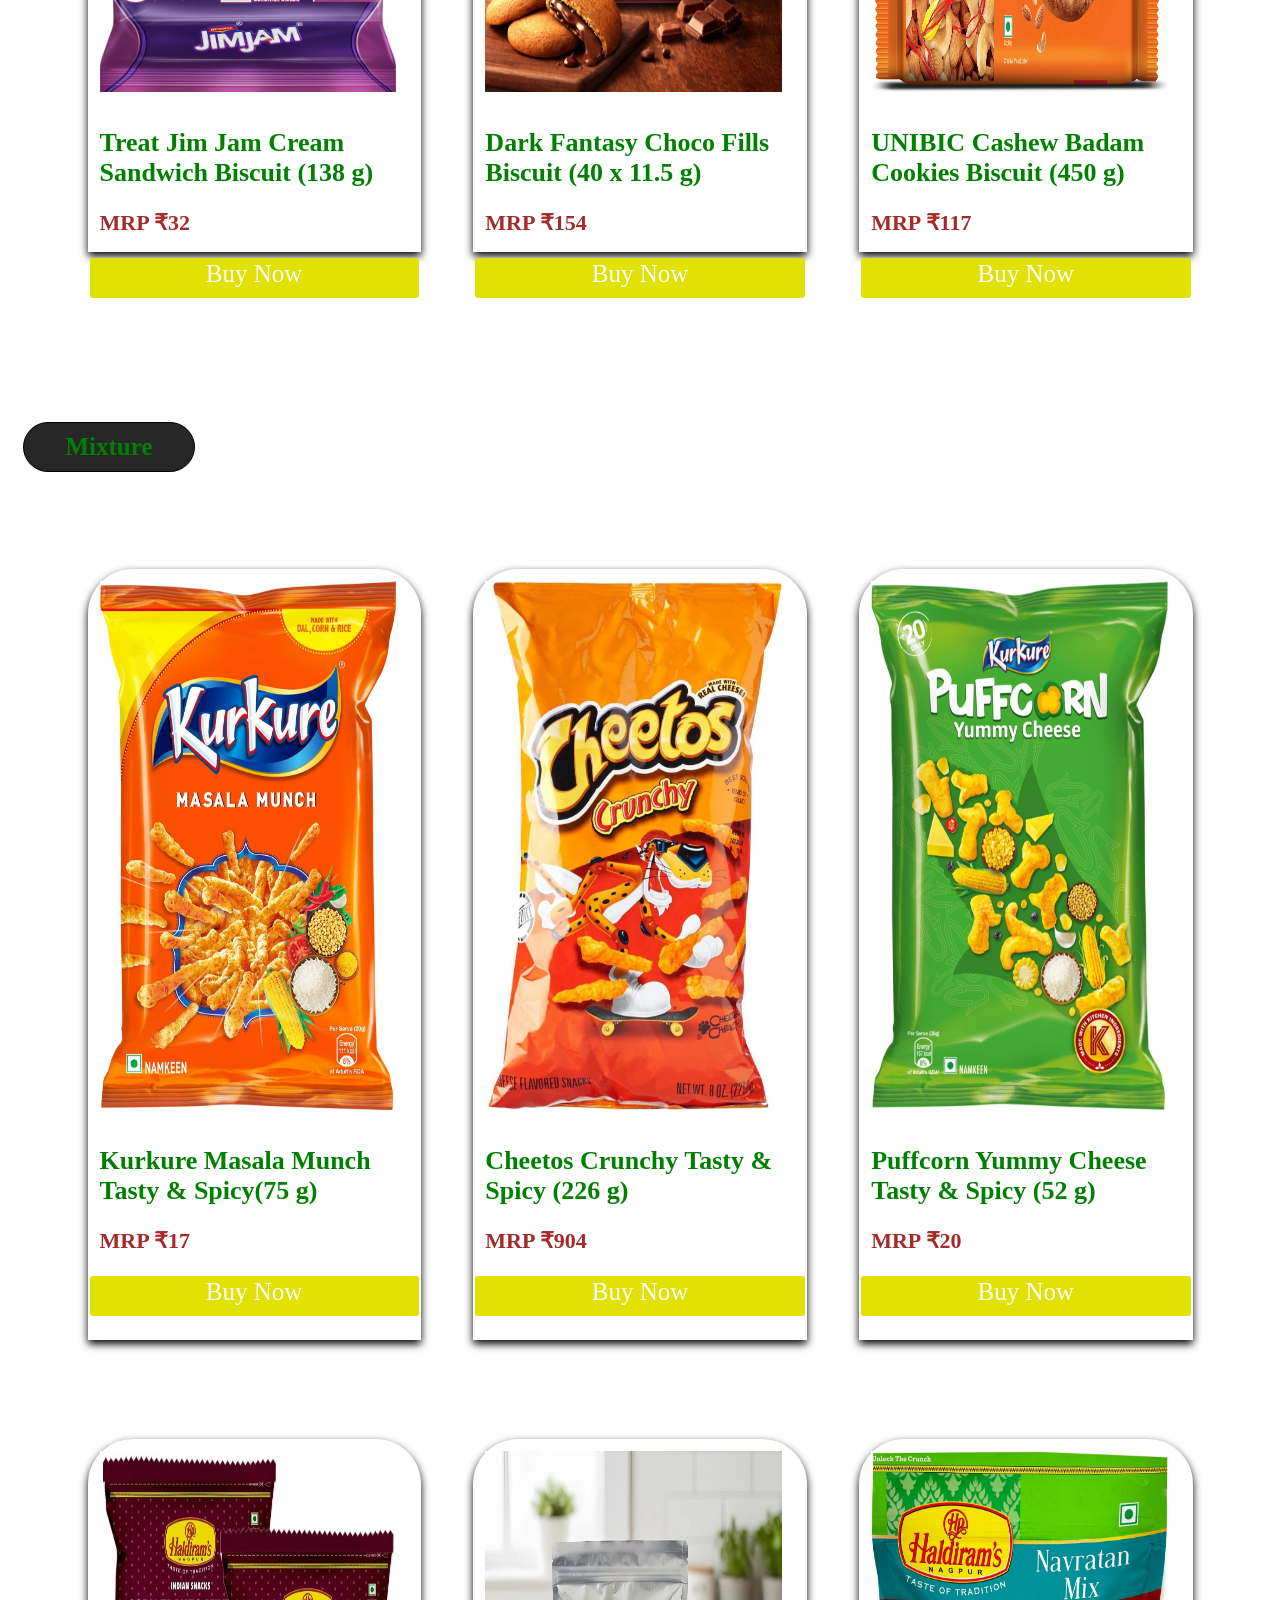
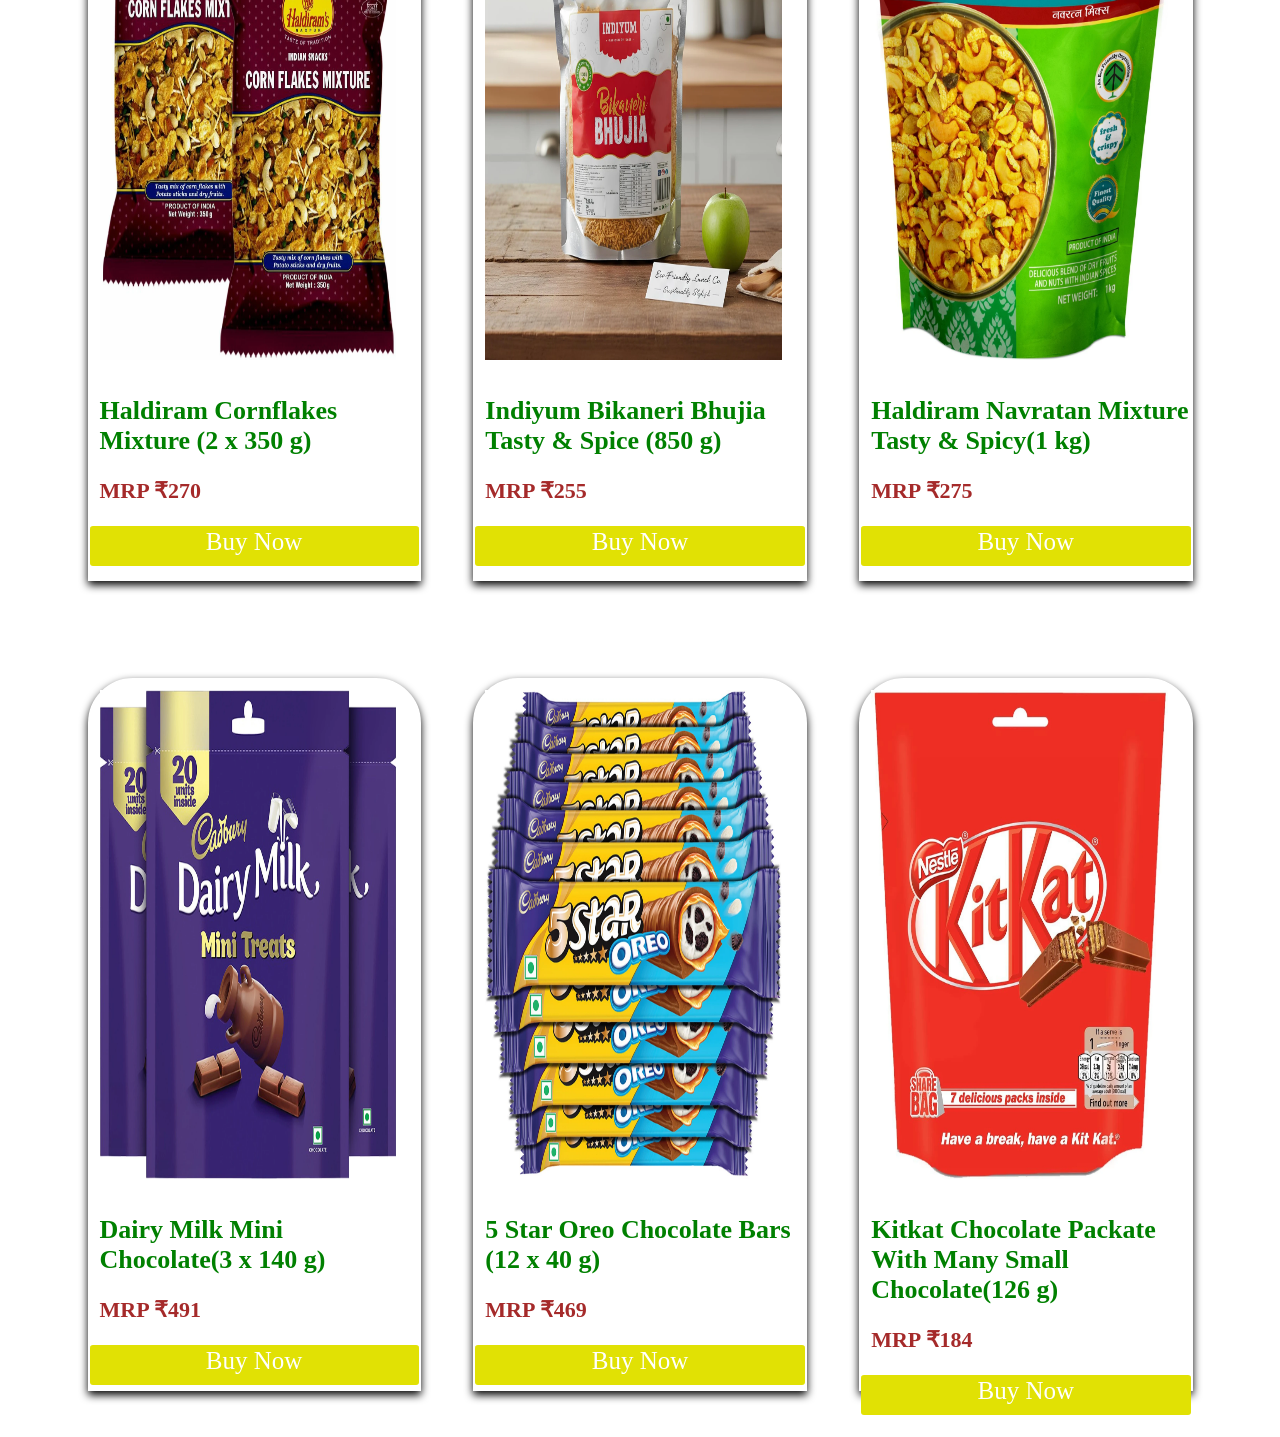
<file: Snacks.html>
<!DOCTYPE html>
<html lang="en">
<head>
    <meta charset="UTF-8">
    <meta name="viewport" content="width=device-width, initial-scale=1.0">
    <title>Document</title>
    <link rel="stylesheet"href="s.css">
</head>
<body>
    

<header>         
<nav class="rahman">
    <ul>  
<li><a href ="index .html" id="h">Home</a></li>
<li><a href="electonics.html" >Electronics Gadget</a></li>
<li><a href="stationary.html">Stationary Items</a></li>
<li><a href="Snacks.html">Snacks Items</a></li>

<li><a href="fashion.html">Fashion Items</a></li>
<li><a href="toys.html">Toys</a></li>
<li><a href="phone.html">Phone</a></li>
<li><a href="Laptop.html">Laptop</a></li>
</ul>
 <nav class="ka"><img src="GROCERY.jpg"alt="heading">
</nav></nav>
    </header>


<div class="section">
    <h1 id="Snacks">Snacks Item
    
<h2 id="Biscuit">Biscuit</h2>
<br><br>
<div class="NEW3">



 <div class="HERO">
<img src="jimjam.webp"alt="view">
<h2>Treat Jim Jam Cream Sandwich Biscuit (138 g)</h2>
<h3>MRP ₹32</h3>
<a href="https://www.flipkart.com/britannia-treat-jim-jam-cream-sandwich-biscuit/p/itmfbe88hhzgdqpt?pid=CKBET6WJXXXZ9ETG&lid=LSTCKBET6WJXXXZ9ETGTAWKVK&marketplace=GROCERY&q=biscuit&store=eat%2F5am&srno=s_1_10&otracker=AS_Query_HistoryAutoSuggest_1_2_na_na_na&otracker1=AS_Query_HistoryAutoSuggest_1_2_na_na_na&fm=Search&iid=4029aaf1-c879-4da0-9b19-bfef2936a94e.CKBET6WJXXXZ9ETG.SEARCH&ppt=sp&ppn=sp&ssid=foszczn6ww0000001773476836464&qH=2e728dd31fb5949b&ov_redirect=true&ov_redirect=true">Buy Now</a>
</div>







<div class="HERO">
<img src="dark fantasy.webp"alt="view">
<h2>Dark Fantasy Choco Fills Biscuit (40 x 11.5 g)</h2>
<h3>MRP ₹154</h3>
<a href="https://www.flipkart.com/sunfeast-dark-fantasy-choco-fills-original-filled-cookies-creme-perfect-snack-cream-biscuit/p/itm3cc1155a67672?pid=CKBFUQFEF55PGRSE&lid=LSTCKBFUQFEF55PGRSECYTQFS&marketplace=GROCERY&q=biscuit&store=eat%2F5am&srno=s_1_17&otracker=AS_QueryStore_OrganicAutoSuggest_1_2_na_na_ps&otracker1=AS_QueryStore_OrganicAutoSuggest_1_2_na_na_ps&fm=search-autosuggest&iid=66818f7a-acee-4066-af57-89c06192fe26.CKBFUQFEF55PGRSE.SEARCH&ppt=sp&ppn=sp&ssid=x25n59v3ls0000001773485021558&qH=2e728dd31fb5949b&ov_redirect=true&ov_redirect=true">Buy Now</a>
</div>




<div class="HERO">
<img src="unibac new.webp"alt="view">
<h2>UNIBIC Cashew Badam Cookies Biscuit (450 g)</h2>
<h3>MRP ₹117</h3>
<a href="https://www.flipkart.com/unibic-cashew-badam-cookies-biscuit/p/itm2a7b597911085?pid=CKBFJHTB6KFQTT6N&lid=LSTCKBFJHTB6KFQTT6N8JYT7E&marketplace=FLIPKART&q=unibic+biscuit+&store=eat%2F5am&srno=s_1_37&otracker=search&otracker1=search&fm=Search&iid=826bd434-01ac-42d0-af77-e6ce7e1ad18e.CKBFJHTB6KFQTT6N.SEARCH&ppt=sp&ppn=sp&ssid=q50iaxwzw00000001773485331520&qH=77faf71088684260&ov_redirect=true&ov_redirect=true">Buy Now</a>
</div>
</div>
<br><br>
<br><br>


<h2 id="Biscuit">Mixture</h2>
<br><br>
<div class="NEW4">


<div class="HERO">
<img src="kurkure.webp"alt="view">
<h2> Kurkure Masala Munch Tasty & Spicy(75 g)</h2>
<h3>MRP ₹17</h3>
<a href="">Buy Now</a>
</div>



<div class="HERO">
<img src="kurkure 3.webp"alt="view">
<h2>Cheetos Crunchy Tasty & Spicy (226 g)</h2>
<h3>MRP ₹904</h3>
<a href="">Buy Now</a>
</div>


<div class="HERO">
<img src="puffcon kurkure.webp"alt="view">
<h2>Puffcorn Yummy Cheese Tasty & Spicy (52 g)</h2>
<h3>MRP ₹20</h3>
<a href="https://www.flipkart.com/kurkure-puffcorn-yummy-cheese/p/itm48dd6c5dfaa36?pid=SNSEU9WP6TPZHZCN&lid=LSTSNSEU9WP6TPZHZCNAWP37M&marketplace=GROCERY&shopId=&spotlightTagId=default_BestsellerId_73z%2Fujs%2Fdd9%2Fw66&iid=cf2e2aab-d61d-4fe3-8b72-bc8ec85bee09.SNSEU9WP6TPZHZCN.SEARCH">Buy Now</a>
</div>



<div class="HERO">
<img src="haldirams 1.webp"alt="view">
<h2>Haldiram Cornflakes Mixture (2 x 350 g)</h2>
<h3>MRP ₹270</h3>
<a href="https://www.flipkart.com/haldiram-s-cornflakes-mixture/p/itmfc7e6cf7c99fd?pid=SNSF34GHJJFYJ7UA&lid=LSTSNSF34GHJJFYJ7UAZ23AJF&marketplace=FLIPKART&q=haldiram+namkeen&store=eat%2F0we&srno=s_1_3&otracker=search&otracker1=search&fm=Search&iid=523b1324-e84b-448e-9d18-884ec59bfbba.SNSF34GHJJFYJ7UA.SEARCH&ppt=sp&ppn=sp&ssid=af043uh6y80000001773485628571&qH=f177cbad1f2253c4&ov_redirect=true&ov_redirect=true">Buy Now</a>
</div>



<div class="HERO">
<img src="Bhujiya.webp"alt="view">
<h2>Indiyum Bikaneri Bhujia Tasty & Spice (850 g)</h2>
<h3>MRP ₹255</h3>
<a href="https://www.flipkart.com/indiyum-bikaneri-bhujia-perfect-tea-time-snack/p/itm512cc728478ba?pid=SNSHH3KZUCGSZ9YR&lid=LSTSNSHH3KZUCGSZ9YRQPGAII&marketplace=FLIPKART&q=haldiram+namkeen&store=eat%2F0we&srno=s_1_1&otracker=search&otracker1=search&fm=organic&iid=en_vfVGJe0Mr_Nstce5wzYK3PMsY-FcihZpPDBgF4kt3oGhfYBOzqs_RMm1s-ioL9OvNDJK0epNnPgNfaZlzutzWA%3D%3D&ppt=pp&ppn=pp&ssid=z6i1jusxio0000001773486181455&qH=f177cbad1f2253c4&ov_redirect=true&ov_redirect=true">Buy Now</a>
</div>


<div class="HERO">
<img src="navratan haldirams.webp"alt="view">
<h2>Haldiram Navratan Mixture Tasty & Spicy(1 kg)</h2>
<h3>MRP ₹275</h3>
<a href="https://www.flipkart.com/haldiram-s-nagpur-navratan-mix-1kg-pack-1/p/itmfb97507acb434?pid=SNSGCA5YCFAFZ8XE&lid=LSTSNSGCA5YCFAFZ8XEQY25FV&marketplace=FLIPKART&q=haldiram+namkeen&store=eat%2F0we&srno=s_1_4&otracker=search&otracker1=search&fm=organic&iid=ac90801d-387d-4691-9cc4-da07cedd0edb.SNSGCA5YCFAFZ8XE.SEARCH&ppt=None&ppn=None&ssid=6r3m1yh9ww0000001773486773109&qH=f177cbad1f2253c4&ov_redirect=true&ov_redirect=true">Buy Now</a>
</div>







<div class="HERO">
<img src="dairy milk 1.webp"alt="view">
<h2>Dairy Milk Mini Chocolate(3 x 140 g)</h2>
<h3>MRP ₹491</h3>
<a href="https://www.flipkart.com/cadbury-dairy-milk-mini-treats-chocolate-bars/p/itmewxeh9gyxubsf?pid=CHCFPHDWSRJP7HND&lid=LSTCHCFPHDWSRJP7HNDNEK5M5&marketplace=FLIPKART&q=dairymilk&store=eat%2F0pt&srno=s_1_1&otracker=search&otracker1=search&fm=Search&iid=en_ghBX7WzM7ZFfOKdVfD1hEmjhMczBnXeyqfDZyJ2SoQ99iMCCmxMxkvy4a2VoP9qfbrLjyDaOnBYrGFru21hPw4QEIsITtCzc4bHaOMTqL08%3D&ppt=sp&ppn=sp&ssid=goqlf6q5ww0000001773486865895&qH=cb6965c25a76e440&ov_redirect=true&ov_redirect=true">Buy Now</a>
</div>



<div class="HERO">
<img src="5 star.webp"alt="view">
<h2>5 Star Oreo Chocolate Bars (12 x 40 g)</h2>
<h3>MRP ₹469</h3>
<a href="https://www.flipkart.com/cadbury-5-star-oreo-chocolate-bars/p/itm0b64960032072?pid=CHCFYTKCP8ZZEWC2&lid=LSTCHCFYTKCP8ZZEWC2TOBKU7&marketplace=FLIPKART&q=five+star+chocolate&store=eat%2F0pt&srno=s_1_1&otracker=AS_QueryStore_OrganicAutoSuggest_1_5_na_na_ps&otracker1=AS_QueryStore_OrganicAutoSuggest_1_5_na_na_ps&fm=organic&iid=en_3c5zfDkz3uvWhEUhg8GdLWEkiBa6T3zDb2HqCTdeY1zsXtKHqi7cRr_L2Ouur621udBEnyoyvoUGgyV-2Ito0k4IsYyWu-Pj9cxFjFAoaLk%3D&ppt=pp&ppn=pp&ssid=0nawu2nz5s0000001773487136334&qH=e1a6280b223bfd4f&ov_redirect=true&ov_redirect=true">Buy Now</a>
</div>




<div class="HERO">
<img src="kitkat.webp"alt="view">
<h2>Kitkat Chocolate Packate With Many Small Chocolate(126 g)</h2>
<h3>MRP ₹184</h3>
<a href="https://www.flipkart.com/nestle-kitkat-chocolate-126g-bars/p/itm8a7c6bc51669c?pid=CHCGGGPYKZWANFMV&lid=LSTCHCGGGPYKZWANFMVIQNMIU&marketplace=FLIPKART&q=kit+kat+chocolate&store=eat%2F0pt&srno=s_1_2&otracker=AS_QueryStore_OrganicAutoSuggest_1_7_na_na_ps&otracker1=AS_QueryStore_OrganicAutoSuggest_1_7_na_na_ps&fm=search-autosuggest&iid=941021d8-8896-4dc6-9674-461dd5065979.CHCGGGPYKZWANFMV.SEARCH&ppt=sp&ppn=sp&ssid=86t1rse1cg0000001773487358733&qH=83610d3f9e5712d3&ov_redirect=true&ov_redirect=true">Buy Now</a>
</div>
</div>










































</h1>
</div>
</body>
</html>
</file>
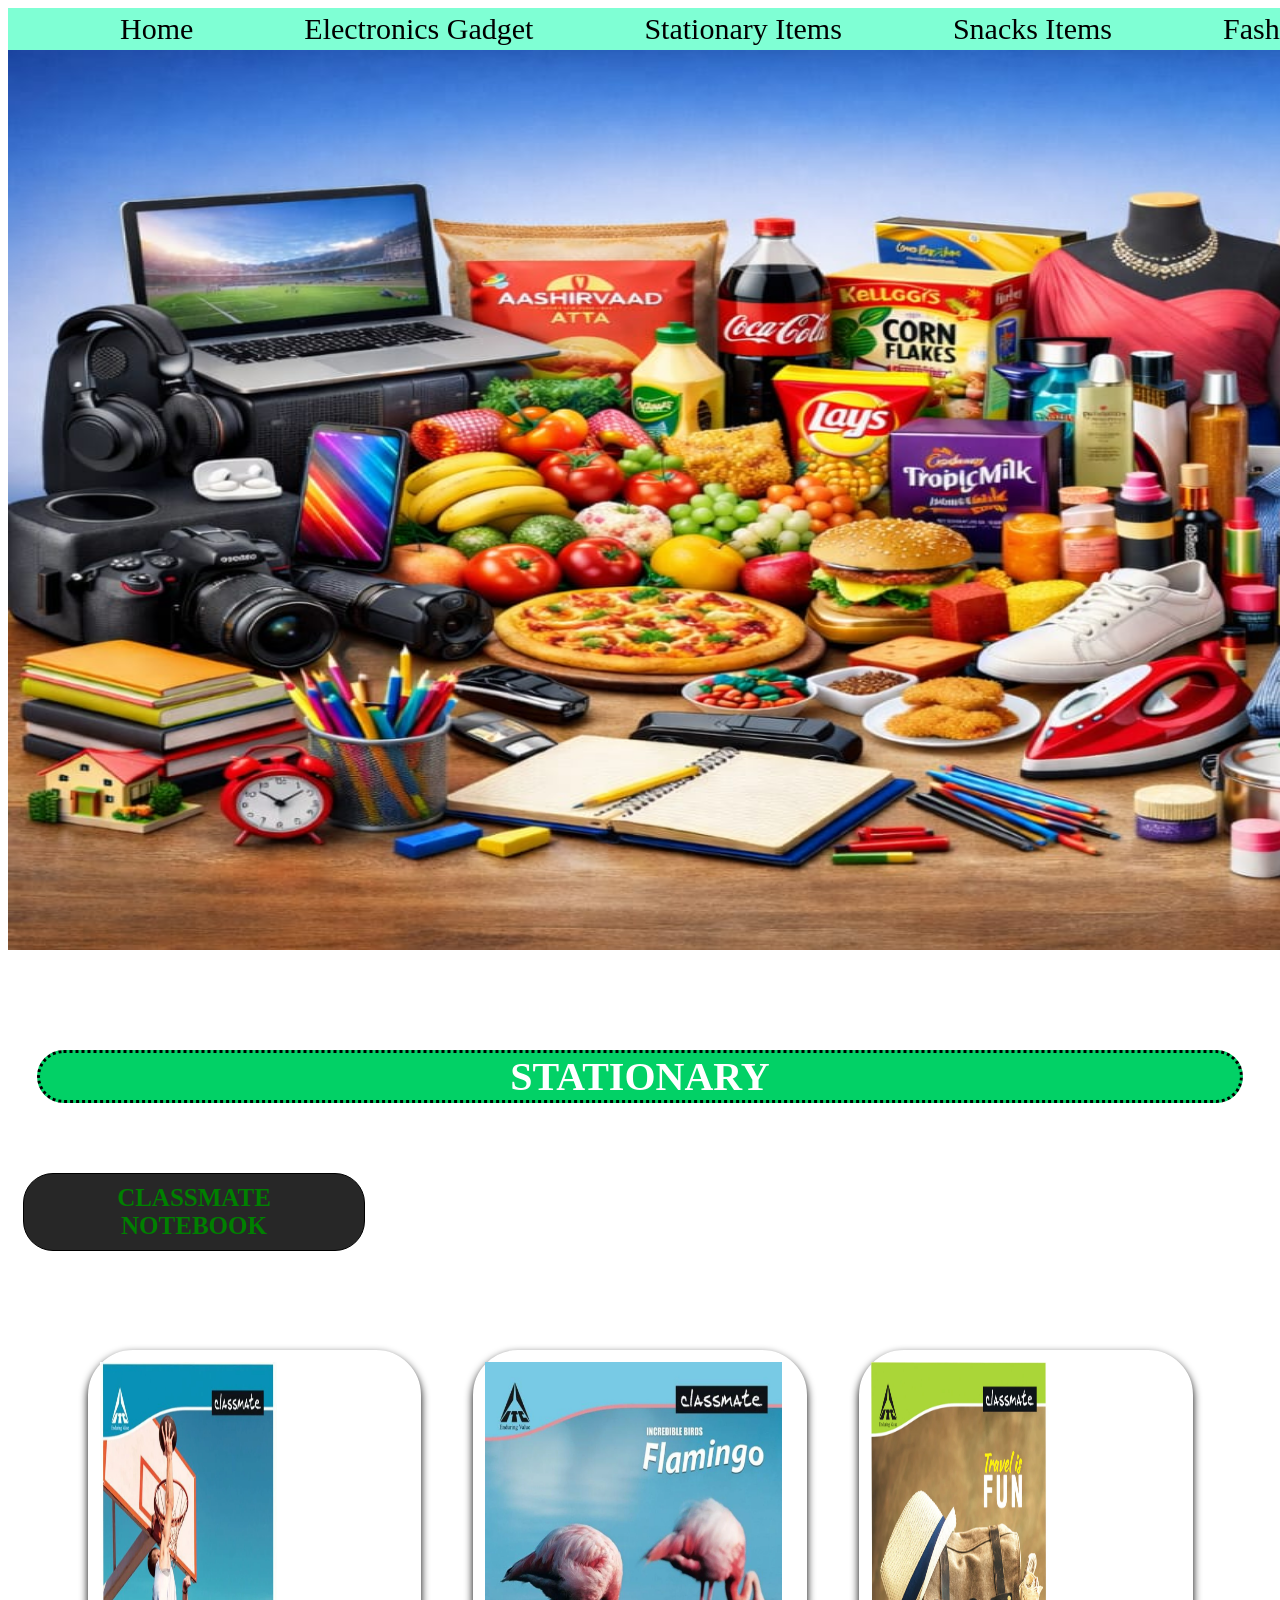
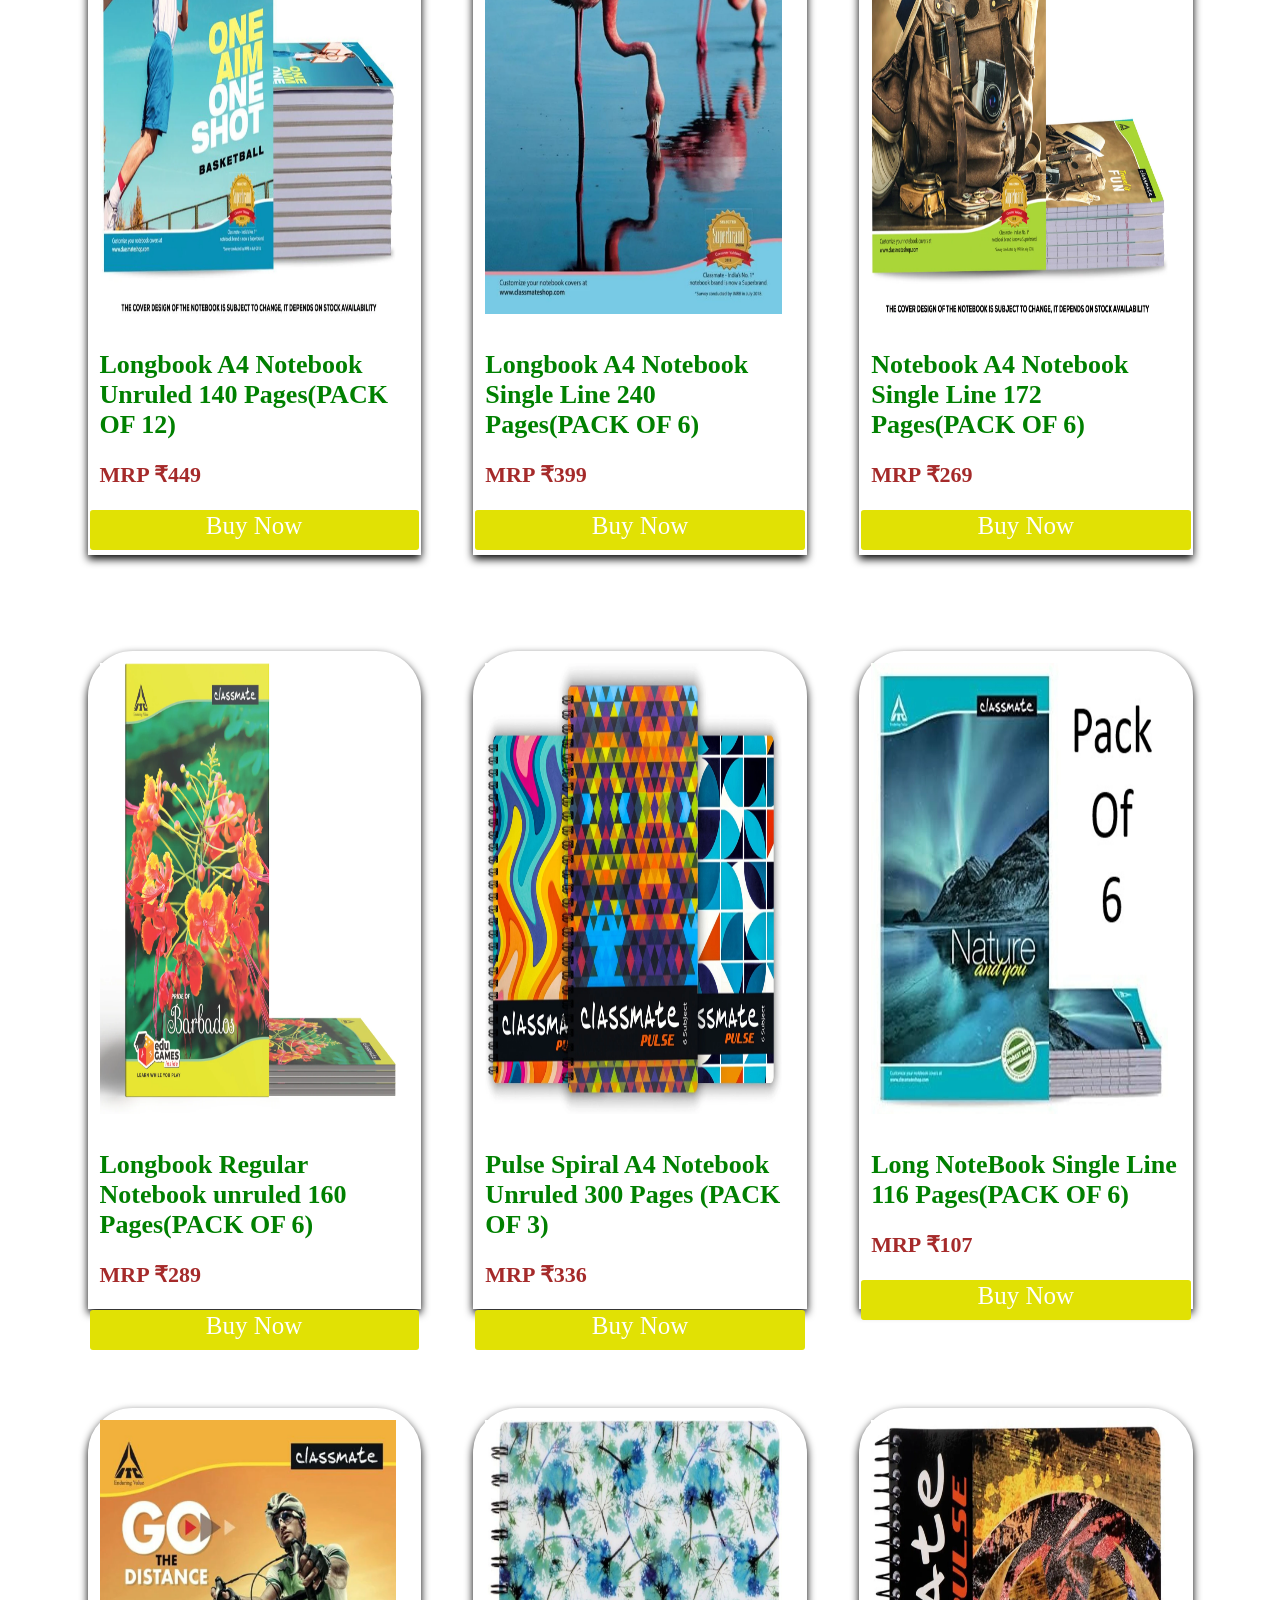
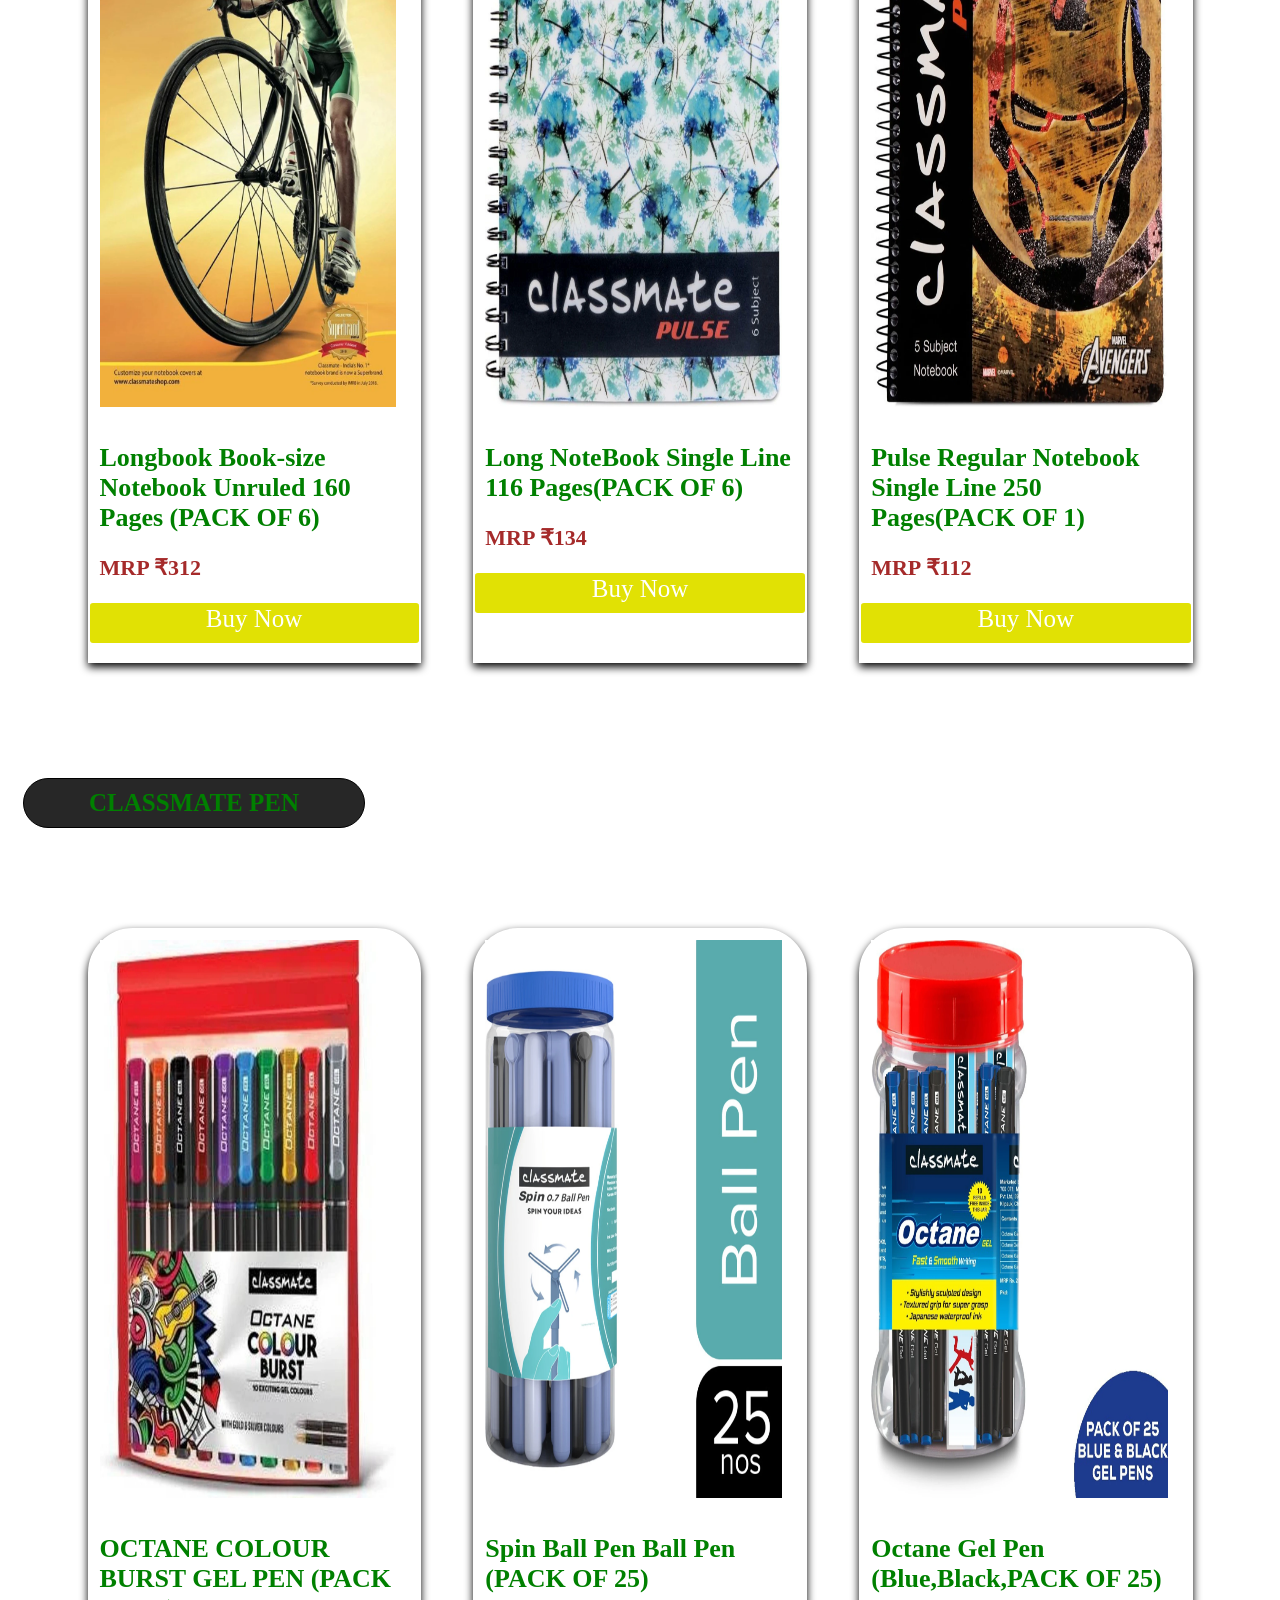
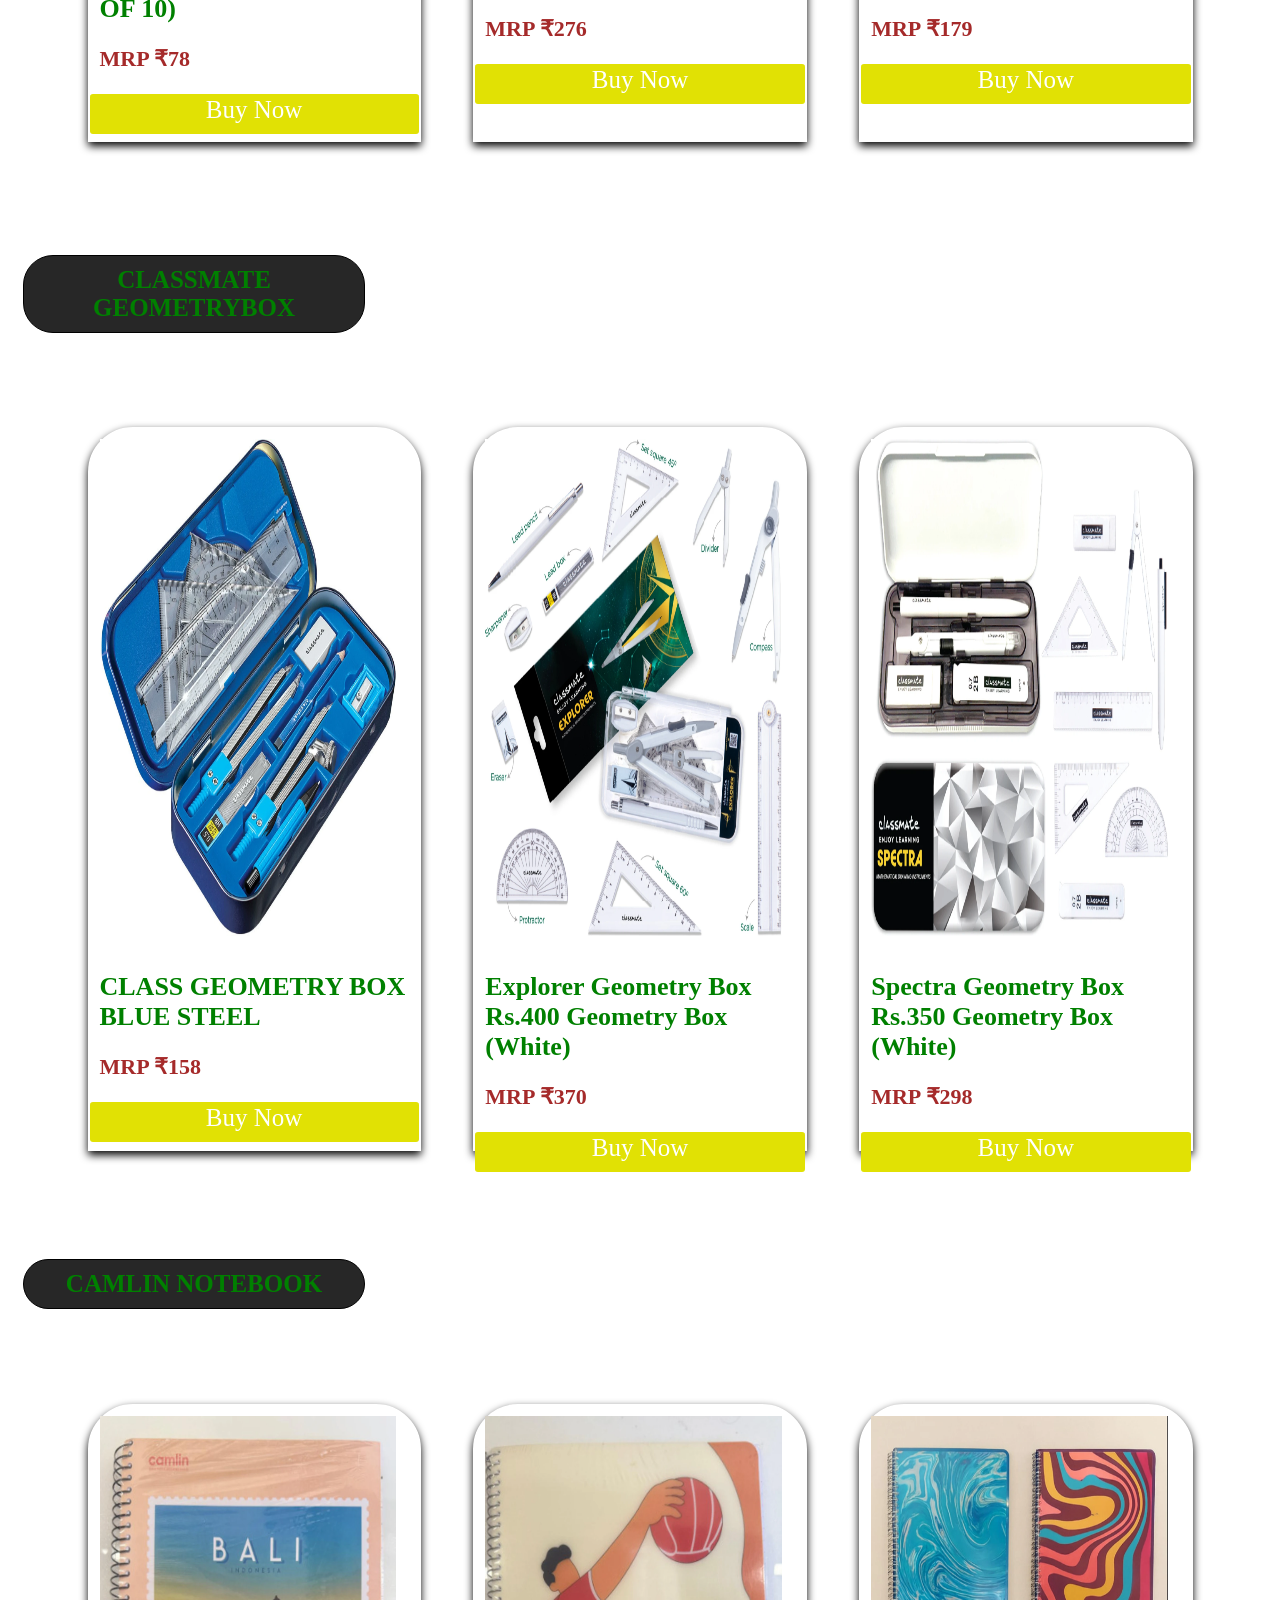
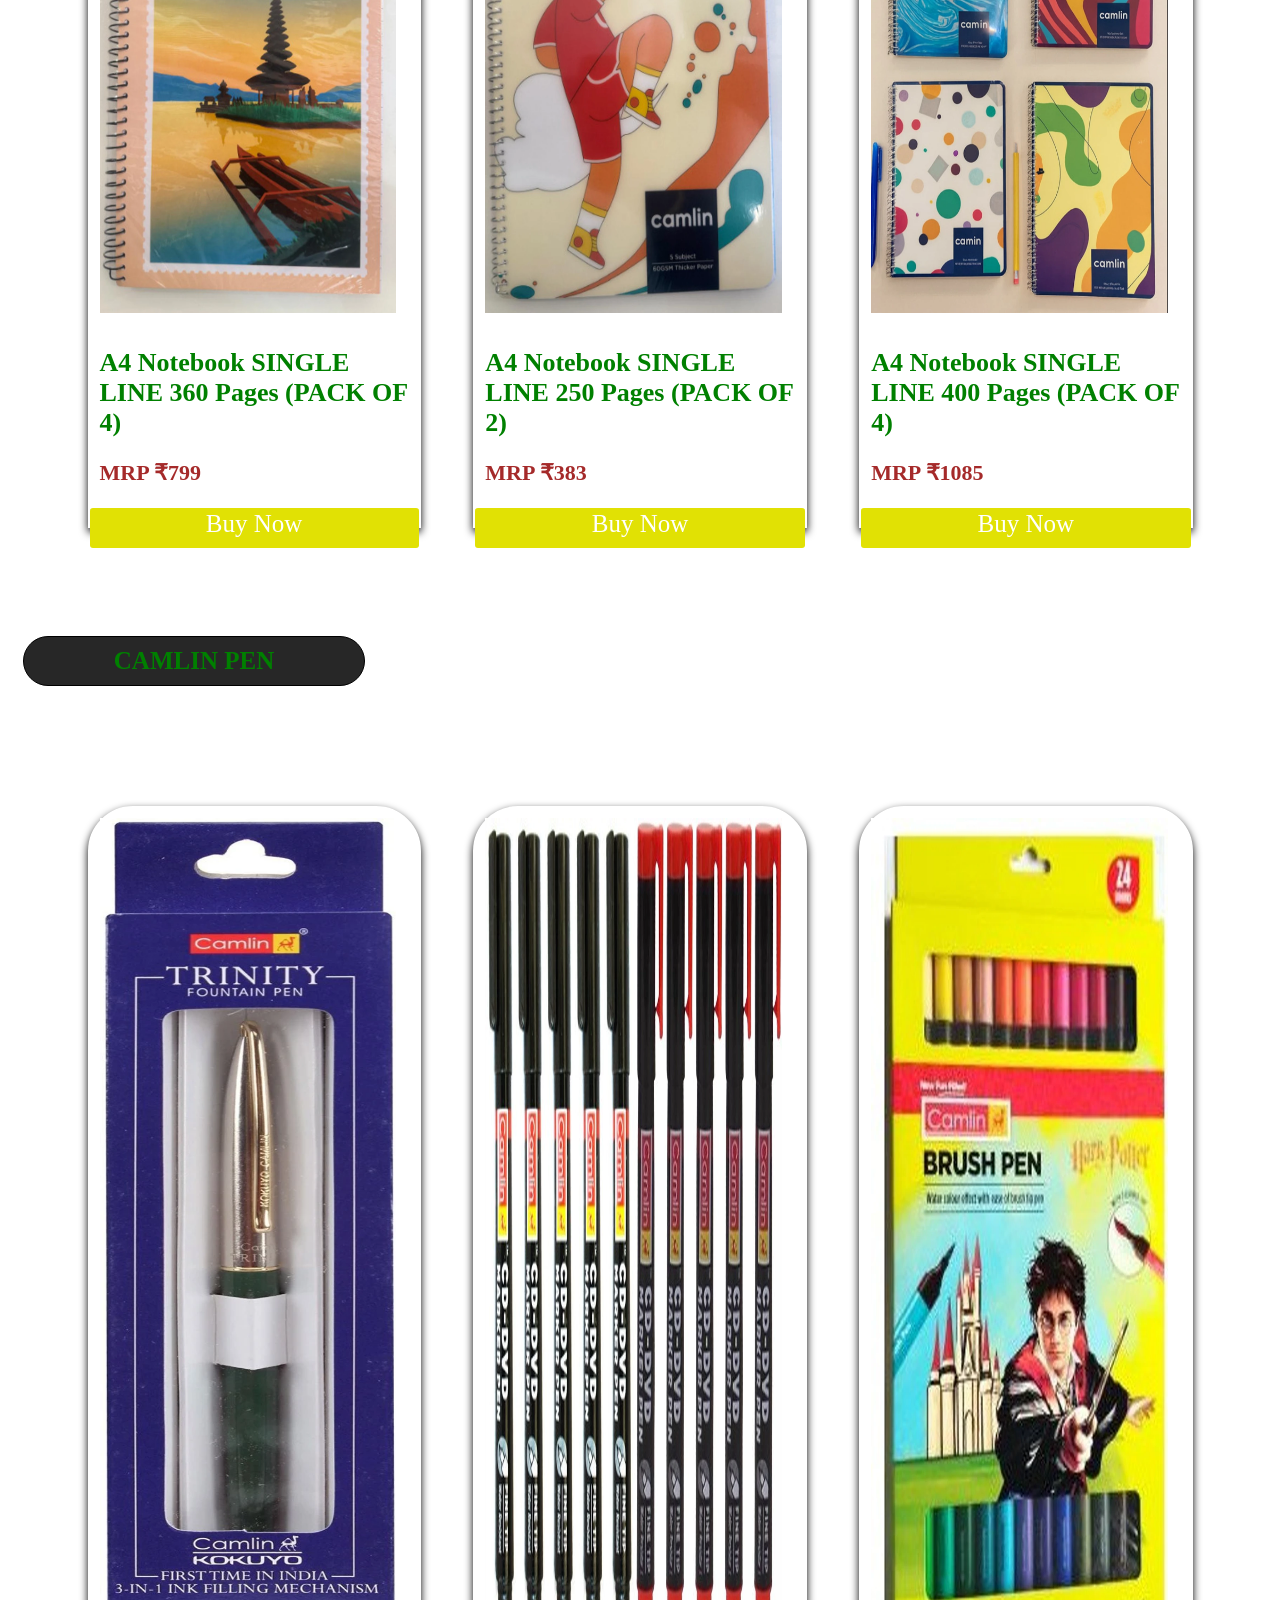
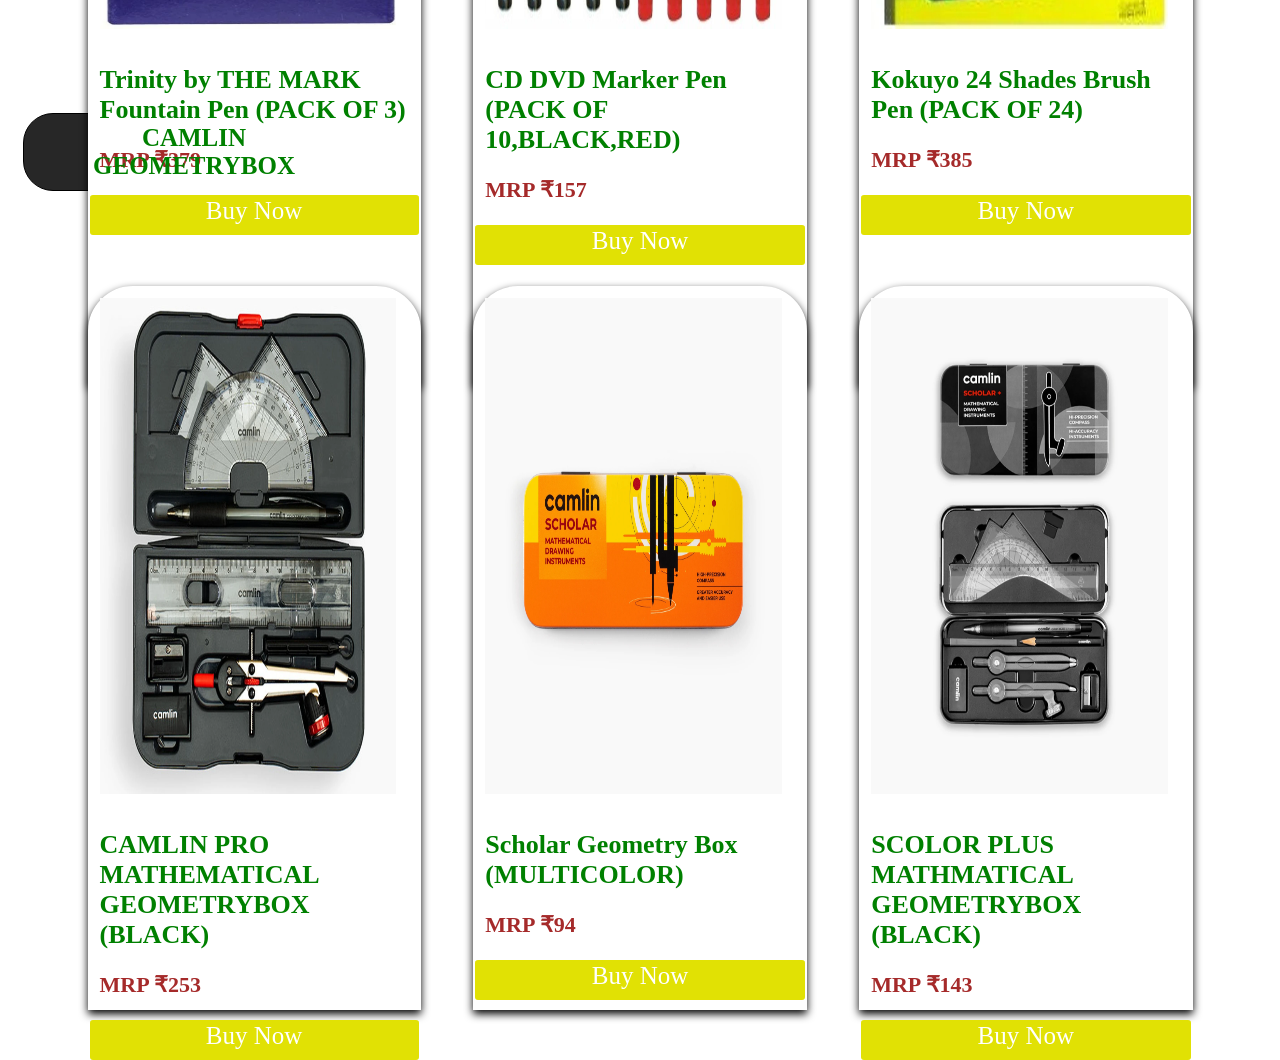
<file: stationary.html>
<!DOCTYPE html>
<html lang="en">
<head>
    <meta charset="UTF-8">
    <meta name="viewport" content="width=device-width, initial-scale=1.0">
    <title>Document</title>
    <link rel="stylesheet"href="s.css">
</head>
<body>
    

<header>       
    
<nav class="rahman">
    <ul>  
<li><a href ="index.html" id="h">Home</a></li>
<li><a href="electonics.html" >Electronics Gadget</a></li>
<li><a href="stationary.html">Stationary Items</a></li>
<li><a href="Snacks.html">Snacks Items</a></li>
<li><a href="fashion.html">Fashion Items</a></li>
<li><a href="toys.html">Toys</a></li>
<li><a href="phone.html">Phone</a></li>
<li><a href="Laptop.html">Laptop</a></li>
</ul>
   <nav class="ka"><img src="GROCERY.jpg"alt="heading">
</nav></nav>
    </header>

<div class="section">
    <h1 id="STATIONARY">STATIONARY
    
<h2 id="CLASSMATE">CLASSMATE NOTEBOOK</h2>
<br><br>
<div class="NEW">



    <div class="HERO">
<img src="CLASS MATE 1.webp"alt="view">
<h2>Longbook A4 Notebook Unruled 140 Pages(PACK OF 12)</h2>
<h3>MRP ₹449</h3>
<a href="https://www.flipkart.com/classmate-longbook-a4-notebook-unruled-140-pages/p/itmfgycskeehkxpf?pid=DIAFGYCSHH4EZF5D&lid=LSTDIAFGYCSHH4EZF5DCKVTUC&marketplace=FLIPKART&q=CLASSMATE+NOTEBOOK+SET&store=dgv&srno=s_1_1&otracker=search&otracker1=search&fm=Search&iid=en_gTLcjMjeeGaes0LTS6Thxcr7V2wmeOWGqPy36yPODcn8hP4veD9hNQ7beqJvBhMMzmHHtAfAXVUypiR19yMXfYQEIsITtCzc4bHaOMTqL08%3D&ppt=sp&ppn=sp&ssid=5503mm00f40000001773403736236&qH=b225132a105e70df&ov_redirect=true&ov_redirect=true">Buy Now</a>
</div>



<div class="HERO">
<img src="CLASS MATE 2.webp"alt="view">
<h2>Longbook A4 Notebook Single Line 240 Pages(PACK OF 6)</h2>
<h3>MRP ₹399</h3>
<a href="https://www.flipkart.com/classmate-longbook-a4-notebook-single-line-240-pages/p/itmfgycwxpynvje5?pid=DIAFGYCUEHNGHFTD&lid=LSTDIAFGYCUEHNGHFTDOIN5SR&marketplace=FLIPKART&q=CLASSMATE+NOTEBOOK+SET&store=dgv&srno=s_1_2&otracker=search&otracker1=search&fm=Search&iid=en_fd0rGUl9FFK8aHnT9l8eVRJ5DAOfi5JyMYlKR7MhBtyJvWmISasUwVa0lpl4DzGHspBESl1CKFLdfcfemouWl0Ksf8s6I2Oz2HOgbXTo_9U%3D&ppt=sp&ppn=sp&ssid=c4klcx6xfk0000001773404191777&qH=b225132a105e70df&ov_redirect=true&ov_redirect=true">Buy Now</a>
</div>






<div class="HERO">
<img src="CLASS MATE 3.webp"alt="view">
<h2>Notebook A4 Notebook Single Line 172 Pages(PACK OF 6)</h2>
<h3>MRP ₹269</h3>
<a href="https://www.flipkart.com/classmate-notebook-a4-single-line-172-pages/p/itmfgycr6vf39yt3?pid=DIAFGYCREYQGTXZM&lid=LSTDIAFGYCREYQGTXZM1VWVBO&marketplace=FLIPKART&q=CLASSMATE+NOTEBOOK+SET&store=dgv&spotlightTagId=default_BestsellerId_dgv&srno=s_1_3&otracker=search&otracker1=search&fm=organic&iid=7e1a9d96-bbdb-4341-9e79-6eb6a21c7500.DIAFGYCREYQGTXZM.SEARCH&ppt=None&ppn=None&ssid=wq5pfxllm80000001773404936452&qH=b225132a105e70df&ov_redirect=true&ov_redirect=true">Buy Now</a>
</div>




<div class="HERO">
<img src="CLASS MATE 4.webp"alt="view">
<h2>Longbook Regular Notebook unruled 160 Pages(PACK OF 6)</h2>
<h3>MRP ₹289</h3>
<a href="https://www.flipkart.com/classmate-longbook-regular-notebook-unruled-160-pages/p/itmfgydfjphhygxz?pid=DIAFGYCSG2ZHRTKR&lid=LSTDIAFGYCSG2ZHRTKRRWJNNE&marketplace=FLIPKART&q=CLASSMATE+NOTEBOOK+SET&store=dgv&srno=s_1_5&otracker=search&otracker1=search&fm=Search&iid=0ede181d-f2fb-40c6-8857-a536a79aced3.DIAFGYCSG2ZHRTKR.SEARCH&ppt=sp&ppn=sp&ssid=oocggzfolc0000001773404861301&qH=b225132a105e70df&ov_redirect=true&ov_redirect=true">Buy Now</a>
</div>




<div class="HERO">
<img src="CLASS MATE 5.webp"alt="view">
<h2>Pulse Spiral A4 Notebook Unruled 300 Pages (PACK OF 3)</h2>
<h3>MRP ₹336</h3>
<a href="https://www.flipkart.com/classmate-pulse-6-subject-297-x-210-mm-spiral-a4-notebook-unruled-300-pages/p/itm1b1dfd211c8cf?pid=DIAFVYUEHFXZWSRH&marketplace=FLIPKART&lid=LSTDIAFVYUEHFXZWSRHC6SXHM&q=CLASSMATE+NOTEBOOK+SET&fm=Search&pageUID=1773405536144">Buy Now</a>
</div>




<div class="HERO">
<img src="CLASS MATE 6.webp"alt="view">
<h2>Long NoteBook Single Line 116 Pages(PACK OF 6)</h2>
<h3>MRP ₹107</h3>
<a href="https://www.flipkart.com/classmate-long-notebook-premium-quality-single-line-size-27-2-16-7cm-regular-ruled-116-pages/p/itm44cf32f691faa?pid=DIAHG3BRF3PNZG89&marketplace=FLIPKART&lid=LSTDIAHG3BRF3PNZG89LSIBDR&q=CLASSMATE+NOTEBOOK+SET&fm=Search&pageUID=1773405791675">Buy Now</a>
</div>




<div class="HERO">
<img src="CLASS MATE 7.webp"alt="view">
<h2>Longbook Book-size Notebook Unruled 160 Pages (PACK OF 6)</h2>
<h3>MRP ₹312</h3>
<a href="https://www.flipkart.com/classmate-longbook-book-size-notebook-unruled-160-pages/p/itmfgycryrheshua?pid=DIAFGYCRGZXJYZRP&lid=LSTDIAFGYCRGZXJYZRPBVPTSJ&marketplace=FLIPKART&q=classmate+notebooks&store=dgv%2Fgas%2Fv3u&srno=s_1_13&otracker=AS_QueryStore_HistoryAutoSuggest_1_12_na_na_na&otracker1=AS_QueryStore_HistoryAutoSuggest_1_12_na_na_na&fm=search-autosuggest&iid=6edfd209-f732-4983-b0c3-fa56ab832f7c.DIAFGYCRGZXJYZRP.SEARCH&ppt=sp&ppn=sp&ssid=z4p8f0a1cg0000001773426801577&qH=6dbd5d6b15a9121d&ov_redirect=true&ov_redirect=true">Buy Now</a>
</div>




<div class="HERO">
<img src="CLASS MATE 8.webp"alt="view">
<h2>Long NoteBook Single Line 116 Pages(PACK OF 6)</h2>
<h3>MRP ₹134</h3>
<a href="https://www.flipkart.com/classmate-pulse-regular-notebook-single-line-300-pages/p/itmdgw6hgmvnntss?pid=DIAFGYCRJJS7B26Q&lid=LSTDIAFGYCRJJS7B26Q9Y6T6A&marketplace=FLIPKART&q=classmate+notebooks&store=dgv%2Fgas%2Fv3u&srno=s_1_18&otracker=AS_QueryStore_HistoryAutoSuggest_1_12_na_na_na&otracker1=AS_QueryStore_HistoryAutoSuggest_1_12_na_na_na&fm=search-autosuggest&iid=6edfd209-f732-4983-b0c3-fa56ab832f7c.DIAFGYCRJJS7B26Q.SEARCH&ppt=sp&ppn=sp&qH=6dbd5d6b15a9121d&ov_redirect=true&ov_redirect=true">Buy Now</a>
</div>




<div class="HERO">
<img src="CLASS MATE 9.webp"alt="view">
<h2>Pulse Regular Notebook Single Line 250 Pages(PACK OF 1)</h2>
<h3>MRP ₹112</h3>
<a href="">Buy Now</a>
</div>
</div>



<h2 id="CLASSMATEPEN">CLASSMATE PEN</h2>
<br><br>
<div class="NEW1">



 <div class="HERO">
<img src="classmate pen1.webp"alt="view">
<h2>OCTANE COLOUR BURST GEL PEN (PACK OF 10)</h2>
<h3>MRP ₹78</h3>
<a href="https://www.flipkart.com/classmate-octane-colour-burst-gel-pen-10-multi/p/itm8b37dc3c082b0?pid=PENFGFACPTG5HJ6S&lid=LSTPENFGFACPTG5HJ6SEYXT4A&marketplace=FLIPKART&q=classmate+PEN&store=dgv%2Fmqm&srno=s_1_1&otracker=search&otracker1=search&fm=Search&iid=en_gbfDbE5uB1phHd7mRJ9yl9plM3WcbqpwXsSQdBbdGfgXPwGFbfeh4AXcmwu9iSREXZhSulYnXHfIWtdI3SAjkYQEIsITtCzc4bHaOMTqL08%3D&ppt=sp&ppn=sp&ssid=g9se4d09dc0000001773427773243&qH=97d3e20ba5d1933f&ov_redirect=true&ov_redirect=true">Buy Now</a>
</div>


<div class="HERO">
<img src="classmen pen 2.webp"alt="view">
<h2>Spin Ball Pen Ball Pen (PACK OF 25)</h2>
<h3>MRP ₹276</h3>
<a href="https://www.flipkart.com/classmate-spin-ball-pen/p/itm6cb7e8a17e08a?pid=PENGTGFGBR39JYCG&lid=LSTPENGTGFGBR39JYCGKW5FU9&marketplace=FLIPKART&q=classmate+PEN&store=dgv%2Fmqm&srno=s_1_3&otracker=search&otracker1=search&fm=Search&iid=f9a00803-f282-4be4-b97e-f0e05c68935d.PENGTGFGBR39JYCG.SEARCH&ppt=sp&ppn=sp&ssid=g9se4d09dc0000001773427773243&qH=97d3e20ba5d1933f&ov_redirect=true&ov_redirect=true">Buy Now</a>
</div>



<div class="HERO">
<img src="classmate pen 3.webp"alt="view">
<h2>Octane Gel Pen (Blue,Black,PACK OF 25)</h2>
<h3>MRP ₹179</h3>
<a href="https://www.flipkart.com/classmate-octane-gel-pen/p/itm27df6aacbf362?pid=PENFGFACZGGECHGZ&lid=LSTPENFGFACZGGECHGZ1TVS1D&marketplace=FLIPKART&q=classmate+PEN&store=dgv%2Fmqm&srno=s_1_2&otracker=search&otracker1=search&fm=Search&iid=en_gbfDbE5uB1phHd7mRJ9yl9plM3WcbqpwXsSQdBbdGfh0XmHLKW50GmHI9VeyWy2Ba0VmvsK6IsqZ1tfzJcJcOEKsf8s6I2Oz2HOgbXTo_9U%3D&ppt=sp&ppn=sp&ssid=g9se4d09dc0000001773427773243&qH=97d3e20ba5d1933f&ov_redirect=true&ov_redirect=true">Buy Now</a>
</div>
</div>




<h2 id="GEOMETRYBOX">CLASSMATE GEOMETRYBOX</h2>
<br><br>
<div class="NEW2">

<div class="HERO">
<img src="geometry box1.webp"alt="view">
<h2>CLASS GEOMETRY BOX BLUE STEEL</h2>
<h3>MRP ₹158</h3>
<a href="https://www.flipkart.com/classmate-04010050nw-geometry-box/p/itmebf7caf33cb51?pid=GBXFZDFVEXCAQWTN&lid=LSTGBXFZDFVEXCAQWTNWDX2K5&marketplace=FLIPKART&q=classmate+geometry+box&store=d69%2Fthr%2Fdkv&srno=s_1_1&otracker=AS_QueryStore_OrganicAutoSuggest_1_15_na_na_na&otracker1=AS_QueryStore_OrganicAutoSuggest_1_15_na_na_na&fm=organic&iid=en_8iTX6E_-4FEThQGW47gL4IHkwtfmZ3WhjoQQEwYCyobvdOsCUCCqS0kUj4mWDjkwiRiYZ7j1p0eOUwY5h_6VKE4IsYyWu-Pj9cxFjFAoaLk%3D&ppt=pp&ppn=pp&ssid=751oot8tfk0000001773430831567&qH=78d4e42905cd00af&ov_redirect=true&ov_redirect=true">Buy Now</a>
</div>


<div class="HERO">
<img src="GEOMETRYBOX2.webp"alt="view">
<h2>Explorer Geometry Box Rs.400 Geometry Box (White)</h2>
<h3>MRP ₹370</h3>
<a href="https://www.flipkart.com/classmate-explorer-geometry-box-rs-400/p/itmca2d44513cb54?pid=GBXHJ97ZFGYDKGSK&lid=LSTGBXHJ97ZFGYDKGSK9LCOVF&marketplace=FLIPKART&q=classmate+geometry+box&store=d69%2Fthr%2Fdkv&srno=s_1_4&otracker=AS_QueryStore_OrganicAutoSuggest_1_15_na_na_na&otracker1=AS_QueryStore_OrganicAutoSuggest_1_15_na_na_na&fm=organic&iid=2bb55140-e71d-47dc-97cd-336786ba87e3.GBXHJ97ZFGYDKGSK.SEARCH&ppt=pp&ppn=pp&ssid=751oot8tfk0000001773430831567&qH=78d4e42905cd00af&ov_redirect=true&ov_redirect=true">Buy Now</a>
</div>




<div class="HERO">
<img src="geometry box3.webp"alt="view">
<h2>Spectra Geometry Box Rs.350 Geometry Box (White)</h2>
<h3>MRP ₹298</h3>
<a href="">Buy Now</a>
</div>
</div>








<h2 id="GEOMETRYBOX">CAMLIN NOTEBOOK</h2>
<br><br>
<div class="NEW2">

<div class="HERO">
<img src="CAMLIN NOTEBOOK.webp"alt="view">
<h2>A4 Notebook SINGLE LINE 360 Pages (PACK OF 4)</h2>
<h3>MRP ₹799</h3>
<a href="https://www.flipkart.com/camlin-countries-a4-notebook-single-line-360-pages/p/itmb7d2cbeb971b7?pid=DIAHHZ6BVRHUF9P7&lid=LSTDIAHHZ6BVRHUF9P7ZFIZ7B&marketplace=FLIPKART&q=camlin+notebooks&store=dgv%2Fgas&srno=s_1_4&otracker=AS_QueryStore_OrganicAutoSuggest_1_9_na_na_na&otracker1=AS_QueryStore_OrganicAutoSuggest_1_9_na_na_na&fm=search-autosuggest&iid=c295d7d0-a7ca-439f-9e47-2b49a82ae3cc.DIAHHZ6BVRHUF9P7.SEARCH&ppt=sp&ppn=sp&qH=ca9a7e177cfd3351&ov_redirect=true&ov_redirect=true">Buy Now</a>
</div>





<div class="HERO">
<img src="CAMLIN NOTEBOOK 2.webp"alt="view">
<h2>A4 Notebook SINGLE LINE 250 Pages (PACK OF 2)</h2>
<h3>MRP ₹383</h3>
<a href="">Buy Now</a>
</div>





<div class="HERO">
<img src="CAMLIN NOTEBOOK 3.webp"alt="view">
<h2>A4 Notebook SINGLE LINE 400 Pages (PACK OF 4)</h2>
<h3>MRP ₹1085</h3>
<a href="https://www.flipkart.com/camlin-textures-a4-notebook-single-line-400-pages/p/itm3e7f860567397?pid=DIAHHZ5FGZPBH4BV&lid=LSTDIAHHZ5FGZPBH4BVZKDYU1&marketplace=FLIPKART&q=camlin+notebooks+SINGLE&store=dgv&srno=s_2_49&otracker=search&otracker1=search&fm=Search&iid=327d5ee7-0bcf-4495-84d5-19081b9d6354.DIAHHZ5FGZPBH4BV.SEARCH&ppt=sp&ppn=sp&ssid=4fkke9oitc0000001773466032890&qH=385466469ba6453c&ov_redirect=true&ov_redirect=true">Buy Now</a>
</div>
</div>



<h2 id="CLASSMATEPEN">CAMLIN PEN</h2>
<br><br>
<div class="NEW1">

<div class="HERO">
<img src="CAMLIN PEN1.webp"alt="view">
<h2>Trinity by THE MARK Fountain Pen (PACK OF 3)</h2>
<h3>MRP ₹379</h3>
<a href="https://www.flipkart.com/camlin-trinity-mark-fountain-pen/p/itm38e18199bcc61?pid=PENENQFHBMHHXGRH&lid=LSTPENENQFHBMHHXGRHQE7FXE&marketplace=FLIPKART&q=camlin+PEN&store=dgv%2Fmqm&srno=s_1_8&otracker=search&otracker1=search&fm=Search&iid=5c9e90a2-5a51-4149-8228-ae521e8d2f5e.PENENQFHBMHHXGRH.SEARCH&ppt=sp&ppn=sp&ssid=mclp7lkdvk0000001773466505623&qH=f1014d5fefa49ad7&ov_redirect=true&ov_redirect=true">Buy Now</a>
</div>


<div class="HERO">
<img src="CAMLIN MARKER PEN.webp"alt="view">
<h2>CD DVD Marker Pen (PACK OF 10,BLACK,RED)</h2>
<h3>MRP ₹157</h3>
<a href="https://www.flipkart.com/camlin-dvd-marker-pen/p/itm8967b301fc781?pid=MAHFTEFGYUUGZYWA&lid=LSTMAHFTEFGYUUGZYWAPAE2VN&marketplace=FLIPKART&q=camlin+PEN&store=dgv%2Fmqm&srno=s_1_33&otracker=search&otracker1=search&fm=Search&iid=5c9e90a2-5a51-4149-8228-ae521e8d2f5e.MAHFTEFGYUUGZYWA.SEARCH&ppt=sp&ppn=sp&qH=f1014d5fefa49ad7&ov_redirect=true&ov_redirect=true">Buy Now</a>
</div>


<div class="HERO">
<img src="CAMLIN PEN 3.webp"alt="view">
<h2>Kokuyo 24 Shades Brush Pen (PACK OF 24)</h2>
<h3>MRP ₹385</h3>
<a href="https://www.flipkart.com/camlin-kokuyo-24-shades-brush-pens/p/itm7157afbaffeba?pid=ARTFSG4TE78XJCSJ&lid=LSTARTFSG4TE78XJCSJGF5HA1&marketplace=FLIPKART&q=camlin+PEN&store=dgv%2Fmqm&srno=s_1_9&otracker=search&otracker1=search&fm=organic&iid=5c9e90a2-5a51-4149-8228-ae521e8d2f5e.ARTFSG4TE78XJCSJ.SEARCH&ppt=pp&ppn=pp&ssid=mclp7lkdvk0000001773466505623&qH=f1014d5fefa49ad7&ov_redirect=true&ov_redirect=true">Buy Now</a>
</div>
</div>


<h2 id="GEOMETRYBOX">CAMLIN GEOMETRYBOX</h2>
<br><br>
<div class="NEW2">



<div class="HERO">
<img src="CAMLIN GEOMETRYBOX 1.webp"alt="view">
<h2>CAMLIN PRO MATHEMATICAL GEOMETRYBOX (BLACK)</h2>
<h3>MRP ₹253</h3>
<a href="https://www.flipkart.com/camlin-scholar-pro-mathematical-drawing-instruments-geometry-box/p/itm0df70474f28fb?pid=GBXHDET5ESAPRNC9&lid=LSTGBXHDET5ESAPRNC9HNYIWL&marketplace=FLIPKART&q=camlin+geometry+box&store=d69%2Fthr%2Fdkv&srno=s_1_2&otracker=AS_QueryStore_OrganicAutoSuggest_1_10_na_na_na&otracker1=AS_QueryStore_OrganicAutoSuggest_1_10_na_na_na&fm=organic&iid=70b37494-10b8-4466-8193-80dded7dc370.GBXHDET5ESAPRNC9.SEARCH&ppt=pp&ppn=pp&ssid=3bkmzrlx5s0000001773468038328&qH=fd56307f0cc7475f&ov_redirect=true&ov_redirect=true">Buy Now</a>
</div>



<div class="HERO">
<img src="CAMLIN GEOMETRYBOX 2.webp"alt="view">
<h2>Scholar Geometry Box  (MULTICOLOR)</h2>
<h3>MRP ₹94</h3>
<a href="https://www.flipkart.com/camlin-scholar-geometry-box/p/itmebwnu2ey5hvy8?pid=GBXFJ9Y794U49FNR&lid=LSTGBXFJ9Y794U49FNR7OAWYP&marketplace=FLIPKART&q=camlin+geometry+box&store=d69%2Fthr%2Fdkv&srno=s_1_6&otracker=search&otracker1=search&fm=organic&iid=4fae827f-4741-4668-93d1-5ae12f582e6b.GBXFJ9Y794U49FNR.SEARCH&ppt=None&ppn=None&ssid=4o9ibfv7cw0000001773468966219&qH=fd56307f0cc7475f&ov_redirect=true&ov_redirect=true">Buy Now</a>
</div>



<div class="HERO">
<img src="CAMLIN GEOMETRYBOX 3.webp"alt="view">
<h2>SCOLOR PLUS MATHMATICAL GEOMETRYBOX (BLACK)</h2>
<h3>MRP ₹143</h3>
<a href="https://www.flipkart.com/camlin-scholar-plus-mathematical-drawing-hi-accuracy-instruments-geometry-box/p/itm7406a6bfc5a5d?pid=GBXGYKZZUQW88337&lid=LSTGBXGYKZZUQW88337VRRX65&marketplace=FLIPKART&q=camlin+geometry+box&store=d69%2Fthr%2Fdkv&srno=s_1_19&otracker=search&otracker1=search&fm=organic&iid=105e0741-3f55-4cf5-b187-29580796d285.GBXGYKZZUQW88337.SEARCH&ppt=pp&ppn=pp&ssid=5ig720in2o0000001773468952810&qH=fd56307f0cc7475f&ov_redirect=true&ov_redirect=true">Buy Now</a>
</div>
</div>









































































</div>
</h1>
</body>
</html>
</file>
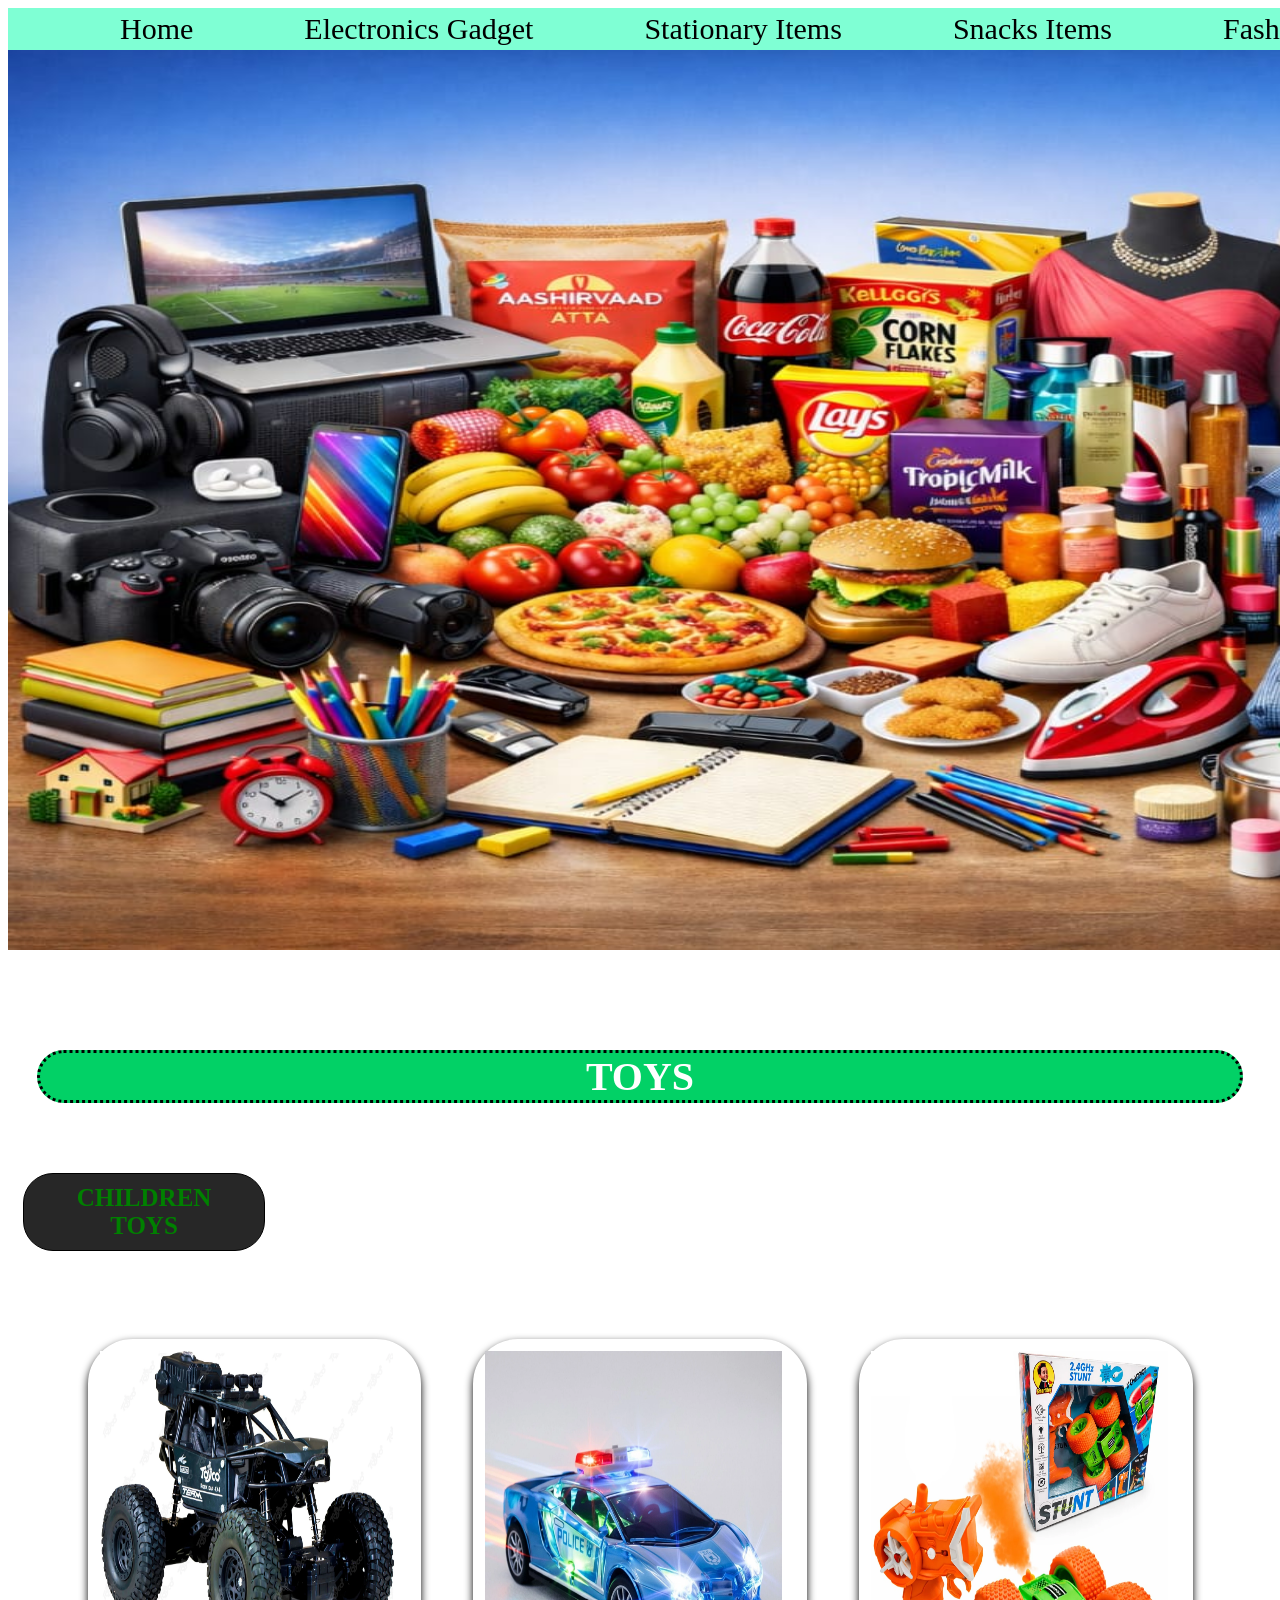
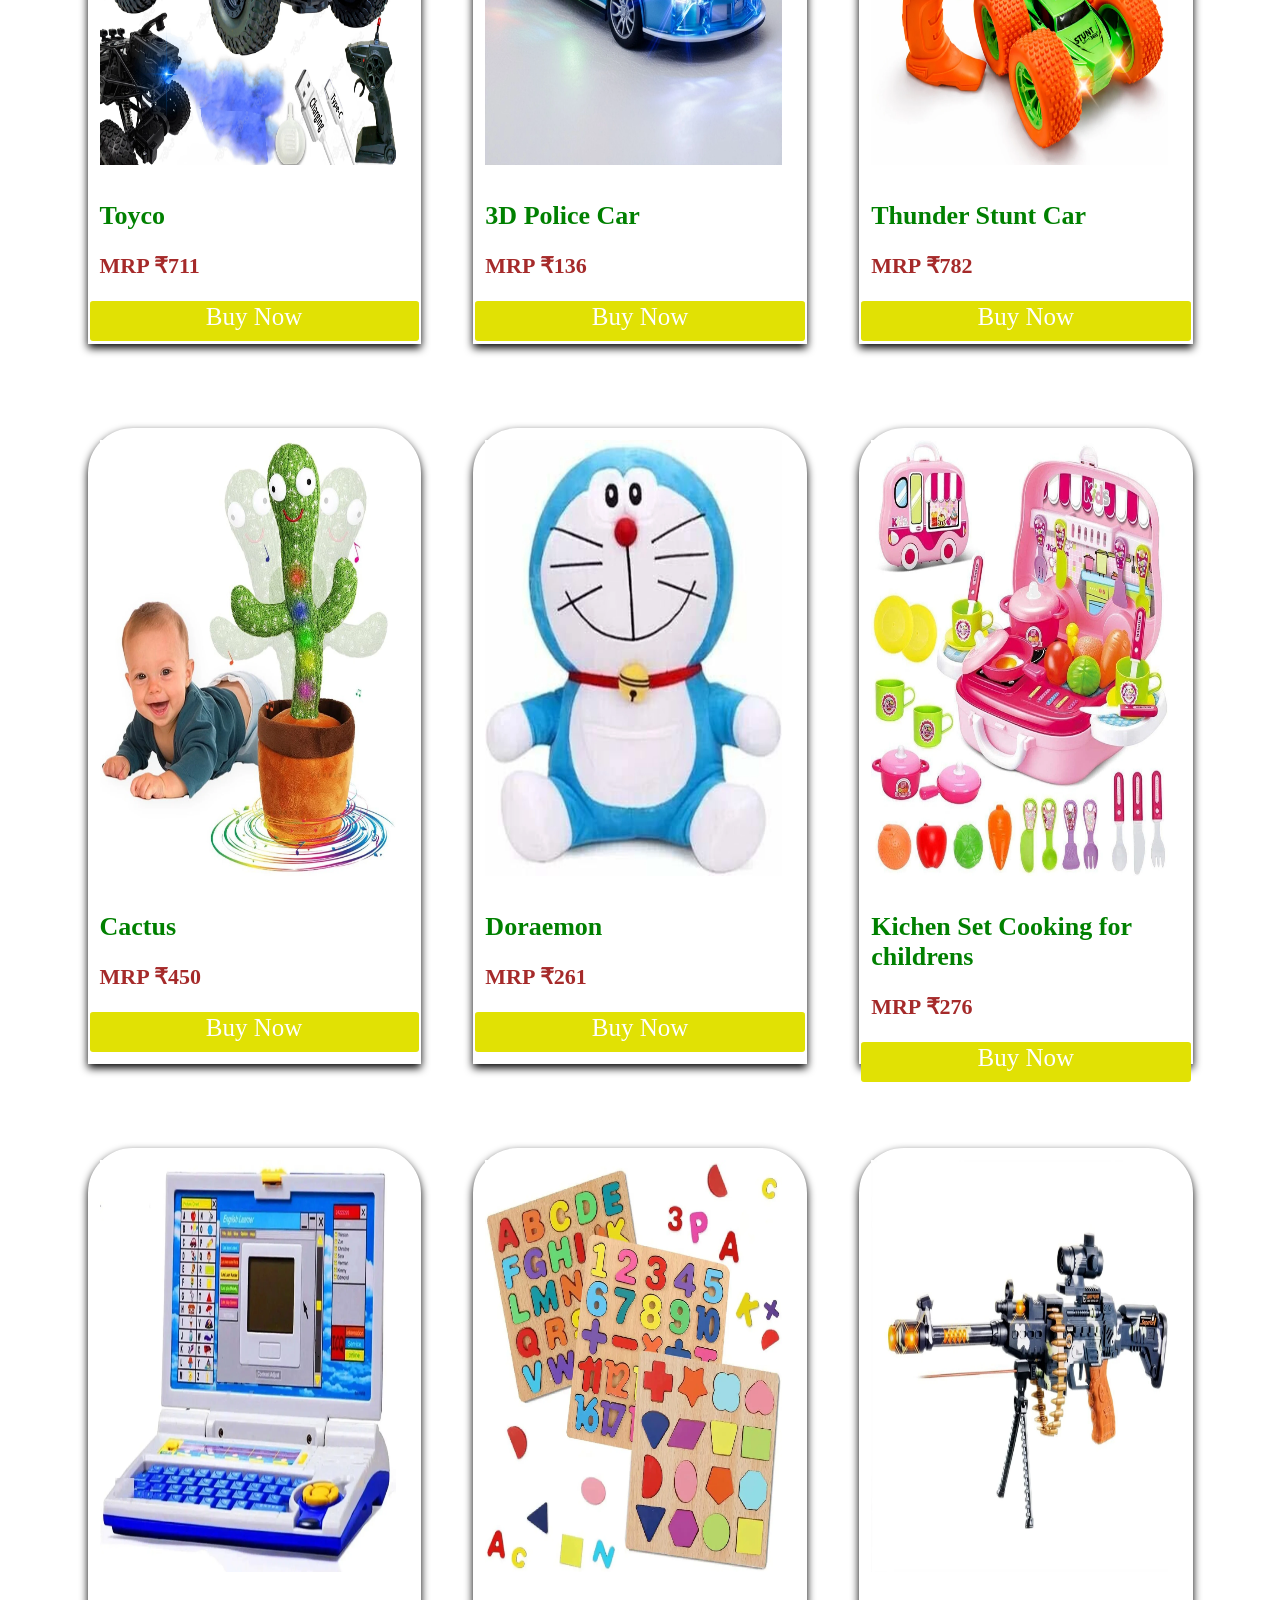
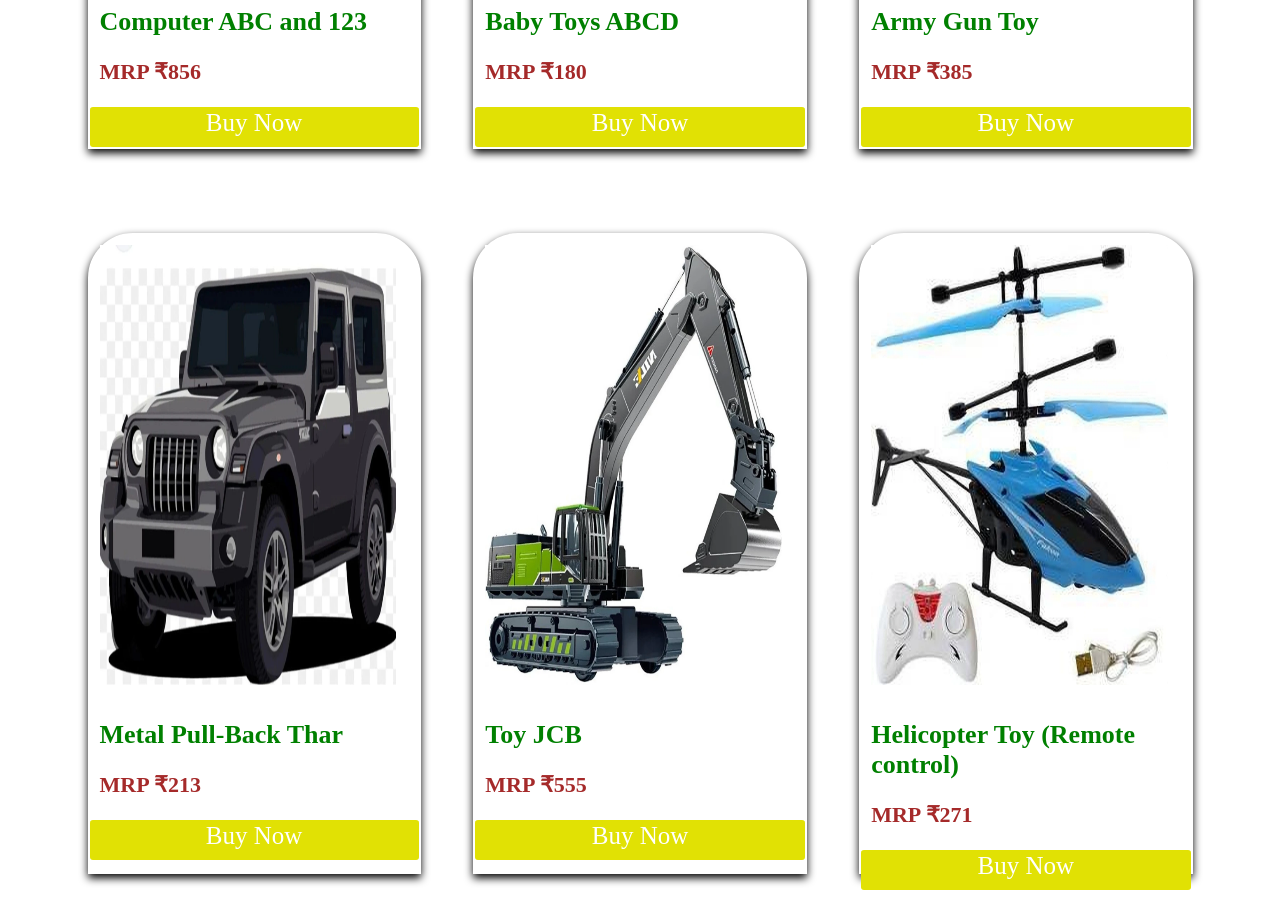
<file: toys.html>
<!DOCTYPE html>
<html lang="en">
<head>
    <meta charset="UTF-8">
    <meta name="viewport" content="width=device-width, initial-scale=1.0">
    <title>Document</title>
    <link rel="stylesheet"href="s.css">
</head>
<body>
    

<header>         
<nav class="rahman">
    <ul>  
<li><a href ="index.html" id="h">Home</a></li>
<li><a href="electonics.html" >Electronics Gadget</a></li>
<li><a href="stationary.html">Stationary Items</a></li>
<li><a href="Snacks.html">Snacks Items</a></li>
<li><a href="fashion.html">Fashion Items</a></li>
<li><a href="toys.html">Toys</a></li>
<li><a href="phone.html">Phone</a></li>
<li><a href="Laptop.html">Laptop</a></li>
</ul>
 <nav class="ka"><img src="GROCERY.jpg"alt="heading">
</nav></nav>
    </header>

<div class="section">
    <h1 id="STATIONARY">TOYS
    
        <h2 id="CHILDREN">CHILDREN TOYS</h2>
        <br><br>
<div class="NEW6">

<div class="HERO1">
<img src="T1.webp"alt="view">
<h2>Toyco</h2>
<h3>MRP ₹711</h3>
<a href="https://www.flipkart.com/toyco-rock-crawler-1-16-offroad-monster-rc-car-smoke-function-rechargeable/p/itmbfdd4063ca6e7?pid=RCTHC7G3GZGYQMNU&lid=LSTRCTHC7G3GZGYQMNU8Z0UMY&marketplace=FLIPKART&store=tng%2F56a%2Ffq8&spotlightTagId=default_BestsellerId_tng%2F56a%2Ffq8&srno=b_1_8&otracker=browse&fm=neo%2Fmerchandising&iid=a7c23f17-cfab-4a6e-bf2a-b76b7de2b966.RCTHC7G3GZGYQMNU.SEARCH&ppt=browse&ppn=browse&ssid=zrnu0mhbuo0000001773512429372&ov_redirect=true&ov_redirect=true">Buy Now</a>

</div>

<div class="HERO1">
<img src="T2.webp"alt="view">
<h2>3D Police Car</h2>
<h3>MRP ₹136</h3>
<a href="https://www.flipkart.com/twist-n-turn-3d-police-friction-car-toy-lights-music/p/itm03d0b2b89da30?pid=RCTHFGYKQFQ3HESG&lid=LSTRCTHFGYKQFQ3HESGEWYJQM&marketplace=FLIPKART&store=tng%2F56a%2Ffq8&spotlightTagId=default_BestsellerId_tng%2F56a%2Ffq8&srno=b_1_12&otracker=browse&fm=neo%2Fmerchandising&iid=a7c23f17-cfab-4a6e-bf2a-b76b7de2b966.RCTHFGYKQFQ3HESG.SEARCH&ppt=browse&ppn=browse&ov_redirect=true&ov_redirect=true">Buy Now</a>
</div>


<div class="HERO1">
<img src="T3.webp"alt="view">
<h2>Thunder Stunt Car</h2>
<h3>MRP ₹782</h3>
<a href="https://www.flipkart.com/smart-boy-rc-thunder-stunt-car-4-360-flip-double-sided-led-lights-spray-remote-toy/p/itm5ce4788b6f063?pid=RCTHHB7HG87DGYEE&lid=LSTRCTHHB7HG87DGYEEWTRDIE&marketplace=FLIPKART&store=tng%2F56a%2Ffq8&srno=b_1_2&otracker=browse&fm=neo%2Fmerchandising&iid=en_PQph7-YUZC5_EZUwJ8l9GCdZKPzGhINWG1KMPuVJkFiyjmsPAtYp-XzydZBZjMQD3scglpg9HeQBAAwTzBXNLA%3D%3D&ppt=browse&ppn=browse&ov_redirect=true&ov_redirect=true">Buy Now</a>
</div>


<div class="HERO1">
<img src="T4.webp"alt="view">
<h2>Cactus</h2>
<h3>MRP ₹450</h3>
<a href="https://www.flipkart.com/wembley-toys-talking-cactus-kids-baby-dancing-wriggle-sing-recording-repeat-you-say/p/itm849aef074f14d?pid=MTYG9UKFDNKGKK4Z&lid=LSTMTYG9UKFDNKGKK4ZKHTBNI&marketplace=FLIPKART&store=tng&srno=b_1_1&otracker=browse&fm=organic&iid=en_fn0cvUoQhyK5zb4zQt_9YMyLIilidihyb2L0D-fLC8zVeb1a1JxhfTsgVpI6-3eJ1lX_qaDRE8Tqo1Q8ojIOgA%3D%3D&ppt=browse&ppn=browse&ssid=y2lgtgydv40000001773513357129&ov_redirect=true&ov_redirect=true">Buy Now</a>
</div>





<div class="HERO1">
<img src="T5.webp"alt="view">
<h2>Doraemon</h2>
<h3>MRP ₹261</h3>
<a href="https://www.flipkart.com/avs-stuffed-spongy-doraemon-soft-toy-45-cm/p/itm11218bb87ee5c?pid=STFGB8JGUH3VYCEP&lid=LSTSTFGB8JGUH3VYCEPE316XJ&marketplace=FLIPKART&store=tng&srno=b_1_38&otracker=browse&fm=organic&iid=en_fn0cvUoQhyK5zb4zQt_9YMyLIilidihyb2L0D-fLC8xBnMj60A2jhmGCmzowv3KuDgiFkdXeu2wAacVxNzKBw_UFjCTyOHoHZs-Z5_PS_w0%3D&ppt=browse&ppn=browse&ov_redirect=true&ov_redirect=true">Buy Now</a>
</div>




<div class="HERO1">
<img src="k5.webp"alt="view">
<h2>Kichen Set Cooking for childrens</h2>
<h3>MRP ₹276</h3>
<a href="https://www.flipkart.com/j-h-traders-kitchen-set-cooking-food-pretend-play-toy-26-pcs-wheel/p/itm17b4cc73d3e49?pid=RPTFNXH4EJZFRUAV&lid=LSTRPTFNXH4EJZFRUAVQX9F2E&marketplace=FLIPKART&q=children+cooking+set&store=tng%2Fdyy%2Fkea&srno=s_1_5&otracker=AS_QueryStore_OrganicAutoSuggest_2_12_na_na_na&otracker1=AS_QueryStore_OrganicAutoSuggest_2_12_na_na_na&fm=organic&iid=01da229f-dcff-407e-80aa-809aa1777854.RPTFNXH4EJZFRUAV.SEARCH&ppt=hp&ppn=homepage&ssid=0j3ow3qq000000001773517527951&qH=10aa1e9a4c716f9c&ov_redirect=true&ov_redirect=true">Buy Now</a>
</div>





<div class="HERO1">
<img src="k4.webp"alt="view">
<h2>Computer ABC and 123 </h2>
<h3>MRP ₹856</h3>
<a href="https://www.flipkart.com/himanshu-tex-educational-computer-abc-123-learning-kids-laptop-led-display-music/p/itm7ee8cee5a9bd1?pid=ETYFPU6GVFDTR8HS&lid=LSTETYFPU6GVFDTR8HSFPSKN0&hl_lid=&marketplace=FLIPKART&fm=eyJ3dHAiOiJyZWNvIiwicHJwdCI6InBwIiwibWlkIjoiZmFjdEJhc2VkUmVjb21tZW5kYXRpb24vcmVjZW50bHlWaWV3ZWQifQ%3D%3D&pageUID=1773517767047">Buy Now</a>
</div>




<div class="HERO1">
<img src="k3.webp"alt="view">
<h2>Baby Toys ABCD</h2>
<h3>MRP ₹180</h3>
<a href="https://www.flipkart.com/easymart-baby-wooden-learning-educational-toy-abcd-board-kids/p/itm0eda35aef8028?pid=ETYHC55FD2QYATXH&lid=LSTETYHC55FD2QYATXHNNY3CF&marketplace=FLIPKART&q=abcd+toys&store=tng%2Fll1&spotlightTagId=default_BestsellerId_tng%2Fll1&srno=s_1_3&otracker=AS_QueryStore_OrganicAutoSuggest_1_3_na_na_na&otracker1=AS_QueryStore_OrganicAutoSuggest_1_3_na_na_na&fm=search-autosuggest&iid=d59354bb-b771-403b-a39b-30bdeb693f78.ETYHC55FD2QYATXH.SEARCH&ppt=sp&ppn=sp&ssid=fiehow271c0000001773518039292&qH=6e97a906b58e602b&ov_redirect=true&ov_redirect=true">Buy Now</a>
</div>





<div class="HERO1">
<img src="n2.webp"alt="view">
<h2>Army Gun Toy</h2>
<h3>MRP ₹385</h3>
<a href="https://www.flipkart.com/zunbella-musical-army-style-toy-kids-music-lights-laser-guns-darts-plastic-bullets/p/itmc1db7cb243a0d?pid=TWPGX8Q2F924FYBG&lid=LSTTWPGX8Q2F924FYBGUNAQZT&marketplace=FLIPKART&q=toys&store=tng&srno=s_1_17&otracker=search&otracker1=search&fm=Search&iid=en_jLzikxG0lNJ_O1Bfrgonl2hYQDz8sIcqckrmoqdLwc7GItcG8-qC2G4lelBQnTW8rnLdCHLYWGukLCVSHgtOfvUFjCTyOHoHZs-Z5_PS_w0%3D&ppt=sp&ppn=sp&ssid=o7i2sql0000000001773518319446&qH=efacc176332496ff&ov_redirect=true&ov_redirect=true">Buy Now</a>
</div>



<div class="HERO1">
<img src="k1.webp"alt="view">
<h2>Metal Pull-Back Thar</h2>
<h3>MRP ₹213</h3>
<a href="https://www.flipkart.com/xcillince-toys-presents-metal-pull-back-action-openable-doors-4x4-thar-premium-car-a29/p/itm1ee858b6abd5c?pid=RCTHCGTHDABMXKRV&lid=LSTRCTHCGTHDABMXKRVR6IMVL&hl_lid=&marketplace=FLIPKART&fm=eyJ3dHAiOiJyZWNvIiwicHJwdCI6InBwIiwibWlkIjoiZmFjdEJhc2VkUmVjb21tZW5kYXRpb24vcmVjZW50bHlWaWV3ZWQifQ%3D%3D&pageUID=1773518371437">Buy Now</a>
</div>



<div class="HERO1">
<img src="n3.webp"alt="view">
<h2>Toy JCB</h2>
<h3>MRP ₹555</h3>
<a href="https://www.flipkart.com/deuson-ecom-long-crane-excavator-construction-trucks-rotate-360-degree-jcb-toy-loader/p/itmd4afd44493997?pid=VPAGVWXFFZQQTPAX&lid=LSTVPAGVWXFFZQQTPAXWIIFGR&marketplace=FLIPKART&q=toy+jcb+big&store=tng%2F56a&srno=s_1_3&otracker=AS_QueryStore_OrganicAutoSuggest_1_6_na_na_ps&otracker1=AS_QueryStore_OrganicAutoSuggest_1_6_na_na_ps&fm=search-autosuggest&iid=7cc52952-72e7-4ec4-8ed5-b1d66768572c.VPAGVWXFFZQQTPAX.SEARCH&ppt=sp&ppn=sp&ssid=n2v9xzztnk0000001773518754239&qH=fd358fb18ac56826&ov_redirect=true&ov_redirect=true">Buy Now</a>
</div>





<div class="HERO1">
<img src="n4.webp"alt="view">
<h2>Helicopter Toy (Remote control)</h2>
<h3>MRP ₹271</h3>
<a href="https://www.flipkart.com/exceed-helicopter-toy-remote-control/p/itm99a6461b31ebf?pid=RCTHDHZ6MPDGBCAB&lid=LSTRCTHDHZ6MPDGBCABUALD11&marketplace=FLIPKART&q=toy+helicopter&store=tng%2F56a%2Ffq8%2Fp0j&srno=s_1_1&otracker=AS_QueryStore_OrganicAutoSuggest_1_6_na_na_ps&otracker1=AS_QueryStore_OrganicAutoSuggest_1_6_na_na_ps&fm=search-autosuggest&iid=en_sBCkHGNrdY-y0RF0Krms4j1l5Lz1CnM9zXyVOxLHF_Jbcvq2WPJWTUL-_Upi3pG7dLN1oFLINU2aw5FccB7bUw%3D%3D&ppt=sp&ppn=sp&ssid=r27bmbuukw0000001773518989792&qH=83f7f93d8b6b8585&ov_redirect=true&ov_redirect=true">Buy Now</a>
</div>
</div>


























































    
</h1>
</div>
</body>
</html>
</file>
<file: s.css>
.ka img{
    width: 2000px;
    height: 900px;
    display: flex;

}
.rahman ul{
    overflow: auto;
    border: 0px solid black;
    padding: 4px 4px;
margin-top: 0%;
margin-bottom: 0%;
width: 1995px;
background-color: aquamarine;
background-color: aquamarine;
animation-name: Hero;
animation-duration:2s;
animation-delay: 1s;
animation-iteration-count: infinite;
animation-direction: alternate;
}

.rahman li{
float:left;
list-style: none;
color: white;
margin-left: 105px; 
}

.rahman li a{
    padding: 3px 3px;
    text-decoration: none;
    color: black;
    font-size: 30px;
    font-weight: 70;
background-color: aquamarine;               
animation-name: kashif;
animation-duration:2s;
animation-delay: 2s;
animation-iteration-count: infinite;
animation-direction: alternate;
}
.rahman li a:hover{
    color: red;
    font-size: 28px;   
}
.rahman ul:hover{
    background-color: aqua;
}
@keyframes kashif{
    from{
       color:rgb(2, 195, 86); 
    }
to{
    color: red;
}}
@keyframes Hero{
from{
    border-radius: 10px;}
    to{
    border-radius: 15px;
}
}
#Phone{
    border: 3px dotted black;
    display: flex;
    justify-content: center;
align-items: center;
width: 1350px;
margin-left: auto;
margin-right: auto;
margin-top: 100px;
font-size: 80px;
color:white;
background-color: rgb(2, 209, 102);
transition-duration: 1s;
border-radius: 40px;
}
#Phone:hover{
    color: yellow;
}
#iphone{
animation-name: iphone;
animation-duration :2s;
animation-iteration-count: infinite;
animation-direction: alternate;
border: 1px solid black;
width: 100px;
display: flex;
justify-content: center;
align-items: center;
background-color:rgba(0, 0, 0, 0.849);
margin-top: 70px;
margin-left: 15px;
border-radius: 30px;
font-size: 32px;
padding-right: 40px;
flex-direction: column;
}
@keyframes iphone{
from{
    color: red;
}
to{
    color:white;
}
}

.container{
    display:grid;
width: 1400px;
height: 2400px;
grid-template-columns: repeat(3, 1fr); 
    gap: 200px;
}

.item{
    width: 530px;
    height: 750px;
    border: 2px solid white;
    display: inline-block;
    background-color:white;
box-shadow: 0px 4px 8px black;
transition: 0s;
margin: 10px;
}
.item:hover{
    box-shadow: 5px 10px 20px black;
}


.CONTANT{
    width: 530px;
    height: 750px;
    border: 2px solid white;
    display: inline-block;
    background-color:white;
box-shadow: 0px 4px 8px black;
transition: 0s;
margin: 10px;

}
.CONTANT:hover{
    box-shadow: 5px 10px 20px black;
}



.CONTANT1{
    width: 530px;
    height: 750px;
    border: 2px solid white;
    display: inline-block;
    background-color:white;
box-shadow: 0px 4px 8px black;
transition: 0s;
margin: 10px;

}
.CONTANT1:hover{
    box-shadow: 5px 10px 20px black;
}



.item img{
    width:90%;
    height: 70%;
    padding-left: 28px;
    padding-top: 15px;
}
h2{
    font-size:32px;
    padding-left: 20px;
    color: green;
}
h3{
    
    font-size:29px;
    padding-left: 165px;
    color: brown;   
}
 .item a{
    font-size: 40px;
    text-decoration: none;
    width:370px;
    border-top: 2px solid rgb(210, 210, 128);
display: flex;
    background-color: rgb(225, 225, 4);
    color: white;
    
    justify-content:center;
    align-items: center;
    border-radius: 3px;
}


#Vivo{
animation-name: Vivo;
animation-duration :2s;
animation-iteration-count: infinite;
animation-direction: alternate;
border: 1px solid black;
width: 100px;
display: flex;
justify-content: center;
align-items: center;
background-color:rgba(0, 0, 0, 0.849);
margin-top: 70px;
margin-left: 15px;
border-radius: 30px;
font-size: 32px;
padding-right: 45px;
}
@keyframes Vivo{
from{
    color: red;
}
to{
    color:white;
}
}






#Laptop{
    border: 3px dotted black;
    display: flex;
    justify-content: center;
align-items: center;
width: 1350px;
margin-left: auto;
margin-right: auto;
margin-top: 100px;
font-size: 80px;
color:white;
background-color: rgb(2, 209, 102);
transition-duration: 1s;
border-radius: 40px;
}
#Laptop:hover{
    color: yellow;}

#MackBook{
animation-name: MackBook;
animation-duration :2s;
animation-iteration-count: infinite;
animation-direction: alternate;
border: 1px solid black;
width: 140px;
display: flex;
justify-content: center;
align-items: center;
background-color:rgba(0, 0, 0, 0.849);
margin-top: 70px;
margin-left: 15px;
border-radius: 30px;
font-size: 32px;
padding-right: 20px;
}
@keyframes MackBook{
from{
    color: red;
}
to{
    color:white;
}
}



#he{
animation-name: he;
animation-duration :2s;
animation-iteration-count: infinite;
animation-direction: alternate;
border: 1px solid black;
width: 140px;
display: flex;
justify-content: center;
align-items: center;
background-color:rgba(0, 0, 0, 0.849);
margin-top: 70px;
margin-left: 15px;
border-radius: 30px;
font-size: 32px;
padding-right: 20px;
}
@keyframes he{
from{
    color: red;
}
to{
    color:white;
}
}



.FOLDER{
    display:grid;
width: 1400px;
height: 1300px;
grid-template-columns: repeat(3, 1fr); 
    gap: 170px;
}
.FOLDER1{
    display:grid;
width: 1400px;
height: 1300px;
grid-template-columns: repeat(3, 1fr); 
    gap: 200px;
}


.FOLDER2{
    display:grid;
width: 1400px;
height: 650px;
grid-template-columns: repeat(3, 1fr); 
    gap: 170px;
}


.CONTANT{
    width: 530px;
    height: 600px;
    border: 2px solid white;
    background-color: rgb(241, 236, 232);
    border-top-left-radius: 45px;
    border-top-right-radius: 45px;

}
.CONTANT img{
    width:90%;
    height: 57%;
    padding-left: 28px;
    padding-top: 15px;
}


.CONTANT a{
    font-size: 40px;
    text-decoration: none;
    display: flex;
    border-top: 2px solid rgb(210, 210, 128);
    padding-left: 162px;
    background-color: rgb(225, 225, 4);
    color: white;
    border-radius: 3px;
}


.CONTANT1{
    width: 530px;
    height: 600px;
    border: 2px solid white;
    background-color: rgb(241, 236, 232);
    border-top-left-radius: 45px;
    border-top-right-radius: 45px;

}
.CONTANT1 img{
    width:90%;
    height: 57%;
    padding-left: 28px;
    padding-top: 15px;
}


.CONTANT1 a{
    font-size: 40px;
    text-decoration: none;
    display: flex;
    border-top: 2px solid rgb(210, 210, 128);
    padding-left: 162px;
    background-color: rgb(225, 225, 4);
    color: white;
    border-radius: 3px;
}


#ASUS{
animation-name: ASUS;
animation-duration :2s;
animation-iteration-count: infinite;
animation-direction: alternate;
border: 1px solid black;
width: 140px;
display: flex;
justify-content: center;
align-items: center;
background-color:rgba(0, 0, 0, 0.849);
margin-top: 170px;
margin-left: 15px;
border-radius: 30px;
font-size: 32px;
padding-right: 20px;
}
@keyframes ASUS{
from{
    color: red;
}
to{
    color:white;
}
}

#HP{
animation-name: HP;
animation-duration :2s;
animation-iteration-count: infinite;
animation-direction: alternate;
border: 1px solid black;
width: 140px;
display: flex;
justify-content: center;
align-items: center;
background-color:rgba(0, 0, 0, 0.849);
margin-top: 170px;
margin-left: 15px;
border-radius: 30px;
font-size: 32px;
padding-right: 20px;
}
@keyframes HP{
from{
    color: red;
}
to{
    color:white;
}
}



#STATIONARY{
    border: 3px dotted black;
    display: flex;
    justify-content: center;
align-items: center;
width: 1350px;
margin-left: auto;
margin-right: auto;
margin-top: 100px;
font-size: 80px;
color:white;
background-color: rgb(2, 209, 102);
transition-duration: 1s;
border-radius: 40px;
}
#Laptop:hover{
    color: yellow;}

#STATIONARY:hover{
    color: yellow;
}
#CLASSMATEPEN{
animation-name: CLASSMATEPEN;
animation-duration :2s;
animation-iteration-count: infinite;
animation-direction: alternate;
border: 1px solid black;
width: 290px;
display: flex;
justify-content: center;
align-items: center;
background-color:rgba(0, 0, 0, 0.849);
margin-top: 70px;
margin-left: 15px;
border-radius: 30px;
font-size: 32px;
padding-right: 20px;
}
@keyframes CLASSMATEPEN{
from{
    color: red;
}
to{
    color:white;
}
}


.NEW1{
    display:grid;
width: 1400px;
height: 900px;
grid-template-columns: repeat(3, 1fr); 
    gap: 200px;}


.NEW6{
    display:grid;
width: 1400px;
height: 2800px;
grid-template-columns: repeat(3, 1fr); 
    gap: 200px;
}
.NEW2{
    display:grid;
width: 1400px;
height: 800px;
grid-template-columns: repeat(3, 1fr); 
    gap: 200px;
}


.NEW{
    display:grid;
width: 1800px;
height: 2600px;
grid-template-columns: repeat(3, 1fr); 
    gap: 200px;
}



.NEW4{
    display:grid;
width: 1400px;
height: 2500px;
grid-template-columns: repeat(3, 1fr); 
    gap: 200px;
}



.NEW3{
    display:grid;
width: 1400px;
height: 900px;
grid-template-columns: repeat(3, 1fr); 
    gap: 200px;
}

.HERO{
width: 510px;
    height: 675px;
    border: 2px solid white;
    display: inline-block;
    background-color:white;
box-shadow: 0px 4px 8px black;
transition: 0s;
margin: 10px;
 border-top-left-radius: 45px;
    border-top-right-radius: 45px;
}

.item{
width: 510px;
    height: 670px;
    border: 2px solid white;
    display: inline-block;
    background-color:white;
box-shadow: 0px 4px 8px black;
transition: 0s;
margin: 10px;
 border-top-left-radius: 45px;
    border-top-right-radius: 45px;
}









.NEW8{
    display:grid;
width: 1650px;
height: 550px;
grid-template-columns: repeat(3, 1fr); 
    gap: 200px;}


.NEW9{
    display:grid;
width: 1400px;
height: 1700px;
grid-template-columns: repeat(3, 1fr); 
    gap: 200px;
}


.container{
    display:grid;
width: 1400px;
height: 1600px;
grid-template-columns: repeat(3, 1fr); 
    gap: 200px;
}

.HERO:hover{
    box-shadow: 5px 10px 20px black;
}


.item:hover{
    box-shadow: 5px 10px 20px black;
}



.HERO img{
 width:89%;
    height: 62%;
    padding-left: 28px;
    padding-top: 15px;
}
.HERO a{
    font-size: 40px;
    text-decoration: none;
    display: flex;
    border-top: 2px solid rgb(225, 225, 4);
    background-color: rgb(225, 225, 4);
    align-items: center;
    color: white;
    border-radius: 3px;
    justify-content: center;
}



.item img{
 width:89%;
    height: 67%;
    padding-left: 28px;
    padding-top: 15px;
}
.item a{
    font-size: 40px;
    text-decoration: none;
    display: flex;
   
    border-top: 2px solid rgb(225, 225, 4);
    background-color: rgb(225, 225, 4);
    align-items: center;
    color: white;
    border-radius: 3px;
    justify-content: center;
}




.HERO1{
width: 510px;
    height: 666px;
    border: 2px solid white;
    display: inline-block;
    background-color:white;
box-shadow: 0px 4px 8px black;
transition: 0s;
margin: 10px;
 border-top-left-radius: 45px;
    border-top-right-radius: 45px;
}
.HERO1:hover{
    box-shadow: 5px 10px 20px black;
}





.HERO1 img{
 width:89%;
    height: 67%;
    padding-left: 28px;
    padding-top: 15px;
}
.HERO1 a{
    font-size: 40px;
    text-decoration: none;
    display: flex;
    border-top: 2px solid rgb(225, 225, 4);
    background-color: rgb(225, 225, 4);
    align-items: center;
    color: white;
    border-radius: 3px;
    justify-content: center;
}






#Oneplus{
animation-name:Oneplus;
animation-duration :2s;
animation-iteration-count: infinite;
animation-direction: alternate;
border: 1px solid black;
width: 150px;
border-radius: 25px;
display: flex;
justify-content: center;
align-items: center;
background-color:rgba(0, 0, 0, 0.849);
}
@keyframes Oneplus{
from{
    color: red;
}
to{
    color:white;}}
#CLASSMATE{
animation-name: CLASSMATE;
animation-duration :2s;
animation-iteration-count: infinite;
animation-direction: alternate;
border: 1px solid black;
width: 400px;
display: flex;
justify-content: center;
align-items: center;
background-color:rgba(0, 0, 0, 0.849);
margin-top: 70px;
margin-left: 15px;
border-radius: 30px;
font-size: 32px;
padding-right: 20px;
}
@keyframes CLASSMATE{
from{
    color: red;
}
to{
    color:white;
}
}
#CLASSMATE{
animation-name: CLASSMATE;
animation-duration :2s;
animation-iteration-count: infinite;
animation-direction: alternate;
border: 1px solid black;
width: 400px;
display: flex;
justify-content: center;
align-items: center;
background-color:rgba(0, 0, 0, 0.849);
margin-top: 70px;
margin-left: 15px;
border-radius: 30px;
font-size: 32px;
padding-right: 20px;
}
@keyframes CLASSMATE{
from{
    color: red;
}
to{
    color:white;
}
}



#CHILDREN{
animation-name: CHILDREN;
animation-duration :2s;
animation-iteration-count: infinite;
animation-direction: alternate;
border: 1px solid black;
width: 400px;
display: flex;
justify-content: center;
align-items: center;
background-color:rgba(0, 0, 0, 0.849);
margin-top: 70px;
margin-left: 15px;
border-radius: 30px;
font-size: 32px;
padding-right: 20px;
}
@keyframes CHILDREN{
from{
    color: red;
}
to{
    color:white;
}
}









#Snacks{
    border: 3px dotted black;
    display: flex;
    justify-content: center;
align-items: center;
width: 1350px;
margin-left: auto;
margin-right: auto;
margin-top: 100px;
font-size: 80px;
color:white;
background-color: rgb(2, 209, 102);
transition-duration: 1s;
border-radius: 40px;
}
#Snacks:hover{
    color: yellow;
}

#TOYS{
    border: 3px dotted black;
    display: flex;
    justify-content: center;
align-items: center;
width: 1350px;
margin-left: auto;
margin-right: auto;
margin-top: 100px;
font-size: 80px;
color:white;
background-color: rgb(2, 209, 102);
transition-duration: 1s;
border-radius: 40px;
}
#TOYS:hover{
    color: yellow;
}



#Biscuit{
animation-name: Biscuit;
animation-duration :2s;
animation-iteration-count: infinite;
animation-direction: alternate;
border: 1px solid black;
width: 130px;
display: flex;
justify-content: center;
align-items: center;
background-color:rgba(0, 0, 0, 0.849);
margin-top: 70px;
margin-left: 15px;
border-radius: 30px;
font-size: 32px;
padding-right: 20px;
}
@keyframes Biscuit{
from{
    color: red;
}
to{
    color:white;
}
}







.NEW7{
    display:grid;
width: 1400px;
height: 1300px;
grid-template-columns: repeat(3, 1fr); 
    gap: 200px;
}




#GEOMETRYBOX{
animation-name: GEOMETRYBOX;
animation-duration :2s;
animation-iteration-count: infinite;
animation-direction: alternate;
border: 1px solid black;
width: 500px;
display: flex;
justify-content: center;
align-items: center;
background-color:rgba(0, 0, 0, 0.849);
margin-top: 70px;
margin-left: 15px;
border-radius: 30px;
font-size: 32px;
padding-right: 20px;
}
@keyframes GEOMETRYBOX{
from{
    color: red;
}
to{
    color:white;
}
}






#Electronics{
    border: 3px dotted black;
    display: flex;
    justify-content: center;
align-items: center;
width: 1350px;
margin-left: auto;
margin-right: auto;
margin-top: 100px;
font-size: 80px;
color:white;
background-color: rgb(2, 209, 102);
transition-duration: 1s;
border-radius: 40px;
}
#Electronics:hover{
    color: yellow;
}





#Bluetooth{
animation-name: Bluetooth;
animation-duration :2s;
animation-iteration-count: infinite;
animation-direction: alternate;
border: 1px solid black;
width: 500px;
display: flex;
justify-content: center;
align-items: center;
background-color:rgba(0, 0, 0, 0.849);
margin-top: 70px;
margin-left: 15px;
border-radius: 30px;
font-size: 32px;
padding-right: 20px;
}
@keyframes Bluetooth{
from{
    color: red;
}
to{
    color:white;
}
}





#ps5{
animation-name: ps5;
animation-duration :2s;
animation-iteration-count: infinite;
animation-direction: alternate;
border: 1px solid black;
width: 500px;
display: flex;
justify-content: center;
align-items: center;
background-color:rgba(0, 0, 0, 0.849);
margin-top: 70px;
margin-left: 15px;
border-radius: 30px;
font-size: 32px;
padding-right: 20px;
}
@keyframes ps5{
from{
    color: red;
}
to{
    color:white;
}
}


#Airfryer{
animation-name: Airfryer;
animation-duration :2s;
animation-iteration-count: infinite;
animation-direction: alternate;
border: 1px solid black;
width: 500px;
display: flex;
justify-content: center;
align-items: center;
background-color:rgba(0, 0, 0, 0.849);
margin-top: 70px;
margin-left: 15px;
border-radius: 30px;
font-size: 32px;
padding-right: 20px;
}
@keyframes Airfryer{
from{
    color: red;
}
to{
    color:white;
}
}






#Refrigerator{
animation-name: Refrigerator;
animation-duration :2s;
animation-iteration-count: infinite;
animation-direction: alternate;
border: 1px solid black;
width: 500px;
display: flex;
justify-content: center;
align-items: center;
background-color:rgba(0, 0, 0, 0.849);
margin-top: 70px;
margin-left: 15px;
border-radius: 30px;
font-size: 32px;
padding-right: 20px;
}
@keyframes Refrigerator{
from{
    color: red;
}
to{
    color:white;
}
}





#Camera{
animation-name: Camera;
animation-duration :2s;
animation-iteration-count: infinite;
animation-direction: alternate;
border: 1px solid black;
width: 500px;
display: flex;
justify-content: center;
align-items: center;
background-color:rgba(0, 0, 0, 0.849);
margin-top: 70px;
margin-left: 15px;
border-radius: 30px;
font-size: 32px;
padding-right: 20px;
}
@keyframes Camera{
from{
    color: red;
}
to{
    color:white;
}
}





#Juicer{
animation-name:Juicer;
animation-duration :2s;
animation-iteration-count: infinite;
animation-direction: alternate;
border: 1px solid black;
width: 500px;
display: flex;
justify-content: center;
align-items: center;
background-color:rgba(0, 0, 0, 0.849);
margin-top: 70px;
margin-left: 15px;
border-radius: 30px;
font-size: 32px;
padding-right: 20px;
}
@keyframes Juicer{
from{
    color: red;
}
to{
    color:white;
}
}




#FASHION{
    border: 3px dotted black;
    display: flex;
    justify-content: center;
align-items: center;
width: 1350px;
margin-left: auto;
margin-right: auto;
margin-top: 100px;
font-size: 80px;
color:white;
background-color: rgb(2, 209, 102);
transition-duration: 1s;
border-radius: 40px;
}
#FASHION:hover{
    color: yellow;
}



#Shirt{
animation-name: Shirt;
animation-duration :2s;
animation-iteration-count: infinite;
animation-direction: alternate;
border: 1px solid black;
width: 300px;
display: flex;
justify-content: center;
align-items: center;
background-color:rgba(0, 0, 0, 0.849);
margin-top: 70px;
margin-left: 15px;
border-radius: 30px;
font-size: 32px;
padding-right: 20px;
}
@keyframes Shirt{
from{
    color: red;
}
to{
    color:white;
}
}




.NEW8{
    display:grid;
width: 1650px;
height: 720px;
grid-template-columns: repeat(3, 1fr); 
    gap: 200px;}









#Biscuit{
animation-name: Biscuit;
animation-duration :2s;
animation-iteration-count: infinite;
animation-direction: alternate;
border: 1px solid black;
width: 130px;
display: flex;
justify-content: center;
align-items: center;
background-color:rgba(0, 0, 0, 0.849);
margin-top: 70px;
margin-left: 15px;
border-radius: 30px;
font-size: 32px;
padding-right: 20px;
}
@keyframes Biscuit{
from{
    color: red;
}
to{
    color:white;
}
}




.NEW3{
    display:grid;
width: 1400px;
height: 600px;
grid-template-columns: repeat(3, 1fr); 
    gap: 200px;
}





.item1{
    width: 530px;
    height: 700px;
    border: 2px solid white;
    background-color: rgb(241, 236, 232);
    border-radius: 30px;
}
.item1 img{
    width:90%;
    height: 60%;
    padding-left: 28px;
    padding-top: 15px;
}
.item1 a{
    font-size: 40px;
    text-decoration: none;
    display: flex;

    border-top: 2px solid rgb(210, 210, 128);
    padding-left: 162px;
    background-color: rgb(225, 225, 4);
    color: white;
    border-radius: 3px;
}



#PowerBank{
animation-name: PowerBank;
animation-duration :2s;
animation-iteration-count: infinite;
animation-direction: alternate;
border: 1px solid black;
width: 500px;
display: flex;
justify-content: center;
align-items: center;
background-color:rgba(0, 0, 0, 0.849);
margin-top: 70px;
margin-left: 15px;
border-radius: 30px;
font-size: 32px;
padding-right: 20px;
}
@keyframes PowerBank{
from{
    color: red;
}
to{
    color:white;
}
}





.item a{
    font-size: 40px;
    text-decoration: none;
    width:510px;
    border-top: 2px solid rgb(210, 210, 128);
display: flex;
    background-color: rgb(225, 225, 4);
    color: white;
    
    justify-content:center;
    align-items: center;
    border-radius: 3px;
}









.footer{
background-color:#172337;
color:white;
padding:40px 0;
font-family:Arial;
}


.footer-container{
display:flex;
justify-content:space-around;
flex-wrap:wrap;
}


.footer-column{
width:200px;
}


.footer-column h4{
margin-bottom:10px;
color:#878787;
}


.footer-column p{
margin:5px 0;
cursor:pointer;
}


.footer-column p:hover{
text-decoration:underline;
}


.footer-bottom{
text-align:center;
border-top:1px solid gray;
margin-top:20px;
padding-top:15px;
font-size:14px;
}



#r{
    color:white;
    text-decoration: none;
    font-size: 18px;
}
#r:hover{
    color: red;
}
#main{
    font-size: 30px;
    margin-bottom: 30px; 
    color: aqua;
}



#sa{
    display: flex;
    justify-content: center;
    background-color: gold;
}
#sa:hover{
    color:red;
}


#ra{
margin-top: 50px;
font-size: 30px;
padding-left: 80px;
color: blue;
}





















/* ================= 📱 MOBILE FIX (iPhone + All Phones) ================= */
@media (max-width: 768px){

/* Image responsive */
.ka img{
    width: 100% !important;
    height: auto !important;
}

/* Navbar vertical */
.rahman ul{
    display: flex !important;
    flex-direction: column !important;
    align-items: center;
    width: 100% !important;
}

.rahman li{
    margin: 10px 0 !important;
}

/* Section titles */
#Phone, #Laptop, #STATIONARY, #Snacks, #TOYS, #Electronics, #FASHION{
    width: 95% !important;
    font-size: 40px !important;
}

/* Brand headings */
#iphone, #Vivo, #Oneplus{
    font-size: 25px !important;
    width: 100px !important;
    padding: 10px 20px !important;
    text-align: center;
}

/* GRID → 1 column */
.container{
    grid-template-columns: 1fr !important;
    width: 100% !important;
    gap: 20px !important;
}

/* Cards full width */
.item{
    width: 95% !important;
    height: auto !important;
    margin: auto !important;
}

/* Images inside card */
.item img{
    width: 100% !important;
    height: auto !important;
    padding: 10px !important;
}

/* Text fix */
.item h2{
    font-size: 18px !important;
    padding-left: 10px !important;
}

.item h3{
    font-size: 16px !important;
    padding-left: 10px !important;
}

/* Button full width */
.item a{
    width: 100% !important;
    font-size: 26px !important;
    padding-top: 10px;
}

}



/* ================= 📱 SMALL iPHONE ================= */
@media (max-width: 480px){

#Phone, #Laptop, #STATIONARY, #Snacks, #TOYS, #Electronics, #FASHION{
    font-size: 28px !important;
}

#iphone, #Vivo, #Oneplus{
    font-size: 20px !important;
}

.item h2{
    font-size: 16px !important;
}

.item h3{
    font-size: 14px !important;
}

.item a{
    font-size: 14px !important;
}

}

/* 📱 FINAL OVERLAP FIX */
@media (max-width: 768px){

/* हर container की height auto */
.container{
    height: auto !important;
}

/* अगर तुमने अलग-अलग container use किए हैं */
.container, .container1, .container2{
    height: auto !important;
}

/* section के बीच proper gap */
#iphone, #Vivo, #Oneplus{
    display: block !important;
    clear: both !important;
    margin-top: 50px !important;
}

/* हर item नीचे properly बैठे */
.item{
    display: block !important;
}

}



/* 📱 TABLET (iPad) */
@media (min-width: 769px) and (max-width: 1024px){

.container{
    grid-template-columns: repeat(2, 1fr) !important;
    gap: 20px !important;
}

.item img{
    height: 200px !important;
}

.item h2{
    font-size: 18px !important;
}

.item h3{
    font-size: 16px !important;
}

}



/* 💻 LAPTOP */
@media (min-width: 1025px) and (max-width: 1440px){

.container{
    grid-template-columns: repeat(3, 1fr) !important;
}

}

@media (max-width: 400px){

.container{
    grid-template-columns: 1fr !important;
}

}

/* 💻 LAPTOP FIX */
@media (min-width: 1025px){

.container{
    grid-template-columns: repeat(3, 1fr) !important;
}

}






/* 💻 Laptop full width fix */
@media (min-width: 1025px){

.container{
    width: 90% !important;
    margin: auto;
}

}




/* 🖥️ Large screen */
@media (min-width: 1441px){
.container{
    grid-template-columns: repeat(4, 1fr);
}
}

























































































































/* Section titles */
#Phone, #Laptop, #STATIONARY, #Snacks, #TOYS, #Electronics, #FASHION{
    width: 95% !important;
    font-size: 40px !important;

}
/* Brand headings */
#CHILDREN{
    font-size: 25px !important;
    width: 200px !important;
    padding: 10px 20px !important;
    text-align: center;
}

/* GRID → 1 column */
.NEW6{
    grid-template-columns: 1fr !important;
    width: 100% !important;
    gap: 20px !important;
}



/* Cards full width */
.HERO1{
    width: 90% !important;
    height: 90% !important;
    margin: auto !important;
}

/* Images inside card */
.HERO1 img{
    width: 90% !important;
    height: 69% !important;
    padding: 10px !important;
}

/* Text fix */
.HERO1 h2{
    font-size: 26px !important;
    padding-left: 10px !important;
}

.HERO1 h3{
    font-size: 22px !important;
    padding-left: 10px !important;
}

/* Button full width */
.HERO1 a{
    width: 100% !important;
    font-size: 25px !important;
    padding-bottom: 10px !important;
}




/* ================= 📱 SMALL iPHONE ================= */
@media (max-width: 480px){

#Phone, #Laptop, #STATIONARY, #Snacks, #TOYS, #Electronics, #FASHION{
    font-size: 28px !important;
}

#CHILDREN{
    font-size: 19px !important;
}

.HERO1 h2{
    font-size: 14px !important;
}

.HERO1 h3{
    font-size: 14px !important;
}

.HERO1 a{
    font-size: 14px !important;
}

}

/* 📱 FINAL OVERLAP FIX */
@media (max-width: 768px){

/* हर container की height auto */


/* अगर तुमने अलग-अलग container use किए हैं */
.NEW6{
    height: auto !important;
}

/* section के बीच proper gap */
#CHILDREN{
    display: block !important;
    clear: both !important;
    margin-top: 50px !important;
}

/* हर item नीचे properly बैठे */
.HERO1{
    display: block !important;
}

}



/* 📱 TABLET (iPad) */
@media (min-width: 769px) and (max-width: 1024px){

.NEW6{
    grid-template-columns: repeat(2, 1fr) !important;
    gap: 20px !important;
}

.HERO1 img{
    height: 200px !important;
}

.HERO1 h2{
    font-size: 18px !important;
}

.HERO1 h3{
    font-size: 16px !important;
}

}



/* 💻 LAPTOP */
@media (min-width: 1025px) and (max-width: 1440px){

.NEW6{
    grid-template-columns: repeat(3, 1fr) !important;
}

}

@media (max-width: 400px){

.NEW6{
    grid-template-columns: 1fr !important;
}

}

/* 💻 LAPTOP FIX */
@media (min-width: 1025px){

.NEW6{
    grid-template-columns: repeat(3, 1fr) !important;
}

}






/* 💻 Laptop full width fix */
@media (min-width: 1025px){

.NEW6{
    width: 90% !important;
    margin: auto;
}

}




/* 🖥️ Large screen */
@media (min-width: 1441px){
.NEW6{
    grid-template-columns: repeat(4, 1fr);
}
}






























































































































































































/* Section titles */
#Phone, #Laptop, #STATIONARY, #Snacks, #TOYS, #Electronics, #FASHION{
    width: 95% !important;
    font-size: 40px !important;
}

/* Brand headings */
#MackBook, #ASUS, #HP{
    font-size: 25px !important;
    width: 120px !important;
    padding: 10px 20px !important;
    text-align: center;
}

/* GRID → 1 column */
.FOLDER{
    grid-template-columns: 1fr !important;
    width: 100% !important;
    gap: 20px !important;
}

/* Cards full width */
.CONTANT{
    width: 90% !important;
    height: 95% !important;
    margin: auto !important;
}



/* Images inside card */
.CONTANT img{
    width: 90% !important;
    height: 61% !important;
    padding: 10px !important;
}

/* Text fix */
.CONTANT h2{
    font-size: 26px !important;
    padding-left: 10px !important;
}

.CONTANT h3{
    font-size: 22px !important;
    padding-left: 10px !important;
}

/* Button full width */
.CONTANT a{
    width: 57% !important;
    font-size: 25px !important;
padding-bottom: 10px !important;
    
}





/* ================= 📱 SMALL iPHONE ================= */
@media (max-width: 480px){

#Phone, #Laptop, #STATIONARY, #Snacks, #TOYS, #Electronics, #FASHION{
    font-size: 28px !important;
}

#MackBook, #ASUS, #HP{
    font-size: 19px !important;
}

.CONTANT h2{
    font-size: 14px !important;
}

.CONTANT h3{
    font-size: 14px !important;
}

.CONTANT a{
    font-size: 14px !important;
}

}

/* 📱 FINAL OVERLAP FIX */
@media (max-width: 768px){

/* हर container की height auto */


/* अगर तुमने अलग-अलग container use किए हैं */
.FOLDER{
    height: auto !important;
}

/* section के बीच proper gap */
#MackBook, #ASUS, #HP{
    display: block !important;
    clear: both !important;
    margin-top: 50px !important;
}


/* हर item नीचे properly बैठे */
.CONTANT{
    display: block !important;
}

}



/* 📱 TABLET (iPad) */
@media (min-width: 769px) and (max-width: 1024px){

.FOLDER{
    grid-template-columns: repeat(2, 1fr) !important;
    gap: 20px !important;
}

.CONTANT img{
    height: 200px !important;
}

.CONTANT h2{
    font-size: 18px !important;
}

.CONTANT h3{
    font-size: 16px !important;
}

}



/* 💻 LAPTOP */
@media (min-width: 1025px) and (max-width: 1440px){

.FOLDER{
    grid-template-columns: repeat(3, 1fr) !important;
}

}

@media (max-width: 400px){

.FOLDER{
    grid-template-columns: 1fr !important;
}

}

/* 💻 LAPTOP FIX */
@media (min-width: 1025px){

.FOLDER{
    grid-template-columns: repeat(3, 1fr) !important;
}

}






/* 💻 Laptop full width fix */
@media (min-width: 1025px){

.FOLDER{
    width: 90% !important;
    margin: auto;
}

}




/* 🖥️ Large screen */
@media (min-width: 1441px){
.FOLDER{
    grid-template-columns: repeat(4, 1fr);
}
}


























































































































































































/* Section titles */
#Phone, #Laptop, #STATIONARY, #Snacks, #TOYS, #Electronics, #FASHION{
    width: 95% !important;
    font-size: 40px !important;
}

/* Brand headings */
#CLASSMATE, #CLASSMATEPEN, #GEOMETRYBOX{
    font-size: 25px !important;
    width: 300px !important;
    padding: 10px 20px !important;
    text-align: center;

}




/* GRID → 1 column */
.NEW{
    grid-template-columns: 1fr !important;
    width: 100% !important;
    gap: 20px !important;
}

.NEW1{
    grid-template-columns: 1fr !important;
    width: 100% !important;
    gap: 20px !important;
}



.NEW2{
    grid-template-columns: 1fr !important;
    width: 100% !important;
    gap: 20px !important;
}





/* Cards full width */
.HERO{
    width: 90% !important;
    height: 95% !important;
    margin: auto !important;
}



/* Images inside card */
.HERO img{
    width: 90% !important;
    height: 58% !important;
    padding: 10px !important;
}

/* Text fix */
.HERO h2{
    font-size: 26px !important;
    padding-left: 10px !important;
}

.HERO h3{
    font-size: 22px !important;
    padding-left: 10px !important;
}

/* Button full width */
.HERO a{
    width: 100% !important;
    font-size: 25px !important;


    
}





/* ================= 📱 SMALL iPHONE ================= */
@media (max-width: 480px){

#Phone, #Laptop, #STATIONARY, #Snacks, #TOYS, #Electronics, #FASHION{
    font-size: 28px !important;
}

#CLASSMATE, #CLASSMATEPEN, #GEOMETRYBOX{
    font-size: 19px !important;
}

.HERO h2{
    font-size: 14px !important;
}

.HERO h3{
    font-size: 14px !important;
}

.HERO a{
    font-size: 14px !important;
}

}

/* 📱 FINAL OVERLAP FIX */
@media (max-width: 768px){

/* हर container की height auto */


/* अगर तुमने अलग-अलग container use किए हैं */
.NEW{
    height: auto !important;
}

.NEW1{
    height: auto !important;
}

.NEW2{
    height: auto !important;
}


/* section के बीच proper gap */
#CLASSMATE, #CLASSMATEPEN, #GEOMETRYBOX{
    display: block !important;
    clear: both !important;
    margin-top: 50px !important;
}

/* हर item नीचे properly बैठे */
.HERO{
    display: block !important;
}

}



/* 📱 TABLET (iPad) */
@media (min-width: 769px) and (max-width: 1024px){

.NEW{
    grid-template-columns: repeat(2, 1fr) !important;
    gap: 20px !important;
}


.NEW1{
    grid-template-columns: repeat(2, 1fr) !important;
    gap: 20px !important;
}


.NEW2{
    grid-template-columns: repeat(2, 1fr) !important;
    gap: 20px !important;
}









.HERO img{
    height: 180px !important;
}

.HERO h2{
    font-size: 18px !important;
}

.HERO h3{
    font-size: 16px !important;
}

}



/* 💻 LAPTOP */
@media (min-width: 1025px) and (max-width: 1440px){

.NEW{
    grid-template-columns: repeat(3, 1fr) !important;
}

.NEW1{
    grid-template-columns: repeat(3, 1fr) !important;
}

.NEW2{
    grid-template-columns: repeat(3, 1fr) !important;
}

}

@media (max-width: 400px){

.NEW{
    grid-template-columns: 1fr !important;
}

.NEW1{
    grid-template-columns: 1fr !important;
}


.NEW2{
    grid-template-columns: 1fr !important;
}


}

/* 💻 LAPTOP FIX */
@media (min-width: 1025px){

.NEW{
    grid-template-columns: repeat(3, 1fr) !important;
}


.NEW1{
    grid-template-columns: repeat(3, 1fr) !important;
}


.NEW2{
    grid-template-columns: repeat(3, 1fr) !important;
}

}









/* 💻 Laptop full width fix */
@media (min-width: 1025px){

.NEW{
    width: 90% !important;
    margin: auto;
}

.NEW1{
    width: 90% !important;
    margin: auto;
}

.NEW2{
    width: 90% !important;
    margin: auto;
}



}







/* 🖥️ Large screen */
@media (min-width: 1441px){
.NEW{
    grid-template-columns: repeat(4, 1fr);
}

.NEW1{
    grid-template-columns: repeat(4, 1fr);
}

.NEW2{
    grid-template-columns: repeat(4, 1fr);
}


}


















































/* Section titles */
#Phone, #Laptop, #STATIONARY, #Snacks, #TOYS, #Electronics, #FASHION{
    width: 95% !important;
    font-size: 40px !important;
}
    
/* Brand headings */
#Biscuit{
    font-size: 25px !important;
    width: 150 !important;
    padding: 10px 20px !important;
    text-align: center;

}



/* GRID → 1 column */
.NEW3{
    grid-template-columns: 1fr !important;
    width: 100% !important;
    gap: 20px !important;
}


.NEW4{
    grid-template-columns: 1fr !important;
    width: 100% !important;
    gap: 20px !important;
}



/* Cards full width */
.HERO{
    width: 90% !important;
    height: 90% !important;
    margin: auto !important;
}

/* Images inside card */
.HERO img{
    width: 90% !important;
    height: 69% !important;
    padding: 10px !important;
}

/* Text fix */
.HERO h2{
    font-size: 26px !important;
    padding-left: 10px !important;
}

.HERO h3{
    font-size: 22px !important;
    padding-left: 10px !important;
}

/* Button full width */
.HERO a{
    width: 100% !important;
    font-size: 25px !important;
    padding-bottom: 10px !important;
}




/* ================= 📱 SMALL iPHONE ================= */
@media (max-width: 480px){

#Phone, #Laptop, #STATIONARY, #Snacks, #TOYS, #Electronics, #FASHION{
    font-size: 28px !important;
}

#Biscuit{
    font-size: 19px !important;
}

.HERO h2{
    font-size: 14px !important;
}

.HERO h3{
    font-size: 14px !important;
}

.HERO a{
    font-size: 14px !important;
}

}

/* 📱 FINAL OVERLAP FIX */
@media (max-width: 768px){

/* हर container की height auto */


/* अगर तुमने अलग-अलग container use किए हैं */
.NEW3{
    height: auto !important;
}

.NEW4{
    height: auto !important;
}



/* section के बीच proper gap */
#Biscuit{
    display: block !important;
    clear: both !important;
    margin-top: 50px !important;
}

/* हर item नीचे properly बैठे */
.HERO{
    display: block !important;
}

}



/* 📱 TABLET (iPad) */
@media (min-width: 769px) and (max-width: 1024px){

.NEW3{
    grid-template-columns: repeat(2, 1fr) !important;
    gap: 20px !important;
}

.NEW4{
    grid-template-columns: repeat(2, 1fr) !important;
    gap: 20px !important;
}

.HERO img{
    height: 200px !important;
}

.HERO h2{
    font-size: 18px !important;
}

.HERO h3{
    font-size: 16px !important;
}

}



/* 💻 LAPTOP */
@media (min-width: 1025px) and (max-width: 1440px){

.NEW3{
    grid-template-columns: repeat(3, 1fr) !important;
}
.NEW4{
    grid-template-columns: repeat(3, 1fr) !important;
}

}

@media (max-width: 400px){

.NEW3{
    grid-template-columns: 1fr !important;
}

.NEW4{
    grid-template-columns: 1fr !important;
}


}

/* 💻 LAPTOP FIX */
@media (min-width: 1025px){

.NEW3{
    grid-template-columns: repeat(3, 1fr) !important;
}

.NEW4{
    grid-template-columns: repeat(3, 1fr) !important;
}


}






/* 💻 Laptop full width fix */
@media (min-width: 1025px){

.NEW3{
    width: 90% !important;
    margin: auto;
}

.NEW4{
    width: 90% !important;
    margin: auto;
}


}




/* 🖥️ Large screen */
@media (min-width: 1441px){
.NEW3{
    grid-template-columns: repeat(4, 1fr);
}


.NEW4{
    grid-template-columns: repeat(4, 1fr);
}


}





































































































































































































































































































/* Section titles */
#Phone, #Laptop, #STATIONARY, #Snacks, #TOYS, #Electronics, #FASHION{
    width: 95% !important;
    font-size: 40px !important;
}
    
/* Brand headings */
#Shirt{
    font-size: 25px !important;
    width: 100px !important;
    padding: 10px 20px !important;
    text-align: center;
}



/* GRID → 1 column */
.NEW9{
    grid-template-columns: 1fr !important;
    width: 100% !important;
    gap: 20px !important;
}


.NEW8{
    grid-template-columns: 1fr !important;
    width: 100% !important;
    gap: 20px !important;
}



/* Cards full width */
.item{
    width: 90% !important;
    height: 90% !important;
    margin: auto !important;
}

/* Images inside card */
.item img{
    width: 90% !important;
    height: 75% !important;
    padding: 10px !important;
}

/* Text fix */
.item h2{
    font-size: 26px !important;
    padding-left: 10px !important;
}

.item h3{
    font-size: 22px !important;
    padding-left: 10px !important;
}

/* Button full width */
.item a{
    width: 100% !important;
    font-size: 25px !important;
    padding-bottom: 10px !important;
}




/* ================= 📱 SMALL iPHONE ================= */
@media (max-width: 480px){

#Phone, #Laptop, #STATIONARY, #Snacks, #TOYS, #Electronics, #FASHION{
    font-size: 28px !important;
}

#Shirt{
    font-size: 19px !important;
}

.item h2{
    font-size: 14px !important;
}

.item h3{
    font-size: 14px !important;
}

.item a{
    font-size: 14px !important;
}

}

/* 📱 FINAL OVERLAP FIX */
@media (max-width: 768px){

/* हर container की height auto */


/* अगर तुमने अलग-अलग container use किए हैं */
.NEW9{
    height: auto !important;
}

.NEW8{
    height: auto !important;
}



/* section के बीच proper gap */
#Shirt{
    display: block !important;
    clear: both !important;
    margin-top: 50px !important;
}

/* हर item नीचे properly बैठे */
.item{
    display: block !important;
}

}



/* 📱 TABLET (iPad) */
@media (min-width: 769px) and (max-width: 1024px){

.NEW8{
    grid-template-columns: repeat(2, 1fr) !important;
    gap: 20px !important;
}

.NEW9{
    grid-template-columns: repeat(2, 1fr) !important;
    gap: 20px !important;
}

.item img{
    height: 200px !important;
}

.item h2{
    font-size: 18px !important;
}

.item h3{
    font-size: 16px !important;
}

}



/* 💻 LAPTOP */
@media (min-width: 1025px) and (max-width: 1440px){

.NEW8{
    grid-template-columns: repeat(3, 1fr) !important;
}
.NEW9{
    grid-template-columns: repeat(3, 1fr) !important;
}

}

@media (max-width: 400px){

.NEW8{
    grid-template-columns: 1fr !important;
}

.NEW9{
    grid-template-columns: 1fr !important;
}


}

/* 💻 LAPTOP FIX */
@media (min-width: 1025px){

.NEW8{
    grid-template-columns: repeat(3, 1fr) !important;
}

.NEW9{
    grid-template-columns: repeat(3, 1fr) !important;
}


}






/* 💻 Laptop full width fix */
@media (min-width: 1025px){

.NEW8{
    width: 90% !important;
    margin: auto;
}

.NEW9{
    width: 90% !important;
    margin: auto;
}


}




/* 🖥️ Large screen */
@media (min-width: 1441px){
.NEW8{
    grid-template-columns: repeat(4, 1fr);
}


.NEW9{
    grid-template-columns: repeat(4, 1fr);
}


}


























































































































































































































/* Section titles */
#Phone, #Laptop, #STATIONARY, #Snacks, #TOYS, #Electronics, #FASHION{
    width: 95% !important;
    font-size: 40px !important;

}
/* Brand headings */
#Bluetooth,#PowerBank,#ps5,#Camera,#Airfryer,#Refrigerator,#Juicer{
    font-size: 25px !important;
    width: 150px !important;
    padding: 10px 20px !important;
    text-align: center;
}





/* GRID → 1 column */
.FOLDER2{
    grid-template-columns: 1fr !important;
    width: 100% !important;
    gap: 20px !important;
}






/* Cards full width */
.CONTANT1{
    width: 95% !important;
    height: auto !important;
    margin-top: 50px !important;
}

/* Images inside card */
.CONTANT1 img{
    width: 90% !important;
    height: auto !important;
    padding: 10px !important;
}

/* Text fix */
.CONTANT1 h2{
    font-size: 26px !important;
    padding-left: 10px !important;
}

.CONTANT1 h3{
    font-size: 22px !important;
    padding-left: 10px !important;
}

/* Button full width */
.CONTANT1 a{
    width: 60% !important;
    font-size: 25px !important;
    padding-bottom: 10px !important;
}










/* ================= 📱 SMALL iPHONE ================= */
@media (max-width: 480px){

#Phone, #Laptop, #STATIONARY, #Snacks, #TOYS, #Electronics, #FASHION{
    font-size: 28px !important;
}

#Bluetooth,#PowerBank,#ps5,#Camera,#Airfryer,#Refrigerator,#Juicer{
    font-size: 19px !important;
}

.CONTANT1 h2{
    font-size: 14px !important;
}

.CONTANT1 h3{
    font-size: 14px !important;
}

.CONTANT1 a{
    font-size: 14px !important;
}

}

/* 📱 FINAL OVERLAP FIX */
@media (max-width: 768px){

/* हर container की height auto */


/* अगर तुमने अलग-अलग container use किए हैं */
.FOLDER2{
    height: auto !important;
}




/* section के बीच proper gap */
#Bluetooth,#PowerBank,#ps5,#Camera,#Airfryer,#Refrigerator,#Juicer{
    display: block !important;
    clear: both !important;
    margin-top: 40px !important;
    
}

/* हर item नीचे properly बैठे */
.CONTANT1{
    display: block !important;
}

}



/* 📱 TABLET (iPad) */
@media (min-width: 769px) and (max-width: 1024px){

.FOLDER2{
    grid-template-columns: repeat(2, 1fr) !important;
    gap: 20px !important;
}



.CONTANT1 img{
    height: 200px !important;
}

.CONTANT1 h2{
    font-size: 18px !important;
}

.CONTANT1 h3{
    font-size: 16px !important;
}

}



/* 💻 LAPTOP */
@media (min-width: 1025px) and (max-width: 1440px){

.FOLDER2{
    grid-template-columns: repeat(3, 1fr) !important;
}
}








/* 💻 LAPTOP FIX */
@media (min-width: 1025px){
    .FOLDER2{
        grid-template-columns: repeat(3, 1fr) !important;
        width: 90% !important;
        margin: auto;
    }
}





/* 💻 Laptop full width fix */
@media (min-width: 1025px){

.FOLDER2{
    width: 90% !important;
    margin: auto;
}




}




/* 🖥️ Large screen */
@media (min-width: 1441px){
.FOLDER2{
    grid-template-columns: repeat(4, 1fr);
}


}
</file>
